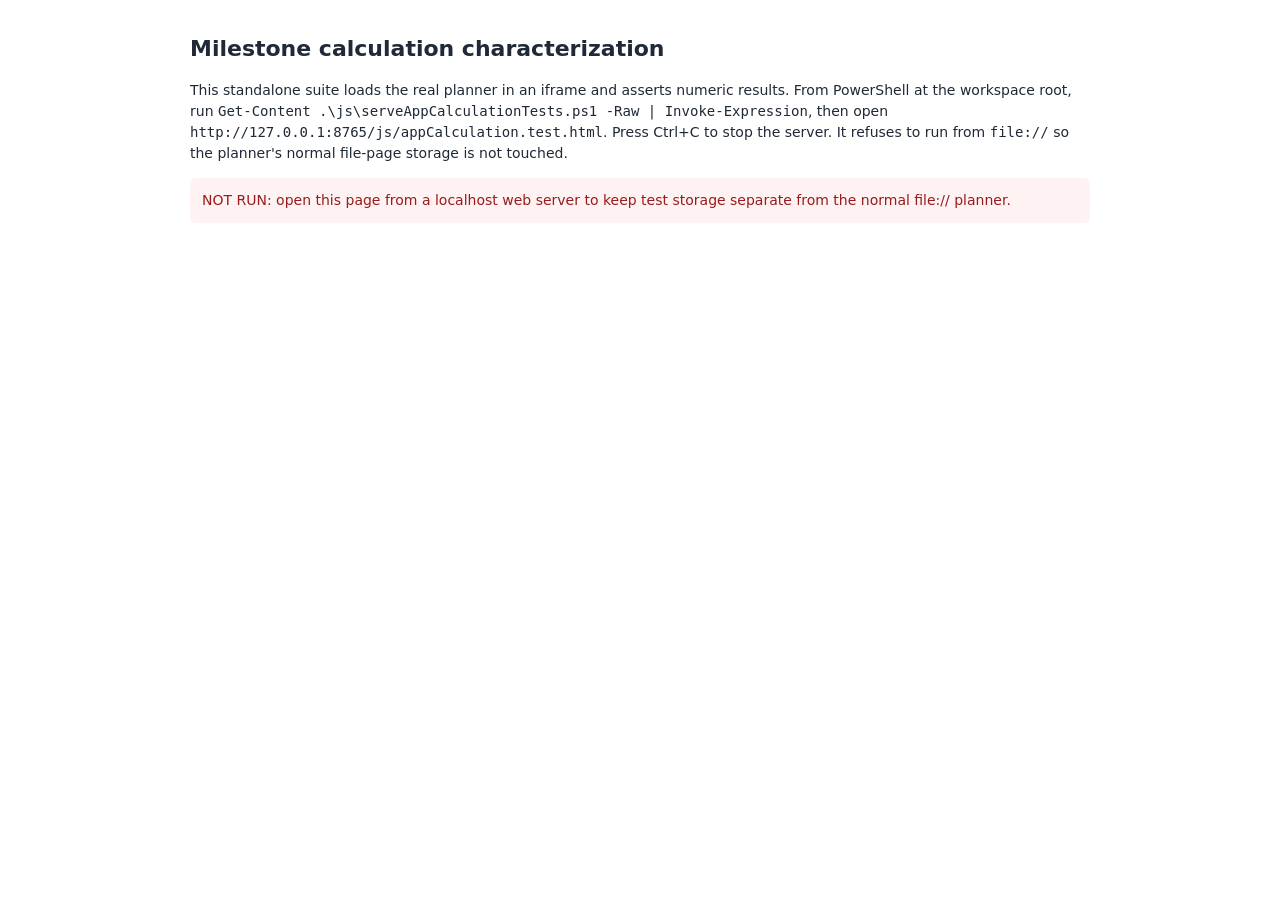
<file: js/appCalculation.test.html>
<!DOCTYPE html>
<html lang="en">
<head>
  <meta charset="UTF-8">
  <meta name="viewport" content="width=device-width, initial-scale=1.0">
  <title>Milestone calculation checks</title>
  <style>
    body { max-width: 900px; margin: 32px auto; padding: 0 20px; font: 14px/1.5 system-ui, sans-serif; color: #1f2937; }
    h1 { font-size: 22px; }
    #status { padding: 12px; background: #f3f4f6; border-radius: 6px; white-space: pre-wrap; }
    #status.pass { background: #ecfdf5; color: #065f46; }
    #status.fail { background: #fef2f2; color: #991b1b; }
    iframe { position: fixed; left: -1400px; top: 0; width: 1280px; height: 900px; border: 0; }
  </style>
</head>
<body>
  <h1>Milestone calculation characterization</h1>
  <p>This standalone suite loads the real planner in an iframe and asserts numeric results. From PowerShell at the workspace root, run <code>Get-Content .\js\serveAppCalculationTests.ps1 -Raw | Invoke-Expression</code>, then open <code>http://127.0.0.1:8765/js/appCalculation.test.html</code>. Press Ctrl+C to stop the server. It refuses to run from <code>file://</code> so the planner's normal file-page storage is not touched.</p>
  <div id="status">Starting checks...</div>
  <iframe id="planner" title="Isolated planner under test"></iframe>
  <script>
    (async function() {
      const status = document.getElementById('status');
      const frame = document.getElementById('planner');
      const tolerance = 1e-6;
      const checks = [];

      if (location.protocol !== 'http:' || !['localhost', '127.0.0.1'].includes(location.hostname)) {
        status.className = 'fail';
        status.textContent = 'NOT RUN: open this page from a localhost web server to keep test storage separate from the normal file:// planner.';
        return;
      }

      const previousPlans = localStorage.getItem('investment_plans');
      const previousActiveId = localStorage.getItem('investment_activePlanId');
      const retirement = {
        currentAge: 30,
        withdrawalGoal: 5000,
        withdrawalRate: 4,
        statePensionEnabled: true,
        statePensionAge: 67,
        statePensionIncome: 0,
        additionalIncomeSources: []
      };

      function person(id, name, initial, monthly, increaseRate = 0) {
        return {
          id, name, initial, monthly, increaseRate, startOffset: 1, stopOffset: 0,
          returnRate: null,
          retirementSettings: { ...retirement }
        };
      }

      function plan(name, people, options = {}) {
        return {
          name,
          people,
          settings: {
            years: 1,
            increaseRate: 2,
            returnRate: 8,
            perPersonReturn: false,
            useInflation: false,
            inflationRate: 2.5,
            scenarioRange: 2,
            currentAge: 30,
            retirementAge: 67,
            noStatePension: false,
            withdrawalGoal: 5000,
            withdrawalRate: 4,
            statePensionIncome: 0,
            householdMembers: [],
            currency: '€',
            startYear: 0,
            ...options
          }
        };
      }

      function assertNear(actual, expected, description) {
        if (!Number.isFinite(actual) || Math.abs(actual - expected) > tolerance) {
          throw new Error(`${description}: expected ${expected}, got ${actual} (tolerance ${tolerance})`);
        }
      }

      function record(name, inputs, expectation, actual) {
        checks.push({ name, inputs, expectation, actual, passed: true });
      }

      async function waitFor(predicate, description, timeout = 12000) {
        const deadline = Date.now() + timeout;
        while (Date.now() < deadline) {
          if (predicate()) return;
          await new Promise(resolve => setTimeout(resolve, 40));
        }
        throw new Error(`Timed out waiting for ${description}`);
      }

      async function loadPlan(testPlan, id) {
        localStorage.setItem('investment_plans', JSON.stringify({ [id]: testPlan }));
        localStorage.setItem('investment_activePlanId', id);
        await new Promise((resolve, reject) => {
          const timer = setTimeout(() => reject(new Error('Planner page load timed out')), 20000);
          frame.onload = () => { clearTimeout(timer); resolve(); };
          frame.onerror = () => { clearTimeout(timer); reject(new Error('Planner page failed to load')); };
          frame.src = `../index.html?calculationTest=${Date.now()}`;
        });
        const win = frame.contentWindow;
        const doc = win.document;
        await waitFor(() => win.Chart && win.Chart.getChart(doc.getElementById('investmentChart')), 'main investment chart');
        return { win, doc, chart: win.Chart.getChart(doc.getElementById('investmentChart')) };
      }

      async function reloadAppFromExistingStorage() {
        await new Promise((resolve, reject) => {
          const timer = setTimeout(() => reject(new Error('Planner reload timed out')), 20000);
          frame.onload = () => { clearTimeout(timer); resolve(); };
          frame.onerror = () => { clearTimeout(timer); reject(new Error('Planner reload failed')); };
          frame.src = `../index.html?calculationTest=${Date.now()}`;
        });
        const win = frame.contentWindow;
        const doc = win.document;
        await waitFor(() => win.Chart && win.Chart.getChart(doc.getElementById('investmentChart')), 'reloaded main investment chart');
        return { win, doc, chart: win.Chart.getChart(doc.getElementById('investmentChart')) };
      }

      function setInput(win, doc, id, value) {
        const input = doc.getElementById(id);
        if (!input) throw new Error(`Missing input #${id}`);
        input.value = String(value);
        input.dispatchEvent(new win.Event('input', { bubbles: true }));
      }

      function personBalance(win, id) {
        return win.eval(`personFinalBalances[${id}]`);
      }

      function dataset(chart, label) {
        const result = chart.data.datasets.find(item => item.label === label);
        if (!result) throw new Error(`Missing chart dataset "${label}"`);
        return result;
      }

      function resultCardValue(doc, label) {
        const card = [...doc.querySelectorAll('#combinedResults .card')]
          .find(item => item.querySelector('h3')?.textContent.trim().startsWith(label));
        if (!card) throw new Error(`Missing summary card "${label}"`);
        return card.querySelector('p')?.textContent.trim() || '';
      }

      async function runCase(name, inputs, expectation, body) {
        try {
          const actual = await body();
          record(name, inputs, expectation, actual);
        } catch (error) {
          checks.push({ name, inputs, expectation, actual: error.message, passed: false });
        }
      }

      // Numeric snapshots captured from the original controller block before extraction.
      // Contributions begin in year 2, increase in year 3, and stop in year 4.
      const projectionFixtures = [
        {"inputs":{"initial":1000,"monthly":50,"years":4,"personIncreaseRate":0.1,"personReturnRate":0,"personStartOffset":2,"personStopOffset":4,"scenarioRange":0.02,"useInflation":false,"inflationRate":0.05,"isHighlighted":true},"expected":{"result":{"finalBalance":2260,"totalInvested":2260,"totalProfit":0,"balances":[0,1600,2260,2260],"balancesInvested":[0,1600,2260,2260]},"bullResult":{"finalBalance":2373.7165017745424,"totalInvested":2260,"totalProfit":113.7165017745424,"balances":[0,1626.724243910617,2326.7525016974573,2373.7165017745424],"balancesInvested":[0,1600,2260,2260]},"bearResult":{"finalBalance":2151.9195800396897,"totalInvested":2260,"totalProfit":-108.08041996031034,"balances":[0,1573.7218758324823,2195.4278700521686,2151.9195800396897],"balancesInvested":[0,1600,2260,2260]}}},
        {"inputs":{"initial":1000,"monthly":50,"years":4,"personIncreaseRate":0.1,"personReturnRate":0,"personStartOffset":2,"personStopOffset":4,"scenarioRange":0.02,"useInflation":true,"inflationRate":0.05,"isHighlighted":true},"expected":{"result":{"finalBalance":1859.307593029653,"totalInvested":2260,"totalProfit":0,"balances":[0,1451.2471655328798,1952.2729726811358,1859.307593029653],"balancesInvested":[0,1600,2260,2260]},"bullResult":{"finalBalance":1952.8624404642444,"totalInvested":2260,"totalProfit":-307.1375595357556,"balances":[0,1626.724243910617,2326.7525016974573,2373.7165017745424],"balancesInvested":[0,1600,2260,2260]},"bearResult":{"finalBalance":1770.3895640517596,"totalInvested":2260,"totalProfit":-489.61043594824037,"balances":[0,1573.7218758324823,2195.4278700521686,2151.9195800396897],"balancesInvested":[0,1600,2260,2260]}}},
        {"inputs":{"initial":1000,"monthly":50,"years":4,"personIncreaseRate":0.1,"personReturnRate":0.08,"personStartOffset":2,"personStopOffset":4,"scenarioRange":0.02,"useInflation":false,"inflationRate":0.05,"isHighlighted":true},"expected":{"result":{"finalBalance":2751.7462757879166,"totalInvested":2260,"totalProfit":491.7462757879166,"balances":[0,1709.6457832042158,2540.8564440620808,2751.7462757879166],"balancesInvested":[0,1600,2260,2260]},"bullResult":{"finalBalance":2891.153056863121,"totalInvested":2260,"totalProfit":631.153056863121,"balances":[0,1738.227125461145,2617.1076834996825,2891.153056863121],"balancesInvested":[0,1600,2260,2260]},"bearResult":{"finalBalance":2619.267164223152,"totalInvested":2260,"totalProfit":359.2671642231521,"balances":[0,1681.5398211027186,2467.101727993397,2619.267164223152],"balancesInvested":[0,1600,2260,2260]}}},
        {"inputs":{"initial":1000,"monthly":50,"years":4,"personIncreaseRate":0.1,"personReturnRate":0.08,"personStartOffset":2,"personStopOffset":4,"scenarioRange":0.02,"useInflation":true,"inflationRate":0.05,"isHighlighted":true},"expected":{"result":{"finalBalance":2263.868471090063,"totalInvested":2260,"totalProfit":404.56087806041,"balances":[0,1550.699123087724,2194.8873288518134,2263.868471090063],"balancesInvested":[0,1600,2260,2260]},"bullResult":{"finalBalance":2378.558774883404,"totalInvested":2260,"totalProfit":118.55877488340411,"balances":[0,1738.227125461145,2617.1076834996825,2891.153056863121],"balancesInvested":[0,1600,2260,2260]},"bearResult":{"finalBalance":2154.8775781475015,"totalInvested":2260,"totalProfit":-105.12242185249852,"balances":[0,1681.5398211027186,2467.101727993397,2619.267164223152],"balancesInvested":[0,1600,2260,2260]}}}
      ];

      function assertProjection(actual, expected, label) {
        for (const field of ['finalBalance', 'totalInvested', 'totalProfit']) {
          assertNear(actual[field], expected[field], `${label}.${field}`);
        }
        for (const field of ['balances', 'balancesInvested']) {
          if (actual[field].length !== expected[field].length) throw new Error(`${label}.${field} length`);
          expected[field].forEach((value, index) => assertNear(actual[field][index], value, `${label}.${field}[${index}]`));
        }
      }

      // Independent closed-form oracle: deposits occur before each month's growth.
      // At zero return FV = P + n*M. Otherwise q = 1+r/12 and
      // FV = P*q^n + M*q*(q^n-1)/(q-1), the sum of a geometric series.
      // These fixtures have no contribution increases or start/stop offsets.
      function householdFutureValue(initial, monthly, annualRate, year) {
        const months = 12 * year;
        if (annualRate === 0) return initial + months * monthly;
        const q = 1 + annualRate / 12;
        return initial * Math.pow(q, months)
          + monthly * q * (Math.pow(q, months) - 1) / (q - 1);
      }

      function assertYearly(actual, expected, label) {
        if (actual.length !== expected.length) throw new Error(`${label}: wrong year count`);
        expected.forEach((value, index) => assertNear(actual[index], value, `${label}, year ${index + 1}`));
      }

      function expectedEuros(value) {
        return '€' + new Intl.NumberFormat('nl-NL').format(Math.round(value));
      }

      function assertCardAmount(scope, label, expected) {
        const card = [...scope.querySelectorAll('.card')]
          .find(item => item.querySelector('h3')?.textContent.trim().startsWith(label));
        const actual = card?.querySelector('p')?.textContent.trim();
        if (actual !== expectedEuros(expected)) {
          throw new Error(`${label}: expected ${expectedEuros(expected)}, got ${actual}`);
        }
      }

      try {
        for (const useInflation of [false, true]) {
          await runCase(
            `All-person combined totals: inflation ${useInflation ? 'on' : 'off'}`,
            '2 years; A=(1000 initial,10/month,0%), B=(2000,20/month,12%), C=(3000,30/month,6%). Household=[1,2]; C excluded only from household. No contribution increases; inflation 10% when enabled; scenarios ±2pp.',
            'F(P,M,r,y)=P+12y*M for r=0; otherwise q=1+r/12, F=P*q^(12y)+M*q*(q^(12y)-1)/(q-1). Base=sum F over ALL THREE, divided by 1.1^y when inflation is on. Invested=6000+24*60=7440 nominal; final profit=base-7440/(1.1^2 when enabled). Individual lines include C; household line excludes C.',
            async () => {
              const inputs = [[1,'All A',1000,10,0], [2,'All B',2000,20,.12], [3,'Excluded C',3000,30,.06]];
              const { win, doc } = await loadPlan(plan('All-person characterization',
                inputs.map(([id,name,initial,monthly,rate]) => ({ ...person(id,name,initial,monthly), returnRate: rate*100 })),
                { years: 2, perPersonReturn: true, returnRate: 8, householdMembers: [1,2],
                  useInflation, inflationRate: 10, scenarioRange: 2 }), 'calc_all_people');
              const divisor = year => useInflation ? Math.pow(1.1,year) : 1;
              const base = [1,2].map(year => inputs.reduce((sum, [, , p,m,r]) =>
                sum + householdFutureValue(p,m,r,year),0) / divisor(year));
              const invested = 6000 + 24*60;
              const expected = { combinedFinal: base[1], combinedInvested: invested,
                combinedProfit: base[1]-invested/divisor(2) };

              function checkPublicResults() {
                const summary = win.eval('portfolioSummaryData');
                assertNear(summary.total, base[1], 'public all-person total');
                if (summary.people.length !== 3) throw new Error('Portfolio summary excluded a person');
                const chart = win.Chart.getChart(doc.getElementById('investmentChart'));
                const sumOfPersonLines = [0,0];
                for (const [id,name,p,m,r] of inputs) {
                  const values = [1,2].map(y => householdFutureValue(p,m,r,y)/divisor(y));
                  assertYearly(dataset(chart,name).data,values,name);
                  assertNear(summary.people.find(p => p.id === id)?.balance,values[1],`${name} summary balance`);
                  assertNear(personBalance(win,id),values[1],`${name} cached balance`);
                  dataset(chart,name).data.forEach((value,i) => { sumOfPersonLines[i] += value; });
                }
                assertYearly(sumOfPersonLines,base,'sum of all individual chart lines');
                const c = [1,2].map(y => householdFutureValue(3000,30,.06,y)/divisor(y));
                assertYearly(dataset(chart,'Household').data,base.map((value,i) => value-c[i]),'household excludes C');
                if (chart.data.datasets.length !== 4) throw new Error('Unexpected aggregate/scenario chart series in overview');
                const cards = doc.getElementById('combinedResults');
                assertCardAmount(cards,'Total Value',expected.combinedFinal);
                assertCardAmount(cards,'Total Invested',invested);
                assertCardAmount(cards,'Total Profit',expected.combinedProfit);
                return JSON.stringify({ summary, datasets: chart.data.datasets.map(d => ({ label:d.label,data:d.data })), text:cards.textContent });
              }
              const before = checkPublicResults();

              // Observe unrounded values at the existing formatting boundary while
              // retaining the real formatter and checking the resulting summary cards.
              // No controller source rewriting or private-local observation is needed.
              const original = win.formatCurrency;
              const formattedValues = [];
              win.formatCurrency = function(value) {
                formattedValues.push(value);
                return original.apply(this, arguments);
              };
              try {
                win.calculateInvestment();
                const actual = {};
                for (const [field,value] of Object.entries(expected)) {
                  actual[field] = formattedValues.find(item => Number.isFinite(item) && Math.abs(item-value) <= tolerance);
                  assertNear(actual[field],value,`${field} passed to display formatter`);
                }
                if (checkPublicResults() !== before) throw new Error('Observation changed public results');
                return { actual, units: useInflation
                  ? 'Base and profit: purchasing power; invested total: nominal.' : 'All nominal.',
                  chartExposure: 'Individual lines and selected household only.' };
              } finally {
                win.formatCurrency = original;
              }
            }
          );
        }

        await runCase(
          'Household accumulator works without DOM, excludes nonmembers and preserves input results',
          'Two supplied base results: A yearly [110,120], invested 120, profit 0; B [220,250], invested 220, profit 30. Bull yearly A [115,132], B [240,290]; bear A [105,108], B [210,225]. Repeat with base-only 10% inflation adjustment.',
          'Base years [330,370], invested 340, profit 30; bull [355,422], bear [315,333]. With inflation divide base year y by 1.1^y and profit by 1.1^2, leaving invested and scenarios nominal. Excluded inputs add nothing; later source changes cannot alter accumulated numbers.',
          async () => {
            const url = new URL('householdCalculations.js', location.href).href;
            const workerSource = `
              importScripts(${JSON.stringify(url)});
              onmessage = () => {
                try {
                  const cases = [false, true].map(inflation => {
                    const totals = { householdFinal: 0, householdInvested: 0, householdProfit: 0,
                      householdBalances: [0,0], householdBullFinal: 0, householdBearFinal: 0,
                      householdBullBalances: [0,0], householdBearBalances: [0,0] };
                    const empty = JSON.stringify(totals);
                    if (accumulateHouseholdProjection(totals, { isMember: false }) !== totals
                        || JSON.stringify(totals) !== empty) throw new Error('Empty selection changed');
                    const divisor = y => inflation ? Math.pow(1.1, y) : 1;
                    const a = { isMember: true,
                      result: { finalBalance: 120/divisor(2), totalInvested: 120, totalProfit: 0, balances: [110/divisor(1),120/divisor(2)] },
                      bullResult: { finalBalance: 132, balances: [115,132] },
                      bearResult: { finalBalance: 108, balances: [105,108] } };
                    const b = { isMember: true,
                      result: { finalBalance: 250/divisor(2), totalInvested: 220, totalProfit: 30/divisor(2), balances: [220/divisor(1),250/divisor(2)] },
                      bullResult: { finalBalance: 290, balances: [240,290] },
                      bearResult: { finalBalance: 225, balances: [210,225] } };
                    const before = JSON.stringify([a,b]);
                    accumulateHouseholdProjection(totals, a);
                    const afterA = JSON.parse(JSON.stringify(totals));
                    accumulateHouseholdProjection(totals, { ...b, isMember: false });
                    if (JSON.stringify(totals) !== JSON.stringify(afterA)) throw new Error('Excluded person contributed');
                    if (accumulateHouseholdProjection(totals, b) !== totals) throw new Error('Accumulator identity changed');
                    if (JSON.stringify([a,b]) !== before) throw new Error('Person results were mutated');
                    const snapshot = JSON.stringify(totals);
                    for (const input of [a,b]) {
                      for (const key of ['result','bullResult','bearResult']) {
                        input[key].finalBalance = -999;
                        input[key].balances.fill(-999);
                      }
                    }
                    if (JSON.stringify(totals) !== snapshot) throw new Error('Totals alias person results');
                    return { inflation, afterA, totals };
                  });
                  postMessage({ cases, domFree: typeof document === 'undefined' && typeof window === 'undefined' });
                } catch(error) { postMessage({ error: error.message }); }
              };`;
            const workerUrl = URL.createObjectURL(new Blob([workerSource], { type: 'text/javascript' }));
            const worker = new Worker(workerUrl);
            try {
              const response = await new Promise((resolve, reject) => {
                const timer = setTimeout(() => reject(new Error('Household worker timed out')), 12000);
                worker.onmessage = event => { clearTimeout(timer); resolve(event.data); };
                worker.onerror = event => { clearTimeout(timer); reject(new Error(event.message)); };
                worker.postMessage(null);
              });
              if (response.error) throw new Error(response.error);
              if (!response.domFree) throw new Error('Worker unexpectedly has a DOM');
              for (const { inflation, afterA, totals } of response.cases) {
                const d1 = inflation ? 1.1 : 1;
                const d2 = inflation ? 1.21 : 1;
                for (const [actual, expected] of [
                  [afterA, { householdFinal: 120/d2, householdInvested: 120, householdProfit: 0,
                    householdBalances: [110/d1,120/d2], householdBullFinal: 132, householdBearFinal: 108,
                    householdBullBalances: [115,132], householdBearBalances: [105,108] }],
                  [totals, { householdFinal: 370/d2, householdInvested: 340, householdProfit: 30/d2,
                    householdBalances: [330/d1,370/d2], householdBullFinal: 422, householdBearFinal: 333,
                    householdBullBalances: [355,422], householdBearBalances: [315,333] }]
                ]) {
                  for (const [key, value] of Object.entries(expected)) {
                    if (Array.isArray(value)) assertYearly(actual[key], value, key);
                    else assertNear(actual[key], value, key);
                  }
                }
              }
              return { ...response, excludesNonmembers: true, inputsUnchanged: true, noInputAliases: true };
            } finally {
              worker.terminate();
              URL.revokeObjectURL(workerUrl);
            }
          }
        );

        for (const useInflation of [false, true]) {
          for (const showScenarios of [false, true]) {
            await runCase(
              `Household mixed rates and excluded person: inflation ${useInflation ? 'on' : 'off'}, scenarios ${showScenarios ? 'on' : 'off'}`,
              '2 years; household A=(1000 initial, 10/month, 0%), B=(2000, 20/month, 12%); excluded C=(3000, 30/month, 6%). No increases; inflation 10% when enabled; scenario range ±2pp; global rate 8%.',
              'For year y, n=12y: FV(P,M,r)=P+nM at r=0, otherwise P*q^n+M*q*(q^n-1)/(q-1), q=1+r/12. Household base=(FV(A,0)+FV(B,.12))/1.1^y when inflation is on; invested=3000+30n (3720 at year 2). Profit=base-3720/1.1^2 when inflation is on. Bull=FV(A,.02)+FV(B,.14), bear=FV(A,-.02)+FV(B,.10); both remain NOMINAL even with inflation. C keeps FV(3000,30,.06), deflated when enabled, and never enters household sums.',
              async () => {
                const { win, doc, chart } = await loadPlan(plan('Household characterization', [
                  { ...person(1, 'Household Zero', 1000, 10), returnRate: 0 },
                  { ...person(2, 'Household Twelve', 2000, 20), returnRate: 12 },
                  { ...person(3, 'Excluded Six', 3000, 30), returnRate: 6 }
                ], { years: 2, perPersonReturn: true, returnRate: 8, householdMembers: [1, 2],
                  useInflation, inflationRate: 10, scenarioRange: 2 }), 'calc_household_mixed');
                const deflator = year => useInflation ? Math.pow(1.1, year) : 1;
                const base = [1, 2].map(year => (householdFutureValue(1000, 10, 0, year)
                  + householdFutureValue(2000, 20, .12, year)) / deflator(year));
                const bull = [1, 2].map(year => householdFutureValue(1000, 10, .02, year)
                  + householdFutureValue(2000, 20, .14, year));
                const bear = [1, 2].map(year => householdFutureValue(1000, 10, -.02, year)
                  + householdFutureValue(2000, 20, .10, year));
                const invested = 1000 + 2000 + 24 * (10 + 20);
                const profit = base[1] - invested / deflator(2);
                const excluded = [1, 2].map(year => householdFutureValue(3000, 30, .06, year) / deflator(year));

                // Normal view: household selection, individual projections and rounded cards.
                assertYearly(dataset(chart, 'Household').data, base, 'normal household base');
                for (const [id, name, initial, monthly, rate] of [
                  [1, 'Household Zero', 1000, 10, 0], [2, 'Household Twelve', 2000, 20, .12],
                  [3, 'Excluded Six', 3000, 30, .06]
                ]) {
                  const expected = [1, 2].map(year => householdFutureValue(initial, monthly, rate, year) / deflator(year));
                  assertYearly(dataset(chart, name).data, expected, name);
                  assertNear(personBalance(win, id), expected[1], `${name} cached final`);
                }
                const householdCard = doc.querySelector('#personResults .household-box');
                if (!householdCard) throw new Error('Missing household card');
                assertCardAmount(householdCard, 'Total Value', base[1]);
                assertCardAmount(householdCard, 'Total Invested', invested);
                assertCardAmount(householdCard, 'Total Profit', profit);
                const excludedCard = [...doc.querySelectorAll('#personResults .results-section')]
                  .find(section => section.querySelector('.person-result-title')?.textContent.includes('Excluded Six'));
                if (!excludedCard) throw new Error('Missing excluded person card');
                assertCardAmount(excludedCard, 'Total Value', excluded[1]);
                assertCardAmount(doc.getElementById('combinedResults'), 'Total Value', base[1] + excluded[1]);

                // Observe unrounded household totals at the existing rendering boundary.
                // Do not expose locals, replace calculations, or alter production code.
                const render = win.renderTopSummary;
                let totals;
                win.renderTopSummary = function(name, dots, values, inflation) {
                  if (name === 'Household Portfolio') totals = { ...values };
                  return render.apply(this, arguments);
                };
                try {
                  win.highlightTarget('combined');
                  win.eval(`showScenarios = ${showScenarios}`);
                  win.calculateInvestment();
                  if (!totals) throw new Error('Missing household summary values');
                  for (const [field, expected] of Object.entries({ base: base[1], bull: bull[1], bear: bear[1], invested, profit })) {
                    assertNear(totals[field], expected, `household summary ${field}`);
                  }
                  const analysisChart = win.Chart.getChart(doc.getElementById('investmentChart'));
                  assertYearly(dataset(analysisChart, showScenarios ? 'Base Case' : 'Household — Portfolio Value').data, base, 'analysis household base');
                  assertYearly(dataset(analysisChart, 'Household — Invested Capital').data,
                    [1, 2].map(year => (3000 + 12 * year * 30) / deflator(year)), 'purchasing-power invested chart');
                  if (showScenarios) {
                    assertYearly(dataset(analysisChart, 'Bull Case').data, bull, 'nominal household bull');
                    assertYearly(dataset(analysisChart, 'Bear Case').data, bear, 'nominal household bear');
                  } else if (analysisChart.data.datasets.some(item => ['Bull Case', 'Bear Case'].includes(item.label))) {
                    throw new Error('Scenario series present while disabled');
                  }
                  for (const [label, expected] of [['Total Value', base[1]], ['Total Invested', invested], ['Total Profit', profit]]) {
                    assertCardAmount(doc.getElementById('combinedResults'), label, expected);
                  }
                  assertNear(personBalance(win, 3), excluded[1], 'excluded person retains final in household analysis');
                  return { totals, baseYearly: base, nominalBullYearly: bull, nominalBearYearly: bear,
                    excludedYearly: excluded, investedCard: expectedEuros(invested),
                    units: useInflation ? 'Base/profit: purchasing power; bull/bear and invested total: nominal; invested chart: purchasing power.' : 'All nominal.' };
                } finally {
                  win.renderTopSummary = render;
                }
              }
            );
          }
        }

        await runCase(
          'Person projection works without a DOM and skips unselected scenarios',
          'Original 0%/8% snapshots, inflation off/on; highlighted and unhighlighted; delayed/increased/stopped contributions.',
          'All five fields match original numeric snapshots; unhighlighted bull/bear are null; inputs are unchanged.',
          async () => {
            const urls = ['simulateInvestment.js', 'investmentCalculations.js'].map(file => new URL(file, location.href).href);
            const workerSource = `
              importScripts(...${JSON.stringify(urls)});
              onmessage = event => {
                try {
                  const actual = event.data.map(inputs => {
                    const before = JSON.stringify(inputs);
                    const highlighted = calculatePersonProjection(inputs);
                    const unhighlighted = calculatePersonProjection({ ...inputs, isHighlighted: false });
                    if (JSON.stringify(inputs) !== before) throw new Error('Projection changed its inputs');
                    return { highlighted, unhighlighted };
                  });
                  postMessage({ actual, domFree: typeof document === 'undefined' && typeof window === 'undefined' });
                } catch (error) { postMessage({ error: error.message }); }
              };`;
            const workerUrl = URL.createObjectURL(new Blob([workerSource], { type: 'text/javascript' }));
            const worker = new Worker(workerUrl);
            try {
              const response = await new Promise((resolve, reject) => {
                const timer = setTimeout(() => reject(new Error('Projection worker timed out')), 12000);
                worker.onmessage = event => { clearTimeout(timer); resolve(event.data); };
                worker.onerror = event => { clearTimeout(timer); reject(new Error(event.message)); };
                worker.postMessage(projectionFixtures.map(fixture => fixture.inputs));
              });
              if (response.error) throw new Error(response.error);
              if (!response.domFree) throw new Error('Worker unexpectedly has a DOM');
              response.actual.forEach((actual, index) => {
                const expected = projectionFixtures[index].expected;
                for (const key of ['result', 'bullResult', 'bearResult']) {
                  assertProjection(actual.highlighted[key], expected[key], `fixture ${index} ${key}`);
                }
                assertProjection(actual.unhighlighted.result, expected.result, `fixture ${index} unhighlighted`);
                if (actual.unhighlighted.bullResult !== null || actual.unhighlighted.bearResult !== null) {
                  throw new Error('Unhighlighted projection calculated scenarios');
                }
              });
              return { fixtures: response.actual.length, domFree: response.domFree, unchangedInputs: true };
            } finally {
              worker.terminate();
              URL.revokeObjectURL(workerUrl);
            }
          }
        );

        for (const fixture of projectionFixtures) {
          const inputs = fixture.inputs;
          await runCase(
            `Extracted controller projection: ${inputs.personReturnRate * 100}% return, inflation ${inputs.useInflation ? 'on' : 'off'}`,
            JSON.stringify(inputs),
            'Base and highlighted bull/bear match all original numeric fields; chart yearly base values match.',
            async () => {
              const { win, doc } = await loadPlan(plan('Projection extraction', [
                { ...person(1, 'Projection', inputs.initial, inputs.monthly, inputs.personIncreaseRate * 100),
                  returnRate: inputs.personReturnRate * 100, startOffset: inputs.personStartOffset, stopOffset: inputs.personStopOffset },
                { ...person(2, 'Other', 0, 0), returnRate: 8 }
              ], { years: inputs.years, perPersonReturn: true, returnRate: 8,
                useInflation: inputs.useInflation, inflationRate: inputs.inflationRate * 100, scenarioRange: inputs.scenarioRange * 100 }), 'calc_projection');
              const calculate = win.calculatePersonProjection;
              let captured;
              win.calculatePersonProjection = function(values) {
                const projection = calculate(values);
                if (values.isHighlighted) captured = projection;
                return projection;
              };
              try {
                win.highlightTarget(1);
                win.eval('showScenarios = true');
                win.calculateInvestment();
                if (!captured) throw new Error('Controller did not request highlighted projection');
                for (const key of ['result', 'bullResult', 'bearResult']) {
                  assertProjection(captured[key], fixture.expected[key], key);
                }
                assertNear(personBalance(win, 1), fixture.expected.result.finalBalance, 'cached final balance');
                const chart = win.Chart.getChart(doc.getElementById('investmentChart'));
                const base = dataset(chart, 'Base Case');
                fixture.expected.result.balances.forEach((value, index) => assertNear(base.data[index], value, `base chart year ${index + 1}`));
                return captured;
              } finally {
                win.calculatePersonProjection = calculate;
              }
            }
          );
        }
        await runCase(
          'Per-person zero and eight percent survive save and reload',
          'Two people: initial 1000, monthly 0, one year; personal rates 0% and 8%; global 8%.',
          'Zero stays 1000; eight becomes 1000 * (1 + .08/12)^12; saved and reloaded rates remain 0 and 8.',
          async () => {
            let app = await loadPlan(plan('Personal rates', [
              { ...person(1, 'Zero', 1000, 0), returnRate: 0 },
              { ...person(2, 'Eight', 1000, 0), returnRate: 8 }
            ], { perPersonReturn: true, scenarioRange: 0 }), 'calc_personal');
            const expectedEight = 1000 * Math.pow(1 + .08 / 12, 12);
            const before = [personBalance(app.win, 1), personBalance(app.win, 2)];
            assertNear(before[0], 1000, 'zero personal rate');
            assertNear(before[1], expectedEight, 'eight personal rate');
            app.win.saveCurrentToPlan(true);
            const saved = JSON.parse(localStorage.getItem('investment_plans')).calc_personal;
            assertNear(saved.people[0].returnRate, 0, 'saved zero');
            assertNear(saved.people[1].returnRate, 8, 'saved eight');
            app = await reloadAppFromExistingStorage();
            for (const id of [1, 2, 1]) {
              app.win.highlightTarget(id);
              assertNear(Number(app.doc.getElementById(`returnRate-${id}`).value), id === 1 ? 0 : 8, 'rate after selection');
              assertNear(personBalance(app.win, id), id === 1 ? 1000 : expectedEight, 'balance after selection');
            }
            return { before, savedRates: saved.people.map(p => p.returnRate) };
          }
        );

        await runCase(
          'Personal rate creation inherits finite global zero',
          'Global rate 0%; add a person, restore a legacy person, and toggle personal rates off/on.',
          'Each newly created rate input is 0%.',
          async () => {
            const { win, doc } = await loadPlan(plan('Creation', [person(1, 'First', 1000, 0), person(2, 'Second', 1000, 0)], { perPersonReturn: true }), 'calc_creation');
            setInput(win, doc, 'returnRate', 0);
            win.addPerson();
            const added = Number(doc.getElementById('returnRate-3').value);
            win.createPersonFromData(person(4, 'Legacy', 1000, 0));
            const restored = Number(doc.getElementById('returnRate-4').value);
            doc.getElementById('perPersonReturn').checked = false;
            win.toggleReturnRateMode();
            doc.getElementById('perPersonReturn').checked = true;
            win.toggleReturnRateMode();
            const toggled = Number(doc.getElementById('returnRate-1').value);
            if (added !== 0 || restored !== 0 || toggled !== 0) throw new Error(JSON.stringify({ added, restored, toggled }));
            return { added, restored, toggled };
          }
        );

        await runCase(
          'Missing or invalid personal rate defaults to eight',
          'Initial 1000, monthly 0, one year; empty, invalid, or absent personal input.',
          'Each calculation uses 8%; empty saved input retains the existing null storage representation.',
          async () => {
            const { win, doc } = await loadPlan(plan('Fallback', [person(1, 'Fallback', 1000, 0), person(2, 'Other', 1000, 0)], { perPersonReturn: true }), 'calc_fallback');
            const expected = 1000 * Math.pow(1 + .08 / 12, 12);
            for (const value of [undefined, null, '', 'invalid', Infinity, -Infinity, NaN]) {
              assertNear(win.parsePersonReturnRate(value), 8, 'non-finite rate fallback');
            }
            assertNear(win.parsePersonReturnRate(0), 0, 'finite zero');
            assertNear(win.parsePersonReturnRate(8), 8, 'finite eight');
            for (const value of ['', 'invalid', 'Infinity']) {
              setInput(win, doc, 'returnRate-1', value);
              assertNear(personBalance(win, 1), expected, `fallback for ${value}`);
            }
            win.saveCurrentToPlan(true);
            const saved = JSON.parse(localStorage.getItem('investment_plans')).calc_fallback;
            if (saved.people[0].returnRate !== null) throw new Error('Empty rate storage changed');
            doc.getElementById('returnRate-1').remove();
            win.calculateInvestment();
            assertNear(personBalance(win, 1), expected, 'missing input fallback');
            const reloaded = await reloadAppFromExistingStorage();
            assertNear(personBalance(reloaded.win, 1), expected, 'reloaded null rate fallback');
            return { expected, actual: personBalance(reloaded.win, 1), savedRate: saved.people[0].returnRate };
          }
        );

        await runCase(
          'One person, zero return',
          '1 year; initial 100; monthly 10; annual increase 0%; return 0%; inflation off.',
          'End balance and invested amount are 100 + 12 × 10 = 220.',
          async () => {
            const { win, doc, chart } = await loadPlan(
              plan('Zero return', [person(1, 'Zero Person', 100, 10, 0)], { years: 1, scenarioRange: 0 }),
              'calc_zero'
            );
            setInput(win, doc, 'returnRate', 0);
            const expected = 100 + 12 * 10;
            assertNear(personBalance(win, 1), expected, 'person final balance');
            assertNear(dataset(chart, 'Zero Person').data[0], expected, 'person chart value');
            if (resultCardValue(doc, 'Total Value') !== '€220') throw new Error('Rendered total value was not €220');
            if (resultCardValue(doc, 'Total Invested') !== '€220') throw new Error('Rendered invested total was not €220');
            return {
              personFinalBalance: personBalance(win, 1),
              chartFinal: dataset(chart, 'Zero Person').data[0],
              renderedTotal: resultCardValue(doc, 'Total Value'),
              renderedInvested: resultCardValue(doc, 'Total Invested')
            };
          }
        );

        await runCase(
          'Selected household and excluded person',
          '1 year; zero return/increase; A=(100 initial, 10 monthly), B=(200, 20), C=(300, 30); household IDs [1,2].',
          'A=220, B=440, C=660; household value and invested amount are A+B=660; C retains their separate 660 result.',
          async () => {
            const { win, doc, chart } = await loadPlan(
              plan('Household selection', [
                person(1, 'Household A', 100, 10),
                person(2, 'Household B', 200, 20),
                person(3, 'Excluded C', 300, 30)
              ], { years: 1, householdMembers: [1, 2] }),
              'calc_household'
            );
            setInput(win, doc, 'returnRate', 0);
            const a = 100 + 12 * 10;
            const b = 200 + 12 * 20;
            const c = 300 + 12 * 30;
            assertNear(personBalance(win, 1), a, 'person A balance');
            assertNear(personBalance(win, 2), b, 'person B balance');
            assertNear(personBalance(win, 3), c, 'excluded person balance');
            const household = dataset(chart, 'Household');
            assertNear(household.data[0], a + b, 'selected household chart value');
            const householdText = doc.querySelector('#personResults .household-box')?.innerText || '';
            if (!/Total Value\s*€660/.test(householdText) || !/Total Invested\s*€660/.test(householdText)) {
              throw new Error('Household card did not show €660 total value and invested amount');
            }
            const excludedCard = [...doc.querySelectorAll('#personResults .results-section')]
              .find(section => section.querySelector('.person-result-title')?.textContent.includes('Excluded C'));
            if (!excludedCard?.innerText.includes('€660')) throw new Error('Excluded person result was not rendered');
            return { personBalances: [a, b, c], householdFinal: household.data[0], householdCard: householdText };
          }
        );

        await runCase(
          'One-year purchasing-power adjustment',
          '1 year; initial 1000; monthly 0; return 0%; inflation 10%.',
          'Adjusted final balance is 1000 / 1.10 = 909.090909...; the invested card remains nominal at 1000; current profit is 909.090909... - (1000 / 1.10) = 0.',
          async () => {
            const { win, doc, chart } = await loadPlan(
              plan('Inflation', [person(1, 'Inflation Person', 1000, 0)], {
                years: 1, useInflation: true, inflationRate: 10, scenarioRange: 0
              }),
              'calc_inflation'
            );
            setInput(win, doc, 'returnRate', 0);
            const expected = 1000 / 1.10;
            assertNear(personBalance(win, 1), expected, 'inflation-adjusted person balance');
            assertNear(dataset(chart, 'Inflation Person').data[0], expected, 'inflation-adjusted chart value');
            if (resultCardValue(doc, 'Total Value') !== '€909') throw new Error('Purchasing-power total was not rendered as €909');
            if (resultCardValue(doc, 'Total Invested') !== '€1.000') {
              throw new Error('Nominal invested total was not preserved as €1.000');
            }
            if (resultCardValue(doc, 'Total Profit') !== '€0') throw new Error('Existing inflation-adjusted profit result was not rendered as €0');
            return {
              expected,
              personFinalBalance: personBalance(win, 1),
              chartFinal: dataset(chart, 'Inflation Person').data[0],
              renderedTotal: resultCardValue(doc, 'Total Value'),
              renderedNominalInvested: resultCardValue(doc, 'Total Invested'),
              renderedProfit: resultCardValue(doc, 'Total Profit')
            };
          }
        );

        await runCase(
          'Bull/base/bear scenario ordering',
          '1 year; initial 1000; monthly 0; global return 8%; scenario range ±2 percentage points; inflation off.',
          'For each annual rate r, final balance is 1000 × (1 + r/12)^12; bull (10%) ≥ base (8%) ≥ bear (6%).',
          async () => {
            const { win, doc } = await loadPlan(
              plan('Scenario ordering', [person(1, 'Scenario Person', 1000, 0)], {
                years: 1, returnRate: 8, scenarioRange: 2
              }),
              'calc_scenarios'
            );
            win.highlightTarget(1);
            win.eval('showScenarios = true');
            win.calculateInvestment();
            const chart = win.Chart.getChart(doc.getElementById('investmentChart'));
            const bull = dataset(chart, 'Bull Case').data[0];
            const base = dataset(chart, 'Base Case').data[0];
            const bear = dataset(chart, 'Bear Case').data[0];
            const expectedBull = 1000 * Math.pow(1 + 0.10 / 12, 12);
            const expectedBase = 1000 * Math.pow(1 + 0.08 / 12, 12);
            const expectedBear = 1000 * Math.pow(1 + 0.06 / 12, 12);
            assertNear(bull, expectedBull, 'bull scenario chart value');
            assertNear(base, expectedBase, 'base scenario chart value');
            assertNear(bear, expectedBear, 'bear scenario chart value');
            if (!(bull >= base && base >= bear)) throw new Error('Scenario ordering was not bull ≥ base ≥ bear');
            return { bull, base, bear };
          }
        );

        await runCase(
          'Zero and ordinary global return save/reload',
          '1 year; initial 1000; monthly 0; save at 0%, then at 8%; inflation off.',
          'Input and saved setting remain 0 after save/reload, with final value 1000. At 8%, the same plan gives 1000 × (1 + 0.08/12)^12 = 1082.999507.',
          async () => {
            let app = await loadPlan(
              plan('Return persistence', [person(1, 'Return Person', 1000, 0)], {
                years: 1, returnRate: 8, scenarioRange: 0
              }),
              'calc_return_persistence'
            );
            setInput(app.win, app.doc, 'returnRate', 0);
            const savedZero = JSON.parse(localStorage.getItem('investment_plans')).calc_return_persistence.settings.returnRate;
            assertNear(savedZero, 0, 'saved zero return rate');
            app = await reloadAppFromExistingStorage();
            assertNear(Number(app.doc.getElementById('returnRate').value), 0, 'reloaded zero return input');
            assertNear(dataset(app.chart, 'Return Person').data[0], 1000, 'zero-return projection');

            setInput(app.win, app.doc, 'returnRate', 8);
            const savedEight = JSON.parse(localStorage.getItem('investment_plans')).calc_return_persistence.settings.returnRate;
            assertNear(savedEight, 8, 'saved ordinary return rate');
            app = await reloadAppFromExistingStorage();
            const expectedEight = 1000 * Math.pow(1 + 0.08 / 12, 12);
            assertNear(Number(app.doc.getElementById('returnRate').value), 8, 'reloaded ordinary return input');
            assertNear(dataset(app.chart, 'Return Person').data[0], expectedEight, 'ordinary-return projection');
            return { savedZero, reloadedZero: 0, savedEight, reloadedEight: 8, expectedEight, finalAtEight: dataset(app.chart, 'Return Person').data[0] };
          }
        );

        await runCase(
          'Missing and invalid return use default',
          '1 year; initial 1000; monthly 0; saved returnRate missing, then malformed string.',
          'Both missing and non-numeric stored rates load as the existing 8% default; projected final is 1000 × (1 + 0.08/12)^12 = 1082.999507.',
          async () => {
            const testPlan = plan('Return fallback', [person(1, 'Fallback Person', 1000, 0)], { years: 1, returnRate: 8 });
            delete testPlan.settings.returnRate;
            let app = await loadPlan(testPlan, 'calc_return_fallback');
            const expected = 1000 * Math.pow(1 + 0.08 / 12, 12);
            assertNear(Number(app.doc.getElementById('returnRate').value), 8, 'missing return-rate default');
            assertNear(dataset(app.chart, 'Fallback Person').data[0], expected, 'missing-rate projection');

            testPlan.settings.returnRate = 'not-a-rate';
            app = await loadPlan(testPlan, 'calc_return_fallback');
            assertNear(Number(app.doc.getElementById('returnRate').value), 8, 'invalid return-rate default');
            assertNear(dataset(app.chart, 'Fallback Person').data[0], expected, 'invalid-rate projection');
            return { missingLoadedRate: 8, invalidLoadedRate: 8, expected, actual: dataset(app.chart, 'Fallback Person').data[0] };
          }
        );

        await runCase(
          'Zero inflation and scenario range persist',
          '1 year; initial 1000; monthly 0; return 8%; inflation enabled at 0%; scenario range 0%, then ordinary 2.5% and 2%.',
          'Zero inflation and range remain zero after save/reload; with a zero range, bull/base/bear are identical. Nonzero values reload as 2.5% and 2%.',
          async () => {
            let app = await loadPlan(
              plan('Other zero settings', [person(1, 'Zero Fields Person', 1000, 0)], {
                years: 1, returnRate: 8, useInflation: true, inflationRate: 2.5, scenarioRange: 2
              }),
              'calc_other_zero_settings'
            );
            assertNear(Number(app.doc.getElementById('inflationRate').value), 2.5, 'ordinary inflation default');
            assertNear(Number(app.doc.getElementById('scenarioRange').value), 2, 'ordinary scenario range');
            setInput(app.win, app.doc, 'inflationRate', 0);
            setInput(app.win, app.doc, 'scenarioRange', 0);
            const saved = JSON.parse(localStorage.getItem('investment_plans')).calc_other_zero_settings.settings;
            assertNear(saved.inflationRate, 0, 'saved zero inflation rate');
            assertNear(saved.scenarioRange, 0, 'saved zero scenario range');
            app = await reloadAppFromExistingStorage();
            assertNear(Number(app.doc.getElementById('inflationRate').value), 0, 'reloaded zero inflation rate');
            assertNear(Number(app.doc.getElementById('scenarioRange').value), 0, 'reloaded zero scenario range');
            app.win.highlightTarget(1);
            app.win.eval('showScenarios = true');
            app.win.calculateInvestment();
            const chart = app.win.Chart.getChart(app.doc.getElementById('investmentChart'));
            const bull = dataset(chart, 'Bull Case').data[0];
            const base = dataset(chart, 'Base Case').data[0];
            const bear = dataset(chart, 'Bear Case').data[0];
            assertNear(bull, base, 'zero-range bull/base equality');
            assertNear(base, bear, 'zero-range base/bear equality');

            const ordinaryPlan = plan('Ordinary other settings', [person(1, 'Ordinary Fields Person', 1000, 0)], {
              years: 1, returnRate: 8, useInflation: true, inflationRate: 2.5, scenarioRange: 2
            });
            app = await loadPlan(ordinaryPlan, 'calc_other_nonzero_settings');
            assertNear(Number(app.doc.getElementById('inflationRate').value), 2.5, 'reloaded ordinary inflation rate');
            assertNear(Number(app.doc.getElementById('scenarioRange').value), 2, 'reloaded ordinary scenario range');
            return { savedZero: { inflationRate: saved.inflationRate, scenarioRange: saved.scenarioRange }, reloadedZero: { inflationRate: 0, scenarioRange: 0 }, equalScenarioValues: [bull, base, bear], ordinaryReload: { inflationRate: 2.5, scenarioRange: 2 } };
          }
        );

        await runCase(
          'Plan reload restores inputs/results',
          '1 year; initial 1000; monthly 0; return 5%; inflation off.',
          'Expected final value is 1000 × (1 + 0.05/12)^12; after an unsaved DOM edit and reload, saved inputs and the same result return.',
          async () => {
            const testPlan = plan('Reload', [person(1, 'Reload Person', 1000, 0)], {
              years: 1, returnRate: 5, scenarioRange: 0
            });
            let app = await loadPlan(testPlan, 'calc_reload');
            const expected = 1000 * Math.pow(1 + 0.05 / 12, 12);
            const first = personBalance(app.win, 1);
            assertNear(first, expected, 'pre-reload calculated balance');
            app.doc.getElementById('initial-1').value = '9999';
            app = await reloadAppFromExistingStorage();
            const restoredInitial = Number(app.doc.getElementById('initial-1').value);
            const restoredYears = Number(app.doc.getElementById('years').value);
            const restoredMonthly = Number(app.doc.getElementById('monthly-1').value);
            const restoredReturnRate = Number(app.doc.getElementById('returnRate').value);
            const afterReload = personBalance(app.win, 1);
            assertNear(restoredInitial, 1000, 'restored initial input');
            assertNear(restoredYears, 1, 'restored years input');
            assertNear(restoredMonthly, 0, 'restored monthly contribution');
            assertNear(restoredReturnRate, 5, 'restored return rate');
            assertNear(afterReload, expected, 'post-reload calculated balance');
            assertNear(afterReload, first, 'pre/post reload result');
            return { expected, first, afterReload, restoredInitial, restoredMonthly, restoredYears, restoredReturnRate };
          }
        );
      } finally {
        frame.remove();
        if (previousPlans === null) localStorage.removeItem('investment_plans');
        else localStorage.setItem('investment_plans', previousPlans);
        if (previousActiveId === null) localStorage.removeItem('investment_activePlanId');
        else localStorage.setItem('investment_activePlanId', previousActiveId);
      }

      const failures = checks.filter(check => !check.passed);
      status.className = failures.length ? 'fail' : 'pass';
      status.textContent = `${failures.length ? 'FAILED' : 'PASS'} (${checks.length - failures.length}/${checks.length})\n\n`
        + checks.map(check => `${check.passed ? 'PASS' : 'FAIL'} ${check.name}\nInputs: ${check.inputs}\nExpected: ${check.expectation}\nActual: ${typeof check.actual === 'string' ? check.actual : JSON.stringify(check.actual)}`).join('\n\n');
    })().catch(error => {
      const status = document.getElementById('status');
      status.className = 'fail';
      status.textContent = `TEST RUNNER ERROR: ${error.stack || error.message}`;
    });
  </script>
</body>
</html>
</file>
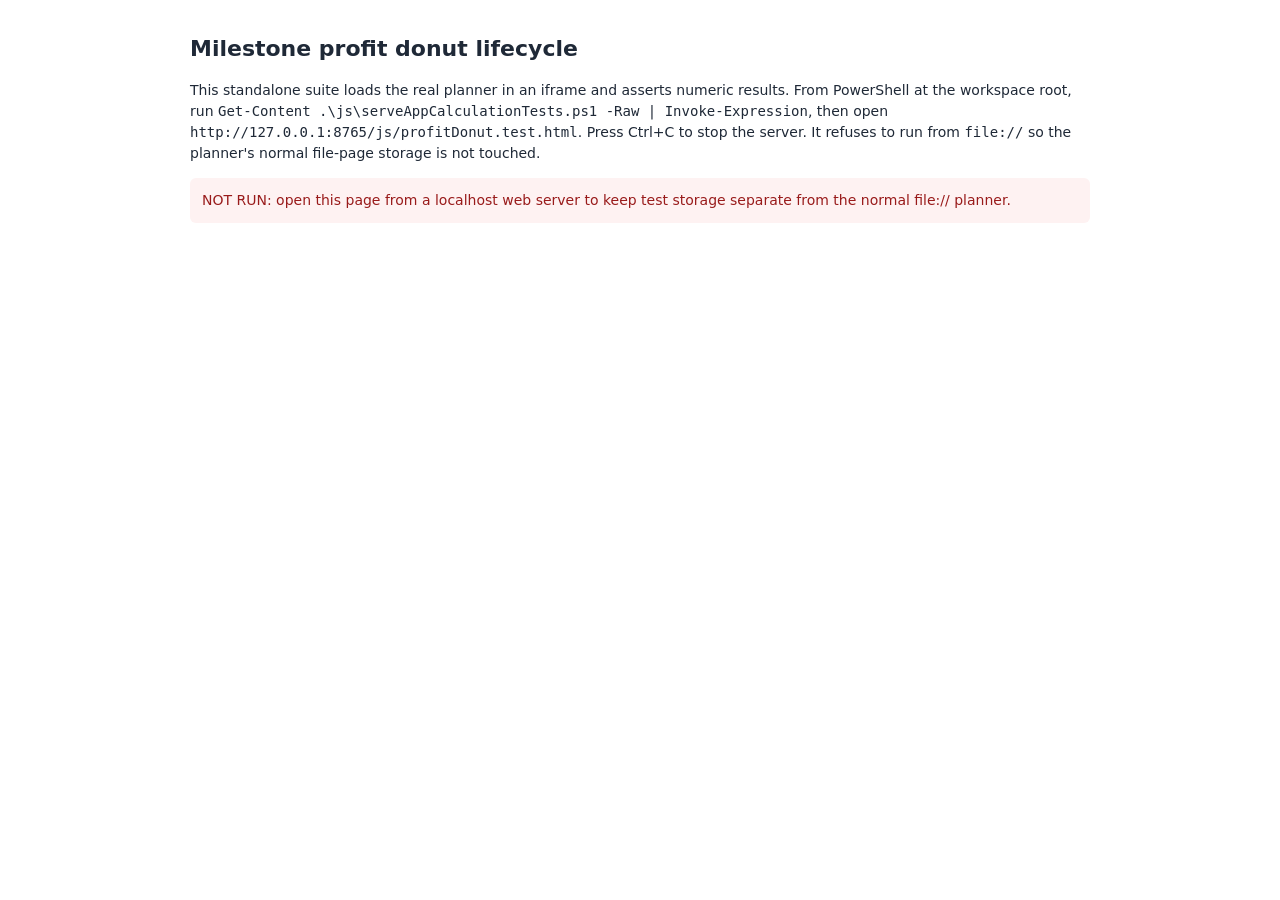
<file: js/profitDonut.test.html>
<!DOCTYPE html>
<html lang="en">
<head>
  <meta charset="UTF-8">
  <meta name="viewport" content="width=device-width, initial-scale=1.0">
  <title>Milestone profit donut checks</title>
  <style>
    body { max-width: 900px; margin: 32px auto; padding: 0 20px; font: 14px/1.5 system-ui, sans-serif; color: #1f2937; }
    h1 { font-size: 22px; }
    #status { padding: 12px; background: #f3f4f6; border-radius: 6px; white-space: pre-wrap; }
    #status.pass { background: #ecfdf5; color: #065f46; }
    #status.fail { background: #fef2f2; color: #991b1b; }
    iframe { position: fixed; left: 0; top: 0; width: 1280px; height: 900px; border: 0; }
  </style>
</head>
<body>
  <h1>Milestone profit donut lifecycle</h1>
  <p>This standalone suite loads the real planner in an iframe and asserts numeric results. From PowerShell at the workspace root, run <code>Get-Content .\js\serveAppCalculationTests.ps1 -Raw | Invoke-Expression</code>, then open <code>http://127.0.0.1:8765/js/profitDonut.test.html</code>. Press Ctrl+C to stop the server. It refuses to run from <code>file://</code> so the planner's normal file-page storage is not touched.</p>
  <div id="status">Starting checks...</div>
  <iframe id="planner" title="Isolated planner under test"></iframe>
  <script>
    (async function() {
      const status = document.getElementById('status');
      const frame = document.getElementById('planner');
      const tolerance = 1e-6;
      const checks = [];

      if (location.protocol !== 'http:' || !['localhost', '127.0.0.1'].includes(location.hostname)) {
        status.className = 'fail';
        status.textContent = 'NOT RUN: open this page from a localhost web server to keep test storage separate from the normal file:// planner.';
        return;
      }

      const previousPlans = localStorage.getItem('investment_plans');
      const previousActiveId = localStorage.getItem('investment_activePlanId');
      const retirement = {
        currentAge: 30,
        withdrawalGoal: 5000,
        withdrawalRate: 4,
        statePensionEnabled: true,
        statePensionAge: 67,
        statePensionIncome: 0,
        additionalIncomeSources: []
      };

      function person(id, name, initial, monthly, increaseRate = 0) {
        return {
          id, name, initial, monthly, increaseRate, startOffset: 1, stopOffset: 0,
          returnRate: null,
          retirementSettings: { ...retirement }
        };
      }

      function plan(name, people, options = {}) {
        return {
          name,
          people,
          settings: {
            years: 1,
            increaseRate: 2,
            returnRate: 8,
            perPersonReturn: false,
            useInflation: false,
            inflationRate: 2.5,
            scenarioRange: 2,
            currentAge: 30,
            retirementAge: 67,
            noStatePension: false,
            withdrawalGoal: 5000,
            withdrawalRate: 4,
            statePensionIncome: 0,
            householdMembers: [],
            currency: '€',
            startYear: 0,
            ...options
          }
        };
      }

      function assertNear(actual, expected, description) {
        if (!Number.isFinite(actual) || Math.abs(actual - expected) > tolerance) {
          throw new Error(`${description}: expected ${expected}, got ${actual} (tolerance ${tolerance})`);
        }
      }

      function record(name, inputs, expectation, actual) {
        checks.push({ name, inputs, expectation, actual, passed: true });
      }

      async function waitFor(predicate, description, timeout = 12000) {
        const deadline = Date.now() + timeout;
        while (Date.now() < deadline) {
          if (predicate()) return;
          await new Promise(resolve => setTimeout(resolve, 40));
        }
        throw new Error(`Timed out waiting for ${description}`);
      }

      async function loadPlan(testPlan, id) {
        localStorage.setItem('investment_plans', JSON.stringify({ [id]: testPlan }));
        localStorage.setItem('investment_activePlanId', id);
        await new Promise((resolve, reject) => {
          const timer = setTimeout(() => reject(new Error('Planner page load timed out')), 20000);
          frame.onload = () => { clearTimeout(timer); resolve(); };
          frame.onerror = () => { clearTimeout(timer); reject(new Error('Planner page failed to load')); };
          frame.src = `../index.html?calculationTest=${Date.now()}`;
        });
        const win = frame.contentWindow;
        const doc = win.document;
        await waitFor(() => win.Chart && win.Chart.getChart(doc.getElementById('investmentChart')), 'main investment chart');
        return { win, doc, chart: win.Chart.getChart(doc.getElementById('investmentChart')) };
      }

      async function reloadAppFromExistingStorage() {
        await new Promise((resolve, reject) => {
          const timer = setTimeout(() => reject(new Error('Planner reload timed out')), 20000);
          frame.onload = () => { clearTimeout(timer); resolve(); };
          frame.onerror = () => { clearTimeout(timer); reject(new Error('Planner reload failed')); };
          frame.src = `../index.html?calculationTest=${Date.now()}`;
        });
        const win = frame.contentWindow;
        const doc = win.document;
        await waitFor(() => win.Chart && win.Chart.getChart(doc.getElementById('investmentChart')), 'reloaded main investment chart');
        return { win, doc, chart: win.Chart.getChart(doc.getElementById('investmentChart')) };
      }

      function setInput(win, doc, id, value) {
        const input = doc.getElementById(id);
        if (!input) throw new Error(`Missing input #${id}`);
        input.value = String(value);
        input.dispatchEvent(new win.Event('input', { bubbles: true }));
      }

      function personBalance(win, id) {
        return win.eval(`personFinalBalances[${id}]`);
      }

      function dataset(chart, label) {
        const result = chart.data.datasets.find(item => item.label === label);
        if (!result) throw new Error(`Missing chart dataset "${label}"`);
        return result;
      }

      function resultCardValue(doc, label) {
        const card = [...doc.querySelectorAll('#combinedResults .card')]
          .find(item => item.querySelector('h3')?.textContent.trim().startsWith(label));
        if (!card) throw new Error(`Missing summary card "${label}"`);
        return card.querySelector('p')?.textContent.trim() || '';
      }

      async function runCase(name, inputs, expectation, body) {
        try {
          const actual = await body();
          record(name, inputs, expectation, actual);
        } catch (error) {
          checks.push({ name, inputs, expectation, actual: error.message, passed: false });
        }
      }

      const sleep = ms => new Promise(resolve => setTimeout(resolve, ms));
      async function openDonutFixture() {
        const app = await loadPlan(plan('Donut lifecycle', [person(1, 'Donut Person', 1000, 0)], {
          years: 1, returnRate: 8, scenarioRange: 0
        }), 'donut_lifecycle');
        app.errors = [];
        app.trace = [];
        const started = app.win.performance.now();
        app.mark = (action, extra = {}) => app.trace.push({ ms: Math.round(app.win.performance.now() - started), action, ...extra });
        app.win.addEventListener('error', event => {
          app.errors.push({ message: event.message, stack: event.error?.stack || '', ms: Math.round(app.win.performance.now() - started) });
        });
        const Chart = app.win.Chart;
        app.win.Chart = new Proxy(Chart, {
          construct(target, args) {
            if (args[0]?.id === 'profitDonutCanvas') app.mark('construct donut', { data: args[1].data.datasets[0].data });
            try { return Reflect.construct(target, args); }
            catch (error) {
              app.errors.push({ message: error.message, stack: error.stack });
              app.mark('constructor exception', { stack: error.stack }); throw error;
            }
          }
        });
        const timeout = app.win.setTimeout;
        app.win.setTimeout = function(callback, delay, ...args) {
          if (delay !== 460) return timeout.call(app.win, callback, delay, ...args);
          const canvas = app.doc.getElementById('profitDonutCanvas');
          app.mark('schedule donut', { delay });
          return timeout.call(app.win, () => {
            app.mark('fire donut', { originalCanvasConnected: canvas?.isConnected,
              sameCanvas: canvas === app.doc.getElementById('profitDonutCanvas') });
            callback(...args);
          }, delay);
        };
        return app;
      }
      function assertLatest(app, initial) {
        const canvas = app.doc.getElementById('profitDonutCanvas');
        const chart = app.win.Chart.getChart(canvas);
        if (!chart) throw new Error('No chart for current canvas');
        if (chart !== app.win.eval('profitDonutChart')) throw new Error('Stored chart differs from canvas owner');
        const donuts = Object.values(app.win.Chart.instances).filter(c => c.config.type === 'doughnut');
        if (donuts.length !== 1) throw new Error(`Expected one live donut, got ${donuts.length}`);
        assertNear(chart.data.datasets[0].data[0], initial, 'latest invested');
        assertNear(chart.data.datasets[0].data[1], initial * (Math.pow(1 + .08/12, 12) - 1), 'latest profit');
        return chart;
      }
      function assertNoErrors(app) {
        if (app.errors.length) throw new Error(JSON.stringify({ errors: app.errors, trace: app.trace }));
      }
      try {
        await runCase('Rapid input changes while creation is pending',
          'Open profit analysis; initial 1000 -> 2000 -> 3000 in the same task, before the 460ms creation timers fire.',
          'No exceptions, exactly one current donut, latest invested=3000 and profit=3000*((1+.08/12)^12-1).', async () => {
            const app = await openDonutFixture();
            app.mark('open profit');
            app.win.highlightTarget(1);
            for (const amount of [2000, 3000]) {
              app.mark('input initial', { amount });
              setInput(app.win, app.doc, 'initial-1', amount);
            }
            await sleep(900);
            assertNoErrors(app);
            try { assertLatest(app, 3000); }
            catch (error) { throw new Error(JSON.stringify({ message: error.message, trace: app.trace })); }
            return { trace: app.trace, errors: app.errors };
          });

        await runCase('Switch views while creation is pending, then leave an existing donut',
          'Profit -> milestones -> profit before 460ms; then leave a live chart and leave another pending render.',
          'Only the latest profit view creates a chart; leaving releases the stored reference and chart registry entry.', async () => {
            const app = await openDonutFixture();
            app.win.highlightTarget(1);
            app.win.setAnalysisTab('milestones');
            setInput(app.win, app.doc, 'initial-1', 4000);
            app.win.setAnalysisTab('profit');
            await sleep(900);
            const chart = assertLatest(app, 4000);
            app.win.setAnalysisTab('milestones');
            if (app.win.eval('profitDonutChart') !== null || app.win.Chart.instances[chart.id]) {
              throw new Error('Leaving profit retained its chart');
            }
            app.win.setAnalysisTab('profit');
            app.win.exitAnalysisMode();
            await sleep(900);
            if (app.win.eval('profitDonutChart') !== null
                || Object.values(app.win.Chart.instances).some(c => c.config.type === 'doughnut')) {
              throw new Error('Pending creation survived analysis exit');
            }
            assertNoErrors(app);
            return { trace: app.trace, errors: app.errors, releasedOnExit: true };
          });

        await runCase('Ordinary open, donut hover, pointer leave, KPI hover and recalculation',
          'Open 1000 at 8%; hover profit arc and leave; hover invested KPI and leave; recalculate at 5000.',
          'Appearance/animation settings and interactions remain; old chart is destroyed and latest donut/KPIs show 5000 and its profit.', async () => {
            const app = await openDonutFixture();
            app.win.highlightTarget(1);
            await sleep(2000);
            const chart = assertLatest(app, 1000);
            const doc = app.doc, win = app.win;
            const label = () => doc.getElementById('profitDonutCenterLbl').textContent;
            const euro = value => '€' + new Intl.NumberFormat('nl-NL').format(Math.round(value));
            await waitFor(() => doc.getElementById('pkv0').textContent === euro(1000), 'ordinary count-up');
            if (chart.options.cutout !== '70%' || chart.options.animation.duration !== 1200
                || chart.options.animation.easing !== 'easeOutCubic'
                || chart.data.datasets[0].hoverOffset !== 20) throw new Error('Donut appearance settings changed');
            const canvas = chart.canvas;
            const point = chart.getDatasetMeta(0).data[1].getCenterPoint();
            const rect = canvas.getBoundingClientRect();
            canvas.dispatchEvent(new win.MouseEvent('mousemove', {
              bubbles: true, clientX: rect.left + point.x, clientY: rect.top + point.y
            }));
            await waitFor(() => label() === 'PROFIT', 'profit arc hover');
            if (doc.querySelector('.profit-kpi-card[data-sidx="0"]').style.opacity !== '0.28') {
              throw new Error('Donut hover did not dim opposite KPI');
            }
            // Leave the arc into its empty center before leaving the canvas.
            // The center is inside Chart.js's hit-test area and has no segment.
            const arc = chart.getDatasetMeta(0).data[1];
            canvas.dispatchEvent(new win.MouseEvent('mousemove', {
              bubbles: true, clientX: rect.left + arc.x, clientY: rect.top + arc.y
            }));
            await waitFor(() => label() === 'CURRENT PORTFOLIO', 'arc leave reset');
            canvas.dispatchEvent(new win.PointerEvent('pointerleave'));
            canvas.dispatchEvent(new win.MouseEvent('mouseout', { bubbles: true }));
            await waitFor(() => label() === 'CURRENT PORTFOLIO', 'pointer leave reset');
            const kpi = doc.querySelector('.profit-kpi-card[data-sidx="0"]');
            kpi.dispatchEvent(new win.MouseEvent('mouseenter'));
            if (label() !== 'INVESTED CAPITAL' || chart.getActiveElements()[0]?.index !== 0) {
              throw new Error('KPI hover did not activate invested segment');
            }
            kpi.dispatchEvent(new win.MouseEvent('mouseleave'));
            if (label() !== 'CURRENT PORTFOLIO' || chart.getActiveElements().length !== 0) {
              throw new Error('KPI leave did not reset donut');
            }
            // Leave a delayed hover reset pending while replacing its render.
            chart.options.onHover({}, [{ index: 1 }]);
            await waitFor(() => label() === 'PROFIT', 'hover before recalculation');
            chart.options.onHover({}, []);
            setInput(win, doc, 'initial-1', 5000);
            if (win.Chart.instances[chart.id]) throw new Error('Recalculation retained old chart');
            await sleep(2000);
            const latest = assertLatest(app, 5000);
            await waitFor(() => doc.getElementById('pkv0').textContent === euro(5000), 'latest invested KPI');
            const profit = 5000 * (Math.pow(1 + .08/12, 12) - 1);
            if (doc.getElementById('pkv1').textContent !== '+' + euro(profit)
                || doc.getElementById('profitDonutCenterVal').textContent !== euro(5000 + profit)) {
              throw new Error('Latest KPI or center values are stale');
            }
            assertNoErrors(app);
            return { chartData: latest.data.datasets[0].data, errors: app.errors,
              hover: true, pointerLeave: true, kpiHover: true, recalculation: true };
          });
      } finally {
        frame.remove();
        if (previousPlans === null) localStorage.removeItem('investment_plans');
        else localStorage.setItem('investment_plans', previousPlans);
        if (previousActiveId === null) localStorage.removeItem('investment_activePlanId');
        else localStorage.setItem('investment_activePlanId', previousActiveId);
      }
      const failures = checks.filter(check => !check.passed);
      status.className = failures.length ? 'fail' : 'pass';
      status.textContent = `${failures.length ? 'FAILED' : 'PASS'} (${checks.length - failures.length}/${checks.length})\n\n`
        + checks.map(check => `${check.passed ? 'PASS' : 'FAIL'} ${check.name}\nInputs: ${check.inputs}\nExpected: ${check.expectation}\nActual: ${JSON.stringify(check.actual)}`).join('\n\n');
    })().catch(error => { document.getElementById('status').textContent = `TEST RUNNER ERROR: ${error.stack}`; });
  </script>
</body>
</html>
</file>
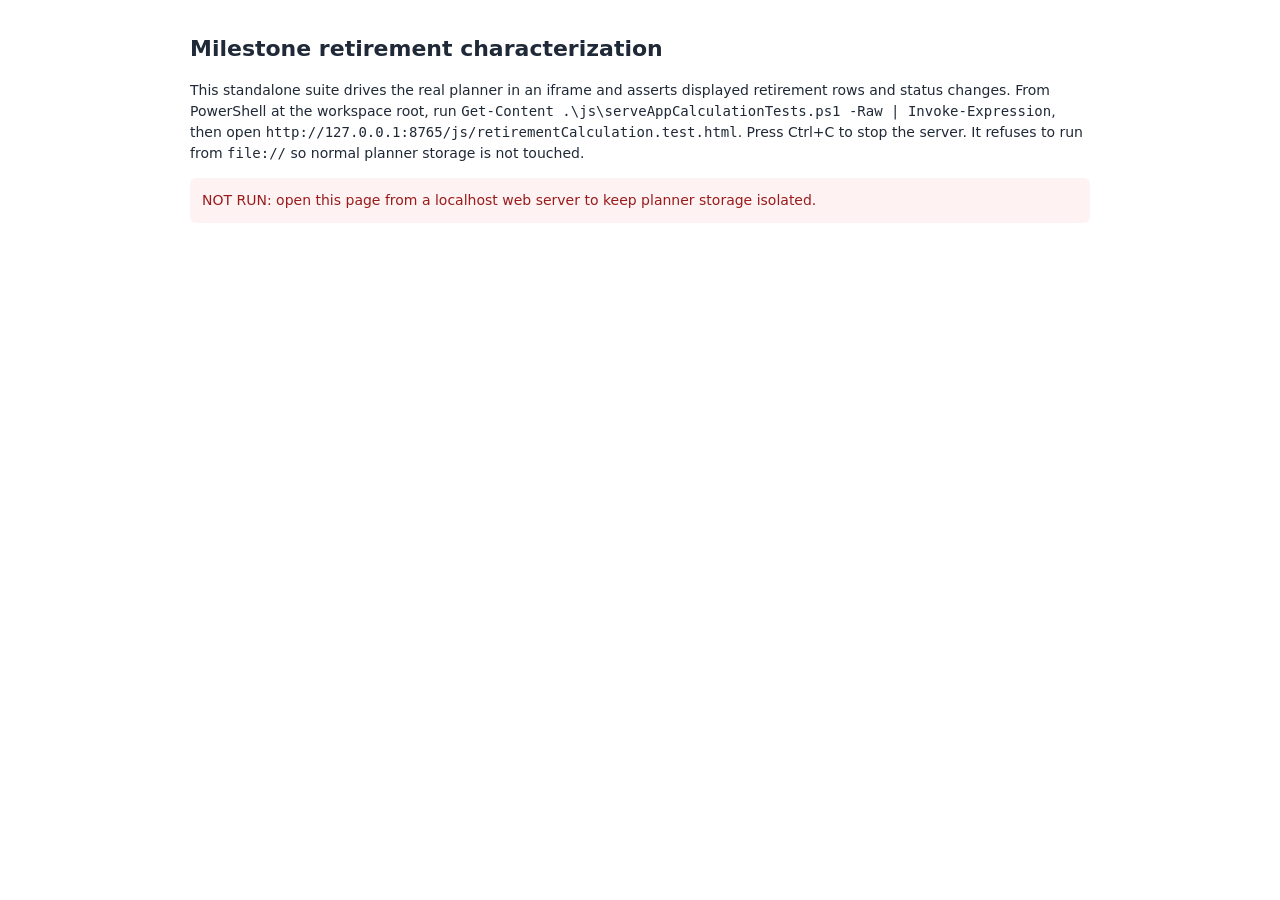
<file: js/retirementCalculation.test.html>
<!DOCTYPE html>
<html lang="en">
<head>
  <meta charset="UTF-8">
  <meta name="viewport" content="width=device-width, initial-scale=1.0">
  <title>Milestone retirement checks</title>
  <style>
    body { max-width: 900px; margin: 32px auto; padding: 0 20px; font: 14px/1.5 system-ui, sans-serif; color: #1f2937; }
    h1 { font-size: 22px; }
    #status { padding: 12px; background: #f3f4f6; border-radius: 6px; white-space: pre-wrap; }
    #status.pass { background: #ecfdf5; color: #065f46; }
    #status.fail { background: #fef2f2; color: #991b1b; }
    iframe { position: fixed; left: -1400px; top: 0; width: 1280px; height: 900px; border: 0; }
  </style>
  <script src="./retirementCalculations.js"></script>
</head>
<body>
  <h1>Milestone retirement characterization</h1>
  <p>This standalone suite drives the real planner in an iframe and asserts displayed retirement rows and status changes. From PowerShell at the workspace root, run <code>Get-Content .\js\serveAppCalculationTests.ps1 -Raw | Invoke-Expression</code>, then open <code>http://127.0.0.1:8765/js/retirementCalculation.test.html</code>. Press Ctrl+C to stop the server. It refuses to run from <code>file://</code> so normal planner storage is not touched.</p>
  <div id="status">Starting retirement checks...</div>
  <iframe id="planner" title="Isolated planner under test"></iframe>
  <script>
    (async function() {
      const status = document.getElementById('status');
      const frame = document.getElementById('planner');
      const tolerance = 1e-6;
      const checks = [];

      if (location.protocol !== 'http:' || !['localhost', '127.0.0.1'].includes(location.hostname)) {
        status.className = 'fail';
        status.textContent = 'NOT RUN: open this page from a localhost web server to keep planner storage isolated.';
        return;
      }

      const previousPlans = localStorage.getItem('investment_plans');
      const previousActiveId = localStorage.getItem('investment_activePlanId');

      function retirement(overrides = {}) {
        return {
          currentAge: 30,
          withdrawalGoal: 5000,
          withdrawalRate: 4,
          statePensionEnabled: true,
          statePensionAge: 67,
          statePensionIncome: 0,
          additionalIncomeSources: [],
          ...overrides
        };
      }

      function person(id, name, initial, monthly, retirementSettings, increaseRate = 0) {
        return {
          id, name, initial, monthly, increaseRate, startOffset: 1, stopOffset: 0,
          returnRate: null, retirementSettings
        };
      }

      function plan(name, people, options = {}) {
        return {
          name,
          people,
          settings: {
            years: 1,
            increaseRate: 2,
            returnRate: 0,
            perPersonReturn: false,
            useInflation: false,
            inflationRate: 0,
            scenarioRange: 0,
            currentAge: 30,
            retirementAge: 67,
            noStatePension: false,
            withdrawalGoal: 5000,
            withdrawalRate: 4,
            statePensionIncome: 0,
            householdMembers: [],
            currency: '€',
            startYear: 0,
            ...options
          }
        };
      }

      function assert(condition, description) {
        if (!condition) throw new Error(description);
      }

      function assertNear(actual, expected, description) {
        if (!Number.isFinite(actual) || Math.abs(actual - expected) > tolerance) {
          throw new Error(`${description}: expected ${expected}, got ${actual} (tolerance ${tolerance})`);
        }
      }

      function record(name, inputs, expectation, actual) {
        checks.push({ name, inputs, expectation, actual, passed: true });
      }

      async function waitFor(predicate, description, timeout = 15000) {
        const deadline = Date.now() + timeout;
        while (Date.now() < deadline) {
          if (predicate()) return;
          await new Promise(resolve => setTimeout(resolve, 40));
        }
        throw new Error(`Timed out waiting for ${description}`);
      }

      async function navigateFrame(query = '') {
        await new Promise((resolve, reject) => {
          const timer = setTimeout(() => reject(new Error('Planner iframe load timed out')), 20000);
          frame.onload = () => { clearTimeout(timer); resolve(); };
          frame.onerror = () => { clearTimeout(timer); reject(new Error('Planner iframe failed to load')); };
          frame.src = `../index.html?retirementTest=${Date.now()}${query}`;
        });
        const win = frame.contentWindow;
        const doc = win.document;
        await waitFor(() => win.Chart && win.Chart.getChart(doc.getElementById('investmentChart')), 'main chart');
        return { win, doc };
      }

      async function loadPlan(testPlan, id) {
        localStorage.setItem('investment_plans', JSON.stringify({ [id]: testPlan }));
        localStorage.setItem('investment_activePlanId', id);
        return navigateFrame();
      }

      function setGlobalReturn(app, percent) {
        const input = app.doc.getElementById('returnRate');
        input.value = String(percent);
        input.dispatchEvent(new app.win.Event('input', { bubbles: true }));
      }

      function rowAtAge(doc, age) {
        const row = [...doc.querySelectorAll('.ret-table-row')]
          .find(item => Number(item.children[0].textContent.match(/\d+/)?.[0]) === age);
        if (!row) throw new Error(`Missing retirement table row for age ${age}`);
        return row;
      }

      function cellText(row, column) {
        return row.children[column].textContent.replace(/\s+/g, ' ').trim();
      }

      function goalMet(row) {
        const dot = row.children[4].querySelector('span');
        return dot && getComputedStyle(dot).backgroundColor === 'rgb(16, 185, 129)';
      }

      async function selectRetirementPerson(app, personName) {
        app.doc.querySelector('.analysis-entry-section button')?.click();
        await waitFor(() => app.doc.getElementById('analysisSelectionModal'), 'analysis selection popup');
        const card = [...app.doc.querySelectorAll('.analysis-select-card')]
          .find(item => item.textContent.includes(personName));
        if (!card) throw new Error(`Missing analysis selection for ${personName}`);
        card.click();
        await waitFor(() => app.win.eval(`highlightedTarget !== null`), `${personName} analysis selection`);
        const retirementButton = [...app.doc.querySelectorAll('#analysisTabs button')]
          .find(button => button.textContent.includes('Retirement Planner'));
        if (!retirementButton) throw new Error('Missing Retirement Planner tab');
        retirementButton.click();
        await waitFor(() => app.win.eval(`analysisTab === 'retirement'`) && app.doc.querySelector('.retirement-analytics-card'), 'retirement table');
      }

      async function exitAnalysis(app) {
        const button = app.doc.querySelector('.exit-analysis-btn');
        if (!button) throw new Error('Missing Exit Analysis control');
        button.click();
        await waitFor(() => app.win.eval('highlightedTarget === null'), 'analysis exit');
      }

      function readRetirementInputs(doc) {
        return {
          currentAge: Number(doc.getElementById('currentAge').value),
          withdrawalGoal: Number(doc.getElementById('withdrawalGoal').value),
          withdrawalRate: Number(doc.getElementById('withdrawalRate').value),
          statePensionEnabled: doc.getElementById('statePensionEnabled').checked,
          statePensionAge: Number(doc.getElementById('retirementAge').value),
          statePensionIncome: Number(doc.getElementById('statePensionIncome').value || 0),
          additionalIncomeSources: [...doc.querySelectorAll('.ret-income-card')].map(card => ({
            label: card.querySelector('.ret-income-label').value,
            amount: Number(card.querySelector('.ret-income-amount').value || 0),
            startAge: Number(card.querySelector('.ret-income-startage').value || 0)
          }))
        };
      }

      async function runCase(name, inputs, expectation, body) {
        try {
          const actual = await body();
          record(name, inputs, expectation, actual);
        } catch (error) {
          checks.push({ name, inputs, expectation, actual: error.message, passed: false });
        }
      }

      try {
        await runCase(
          'Personal zero retirement survives saving, reload and person switching',
          'Age 40; two people each initial 120000, monthly 0; personal returns 0%/8%; withdrawal 4%; no pension.',
          'At 41, zero portfolio 120000 and withdrawal 400; eight portfolio rounds to 129960; zero remains unchanged after switching back and reloading.',
          async () => {
            const settings = retirement({ currentAge: 40, withdrawalGoal: 400, statePensionEnabled: false });
            let app = await loadPlan(plan('Personal retirement', [
              { ...person(1, 'Zero', 120000, 0, { ...settings }), returnRate: 0 },
              { ...person(2, 'Eight', 120000, 0, { ...settings }), returnRate: 8 }
            ], { perPersonReturn: true, returnRate: 8 }), 'ret_personal');
            async function checkPerson(name, portfolio, withdrawal) {
              await selectRetirementPerson(app, name);
              const row = rowAtAge(app.doc, 41);
              assert(cellText(row, 2) === portfolio, `${name} portfolio: ${cellText(row, 2)}`);
              assert(cellText(row, 3) === withdrawal, `${name} withdrawal: ${cellText(row, 3)}`);
              assert(goalMet(row), `${name} goal status`);
              await exitAnalysis(app);
            }
            await checkPerson('Zero', '€120.000', '€400');
            await checkPerson('Eight', '€129.960', '€433');
            await checkPerson('Zero', '€120.000', '€400');
            app.win.saveCurrentToPlan(true);
            const saved = JSON.parse(localStorage.getItem('investment_plans')).ret_personal;
            assertNear(saved.people[0].returnRate, 0, 'saved zero');
            assertNear(saved.people[1].returnRate, 8, 'saved eight');
            app = await navigateFrame();
            await checkPerson('Zero', '€120.000', '€400');
            await checkPerson('Eight', '€129.960', '€433');
            for (const value of ['', 'invalid', 'Infinity']) {
              app.doc.getElementById('returnRate-1').value = value;
              await checkPerson('Zero', '€129.960', '€433');
            }
            app.doc.getElementById('returnRate-1').remove();
            await checkPerson('Zero', '€129.960', '€433');
            return 'Zero/eight retirement rows, persistence, selection and invalid/missing fallback passed.';
          }
        );

        await runCase(
          'No-return withdrawal amount without state pension',
          'Current age 40; initial 120000; monthly 0; return 0%; withdrawal rate 4%; goal 400; state pension disabled.',
          'At age 41, balance stays 120000 and monthly withdrawal is 120000 × 4% / 12 = 400; goal is met.',
          async () => {
            const app = await loadPlan(plan('No pension', [person(1, 'No Pension', 120000, 0, retirement({
              currentAge: 40, withdrawalGoal: 400, withdrawalRate: 4, statePensionEnabled: false
            }))]), 'ret_no_pension');
            setGlobalReturn(app, 0);
            await selectRetirementPerson(app, 'No Pension');
            const row = rowAtAge(app.doc, 41);
            assert(cellText(row, 1) === '€120.000', 'Invested column was not €120,000');
            assert(cellText(row, 2) === '€120.000', 'Portfolio column was not €120,000');
            assert(cellText(row, 3) === '€400', 'Monthly withdrawal column was not €400');
            assert(goalMet(row), 'Goal status was not met at age 41');
            assert(app.doc.querySelector('.retirement-analytics-card').innerText.toLowerCase().includes('fi reached'), 'FI status was not shown');
            return { age: 41, invested: cellText(row, 1), balance: cellText(row, 2), withdrawal: cellText(row, 3), goalMet: goalMet(row) };
          }
        );

          await runCase(
            'Extracted base/bull/bear rows match pre-extraction snapshots',
            'Fixed pension-disabled, pension-enabled, additional-income, one-year inflation, and 8% ±2pp return inputs; start year 2030.',
            'Selected yearly rows, all returned fields, and FI ages match values captured from the original nested simulate(rate) before extraction.',
            async () => {
              const fixtures = [
                {
                  name: 'pension disabled',
                  inputs: { initial: 120000, monthly: 0, increaseRate: 0, useInflation: false, inflationRate: 0, currentAge: 40, statePensionAge: 67, withdrawalGoal: 400, withdrawalRate: 4, noStatePension: true, statePensionIncome: 0, additionalIncomeSources: [], startYear: 2030 },
                  ages: [41, 42], rates: { base: 0, bull: 0, bear: 0 },
                  expected: {
                    base: [[1,41,120000,400,true,120000,2030],[2,42,120000,400,true,120000,2031]],
                    bull: [[1,41,120000,400,true,120000,2030],[2,42,120000,400,true,120000,2031]],
                    bear: [[1,41,120000,400,true,120000,2030],[2,42,120000,400,true,120000,2031]],
                    fiAges: { base: 41, bull: 41, bear: 41 }
                  }
                },
                {
                  name: 'pension enabled',
                  inputs: { initial: 90000, monthly: 0, increaseRate: 0, useInflation: false, inflationRate: 0, currentAge: 64, statePensionAge: 66, withdrawalGoal: 1000, withdrawalRate: 4, noStatePension: false, statePensionIncome: 700, additionalIncomeSources: [], startYear: 2030 },
                  ages: [65, 66, 67], rates: { base: 0, bull: 0, bear: 0 },
                  expected: {
                    base: [[1,65,90000,300,false,90000,2030],[2,66,90000,300,true,90000,2031],[3,67,90000,300,true,90000,2032]],
                    bull: [[1,65,90000,300,false,90000,2030],[2,66,90000,300,true,90000,2031],[3,67,90000,300,true,90000,2032]],
                    bear: [[1,65,90000,300,false,90000,2030],[2,66,90000,300,true,90000,2031],[3,67,90000,300,true,90000,2032]],
                    fiAges: { base: 66, bull: 66, bear: 66 }
                  }
                },
                {
                  name: 'additional income',
                  inputs: { initial: 60000, monthly: 0, increaseRate: 0, useInflation: false, inflationRate: 0, currentAge: 64, statePensionAge: 67, withdrawalGoal: 500, withdrawalRate: 4, noStatePension: true, statePensionIncome: 0, additionalIncomeSources: [{ label: 'Bridge', amount: 300, startAge: 66 }], startYear: 2030 },
                  ages: [65, 66, 67], rates: { base: 0, bull: 0, bear: 0 },
                  expected: {
                    base: [[1,65,60000,200,false,60000,2030],[2,66,60000,200,true,60000,2031],[3,67,60000,200,true,60000,2032]],
                    bull: [[1,65,60000,200,false,60000,2030],[2,66,60000,200,true,60000,2031],[3,67,60000,200,true,60000,2032]],
                    bear: [[1,65,60000,200,false,60000,2030],[2,66,60000,200,true,60000,2031],[3,67,60000,200,true,60000,2032]],
                    fiAges: { base: 66, bull: 66, bear: 66 }
                  }
                },
                {
                  name: 'inflation',
                  inputs: { initial: 120000, monthly: 0, increaseRate: 0, useInflation: true, inflationRate: 0.1, currentAge: 30, statePensionAge: 67, withdrawalGoal: 500, withdrawalRate: 4, noStatePension: true, statePensionIncome: 0, additionalIncomeSources: [], startYear: 2030 },
                  ages: [31, 32, 33], rates: { base: 0, bull: 0, bear: 0 },
                  expected: {
                    base: [[1,31,109090.90909090909,363.6363636363637,false,120000,2030],[2,32,99173.55371900825,330.5785123966942,false,120000,2031],[3,33,90157.7761081893,300.525920360631,false,120000,2032]],
                    bull: [[1,31,109090.90909090909,363.6363636363637,false,120000,2030],[2,32,99173.55371900825,330.5785123966942,false,120000,2031],[3,33,90157.7761081893,300.525920360631,false,120000,2032]],
                    bear: [[1,31,109090.90909090909,363.6363636363637,false,120000,2030],[2,32,99173.55371900825,330.5785123966942,false,120000,2031],[3,33,90157.7761081893,300.525920360631,false,120000,2032]],
                    fiAges: { base: null, bull: null, bear: null }
                  }
                },
                {
                  name: 'different return rates',
                  inputs: { initial: 100000, monthly: 0, increaseRate: 0, useInflation: false, inflationRate: 0, currentAge: 30, statePensionAge: 67, withdrawalGoal: 381, withdrawalRate: 4, noStatePension: true, statePensionIncome: 0, additionalIncomeSources: [], startYear: 2030 },
                  ages: [31, 32, 33], rates: { base: 0.08, bull: 0.10, bear: 0.06 },
                  expected: {
                    base: [[1,31,108299.95068075098,360.99983560250325,false,100000,2030],[2,32,117288.79317453093,390.9626439151031,true,100000,2031],[3,33,127023.70516206503,423.4123505402168,true,100000,2032]],
                    bull: [[1,31,110471.30674412967,368.23768914709893,false,100000,2030],[2,32,122039.09613755593,406.79698712518643,true,100000,2031],[3,33,134818.18424188273,449.39394747294244,true,100000,2032]],
                    bear: [[1,31,106167.7811864498,353.89260395483274,false,100000,2030],[2,32,112715.97762053888,375.7199254017963,false,100000,2031],[3,33,119668.05248234146,398.8935082744715,true,100000,2032]],
                    fiAges: { base: 32, bull: 32, bear: 33 }
                  }
                }
              ];

              function snapshot(rows, ages) {
                return rows.filter(row => ages.includes(row.age)).map(row => [
                  row.year, row.age, row.balance, row.safeMonthly, row.goalMet, row.invested, row.calendarYear
                ]);
              }

              function compareRows(actual, expected, label) {
                assert(actual.length === expected.length, `${label} row count differs`);
                actual.forEach((row, rowIndex) => {
                  assert(row.length === expected[rowIndex].length, `${label} row ${rowIndex} field count differs`);
                  row.forEach((value, fieldIndex) => {
                    const expectedValue = expected[rowIndex][fieldIndex];
                    if (typeof expectedValue === 'number') {
                      assertNear(value, expectedValue, `${label} row ${rowIndex} field ${fieldIndex}`);
                    } else {
                      assert(value === expectedValue, `${label} row ${rowIndex} field ${fieldIndex}: expected ${expectedValue}, got ${value}`);
                    }
                  });
                });
              }

              function firstGoalAge(rows) { return rows.find(row => row.goalMet)?.age ?? null; }

              const summaries = [];
              for (const fixture of fixtures) {
                const rows = {};
                for (const key of ['base', 'bull', 'bear']) {
                  rows[key] = calculateRetirementRows(fixture.inputs, fixture.rates[key]);
                  compareRows(snapshot(rows[key], fixture.ages), fixture.expected[key], `${fixture.name} ${key}`);
                  assert(firstGoalAge(rows[key]) === fixture.expected.fiAges[key], `${fixture.name} ${key} FI age differs`);
                }
                summaries.push({ name: fixture.name, ages: fixture.ages, fiAges: fixture.expected.fiAges });
              }

              const startYearRows = calculateRetirementRows({
                initial: 1000, monthly: 0, increaseRate: 0, useInflation: false, inflationRate: 0,
                currentAge: 30, statePensionAge: 67, withdrawalGoal: 0, withdrawalRate: 4,
                noStatePension: true, statePensionIncome: 0, additionalIncomeSources: [], startYear: 2050
              }, 0);
              assert(startYearRows[0].calendarYear === 2050, 'Explicit startYear input did not control calendarYear');
              const functionSource = calculateRetirementRows.toString();
              assert(!/\b(?:window|document)\b/.test(functionSource), 'Calculation function refers to browser UI globals');
              assert(!/\b(?:window|document)\b/.test(retirementIncomeAtAge.toString()), 'Income helper refers to browser UI globals');
              return { snapshotsMatched: summaries, startYear: startYearRows[0].calendarYear, domFree: true };
            }
          );

        await runCase(
          'State pension changes goal threshold at its start age',
          'Current age 64; initial 90000; monthly 0; return 0%; rate 4%; goal 1000; pension 700/month starts age 66.',
          'Safe portfolio withdrawal is 90000 × 4% / 12 = 300. At age 65 the 1000 goal is unmet; at age 66 pension reduces the required portfolio income to 300, so it is met.',
          async () => {
            const app = await loadPlan(plan('Pension threshold', [person(1, 'Pension Person', 90000, 0, retirement({
              currentAge: 64, withdrawalGoal: 1000, withdrawalRate: 4,
              statePensionEnabled: true, statePensionAge: 66, statePensionIncome: 700
            }))]), 'ret_pension_threshold');
            setGlobalReturn(app, 0);
            await selectRetirementPerson(app, 'Pension Person');
            const before = rowAtAge(app.doc, 65);
            const atStart = rowAtAge(app.doc, 66);
            assert(cellText(before, 3) === '€300', 'Age 65 withdrawal was not €300');
            assert(!goalMet(before), 'Goal was unexpectedly met before pension age');
            assert(cellText(atStart, 3).includes('€300') && cellText(atStart, 3).includes('€700') && cellText(atStart, 3).includes('€1.000'), 'Age 66 row did not show portfolio 300 + pension 700 = 1000');
            assert(goalMet(atStart), 'Goal was not met at pension age');
            return { age65: { income: cellText(before, 3), goalMet: goalMet(before) }, age66: { income: cellText(atStart, 3), goalMet: goalMet(atStart) } };
          }
        );

        await runCase(
          'Additional income starts at its configured age',
          'Current age 64; initial 60000; monthly 0; return 0%; rate 4%; goal 500; state pension off; Bridge income 300/month starts age 66.',
          'Portfolio withdrawal remains 60000 × 4% / 12 = 200. At age 65 the goal is unmet; at age 66 the 300 bridge source reduces required portfolio income to 200 and the goal is met.',
          async () => {
            const app = await loadPlan(plan('Bridge threshold', [person(1, 'Bridge Person', 60000, 0, retirement({
              currentAge: 64, withdrawalGoal: 500, withdrawalRate: 4, statePensionEnabled: false,
              additionalIncomeSources: [{ label: 'Bridge', amount: 300, startAge: 66 }]
            }))]), 'ret_bridge_threshold');
            setGlobalReturn(app, 0);
            await selectRetirementPerson(app, 'Bridge Person');
            const before = rowAtAge(app.doc, 65);
            const atStart = rowAtAge(app.doc, 66);
            assert(cellText(before, 3) === '€200', 'Age 65 row should show only €200 from the portfolio');
            assert(!cellText(before, 3).includes('Bridge'), 'Bridge income appeared before its start age');
            assert(!goalMet(before), 'Goal was unexpectedly met before bridge income begins');
            assert(cellText(atStart, 3).includes('Bridge') && cellText(atStart, 3).includes('€300') && cellText(atStart, 3).includes('€500'), 'Age 66 row did not show Bridge income and €500 total');
            assert(goalMet(atStart), 'Goal was not met once Bridge income began');
            return { age65: { income: cellText(before, 3), goalMet: goalMet(before) }, age66: { income: cellText(atStart, 3), goalMet: goalMet(atStart) } };
          }
        );

        await runCase(
          'One-year inflation-adjusted retirement row',
          'Current age 30; initial 120000; monthly 0; return 0%; withdrawal rate 4%; inflation 10%; state pension off.',
          'At age 31, today-value balance is 120000 / 1.10 = 109090.909..., monthly withdrawal is that amount × 4% / 12 = 363.636...; displayed rounded values are €109,091 and €364.',
          async () => {
            const app = await loadPlan(plan('Retirement inflation', [person(1, 'Inflation Person', 120000, 0, retirement({
              currentAge: 30, withdrawalGoal: 500, withdrawalRate: 4, statePensionEnabled: false
            }))], { useInflation: true, inflationRate: 10 }), 'ret_inflation');
            setGlobalReturn(app, 0);
            await selectRetirementPerson(app, 'Inflation Person');
            const row = rowAtAge(app.doc, 31);
            assert(cellText(row, 1) === '€120.000', 'Invested amount should remain nominal at €120,000');
            assert(cellText(row, 2) === '€109.091', 'Inflation-adjusted balance was not €109,091');
            assert(cellText(row, 3) === '€364', 'Inflation-adjusted monthly withdrawal was not €364');
            return { age: 31, invested: cellText(row, 1), balance: cellText(row, 2), withdrawal: cellText(row, 3) };
          }
        );

        await runCase(
          'Bull/base/bear retirement FI ages',
          'Current age 30; initial 100000; monthly 0; rate 4%; goal 381/month; state pension off; base return 8%; scenario range ±2 percentage points.',
          'Year-one monthly withdrawals: bull 368.24, base 361.00, bear 353.89. Goal 381 is first met at age 32 for bull/base and age 33 for bear; therefore bull age ≤ base age ≤ bear age.',
          async () => {
            const app = await loadPlan(plan('Retirement scenarios', [person(1, 'Scenario Person', 100000, 0, retirement({
              currentAge: 30, withdrawalGoal: 381, withdrawalRate: 4, statePensionEnabled: false
            }))], { returnRate: 8, scenarioRange: 2 }), 'ret_scenarios');
            await selectRetirementPerson(app, 'Scenario Person');
            app.win.toggleShowScenarios();
            await waitFor(() => app.win.eval('showScenarios === true') && app.doc.querySelector('.retirement-analytics-card'), 'retirement scenario recalculation');
            await new Promise(resolve => setTimeout(resolve, 100));
            const text = app.doc.querySelector('.retirement-analytics-card').innerText;
            const ageFor = label => {
              const match = text.match(new RegExp(`${label}\\s+Age (\\d+)`));
              if (!match) throw new Error(`Missing ${label} FI age in retirement scenario summary`);
              return Number(match[1]);
            };
            const bull = ageFor('Bull');
            const base = ageFor('Base');
            const bear = ageFor('Bear');
            assert(bull === 32 && base === 32 && bear === 33, `Expected scenario FI ages 32/32/33, got ${bull}/${base}/${bear}`);
            return { bull, base, bear };
          }
        );

        await runCase(
          'Per-person assumptions survive switching and reload',
          'Two people: One age 41/goal 2000/rate 3.5/no pension/Part-time 200 from 60; Two age 52/goal 4000/rate 5/pension age 70 and 800/Other 350 from 62.',
          'Switching analysis targets shows each person’s own retirement fields and source; after exiting and reloading the plan, selecting each person restores the same values.',
          async () => {
            const first = retirement({
              currentAge: 41, withdrawalGoal: 2000, withdrawalRate: 3.5,
              statePensionEnabled: false, statePensionAge: 67, statePensionIncome: 0,
              additionalIncomeSources: [{ label: 'Part-time', amount: 200, startAge: 60 }]
            });
            const second = retirement({
              currentAge: 52, withdrawalGoal: 4000, withdrawalRate: 5,
              statePensionEnabled: true, statePensionAge: 70, statePensionIncome: 800,
              additionalIncomeSources: [{ label: 'Other', amount: 350, startAge: 62 }]
            });
            let app = await loadPlan(plan('Per-person settings', [
              person(1, 'Person One', 10000, 500, first),
              person(2, 'Person Two', 20000, 700, second)
            ]), 'ret_per_person');

            async function selectAndRead(name) {
              await selectRetirementPerson(app, name);
              return readRetirementInputs(app.doc);
            }

            function assertSettings(actual, expected, label) {
              assertNear(actual.currentAge, expected.currentAge, `${label} current age`);
              assertNear(actual.withdrawalGoal, expected.withdrawalGoal, `${label} withdrawal goal`);
              assertNear(actual.withdrawalRate, expected.withdrawalRate, `${label} withdrawal rate`);
              assert(actual.statePensionEnabled === expected.statePensionEnabled, `${label} state-pension enabled state`);
              assertNear(actual.statePensionAge, expected.statePensionAge, `${label} pension age`);
              assertNear(actual.statePensionIncome, expected.statePensionIncome, `${label} pension income`);
              assert(JSON.stringify(actual.additionalIncomeSources) === JSON.stringify(expected.additionalIncomeSources), `${label} additional income source`);
            }

            let one = await selectAndRead('Person One');
            assertSettings(one, first, 'Person One');
            await exitAnalysis(app);
            let two = await selectAndRead('Person Two');
            assertSettings(two, second, 'Person Two');
            await exitAnalysis(app);

            app = await navigateFrame();
            one = await selectAndRead('Person One');
            assertSettings(one, first, 'Person One after reload');
            await exitAnalysis(app);
            two = await selectAndRead('Person Two');
            assertSettings(two, second, 'Person Two after reload');
            return { personOne: one, personTwo: two, afterReload: true };
          }
        );
      } finally {
        frame.remove();
        if (previousPlans === null) localStorage.removeItem('investment_plans');
        else localStorage.setItem('investment_plans', previousPlans);
        if (previousActiveId === null) localStorage.removeItem('investment_activePlanId');
        else localStorage.setItem('investment_activePlanId', previousActiveId);
      }

      const failures = checks.filter(check => !check.passed);
      status.className = failures.length ? 'fail' : 'pass';
      status.textContent = `${failures.length ? 'FAILED' : 'PASS'} (${checks.length - failures.length}/${checks.length})\n\n`
        + checks.map(check => `${check.passed ? 'PASS' : 'FAIL'} ${check.name}\nInputs: ${check.inputs}\nExpected: ${check.expectation}\nActual: ${typeof check.actual === 'string' ? check.actual : JSON.stringify(check.actual)}`).join('\n\n');
    })().catch(error => {
      const status = document.getElementById('status');
      status.className = 'fail';
      status.textContent = `TEST RUNNER ERROR: ${error.stack || error.message}`;
    });
  </script>
</body>
</html>
</file>
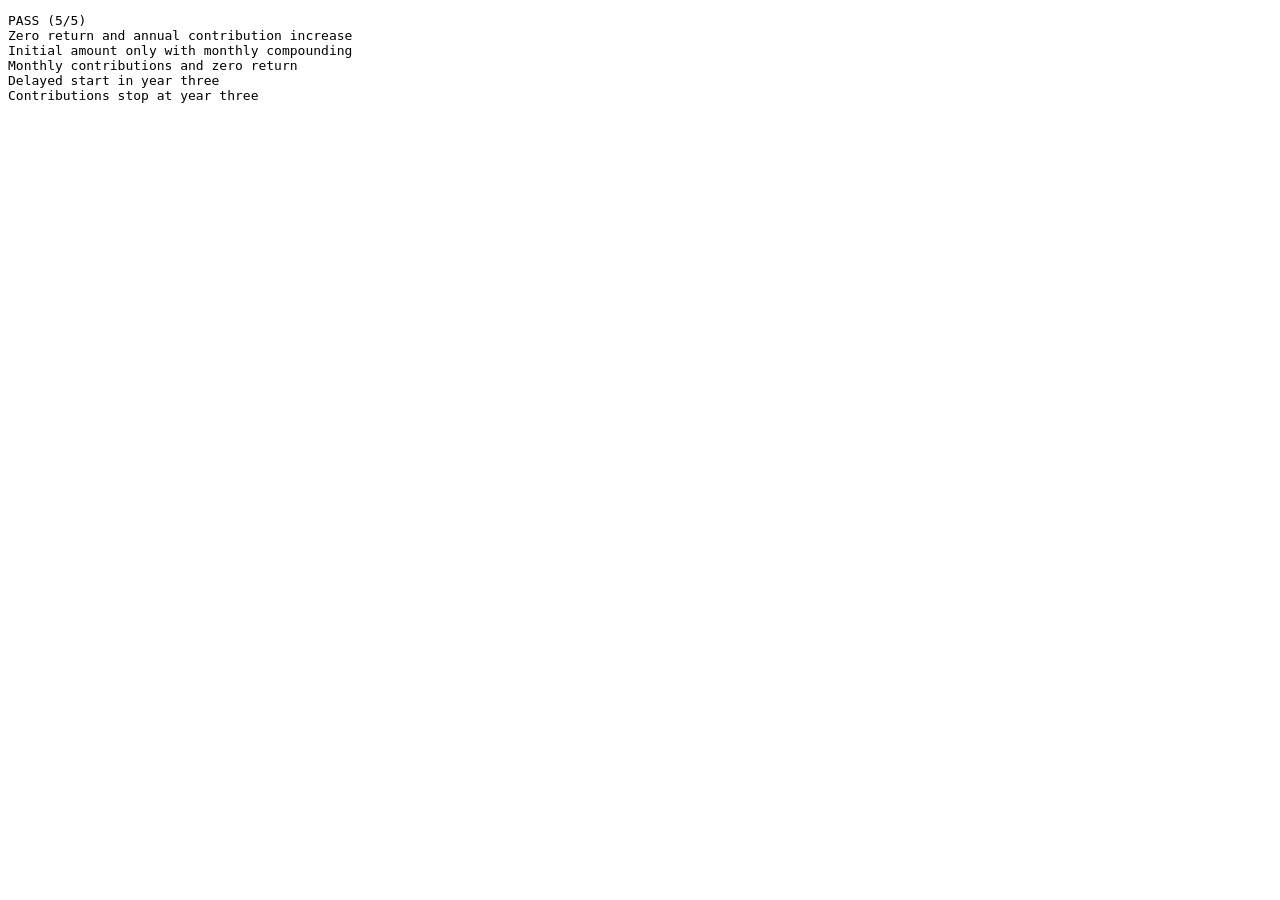
<file: js/simulateInvestment.test.html>
<!DOCTYPE html>
<html lang="en">
<head>
  <meta charset="UTF-8">
  <title>simulateInvestment checks</title>
  <script src="./simulateInvestment.js"></script>
</head>
<body>
  <pre id="results">Running checks...</pre>
  <script>
    const tolerance = 1e-8;
    const checks = [
      {
        name: 'Zero return and annual contribution increase',
        actual: simulateInvestment(1000, 100, 2, 0.1, 0, 1, 0),
        balances: [2200, 3520],
        invested: [2200, 3520]
      },
      {
        name: 'Initial amount only with monthly compounding',
        actual: simulateInvestment(1000, 0, 2, 0, 0.1, 1, 0),
        balances: [1104.713067441297, 1220.3909613755593],
        invested: [1000, 1000]
      },
      {
        name: 'Monthly contributions and zero return',
        actual: simulateInvestment(0, 100, 2, 0, 0, 1, 0),
        balances: [1200, 2400],
        invested: [1200, 2400]
      },
      {
        name: 'Delayed start in year three',
        actual: simulateInvestment(1000, 100, 4, 0, 0, 3, 0),
        balances: [0, 0, 2200, 3400],
        invested: [0, 0, 2200, 3400]
      },
      {
        name: 'Contributions stop at year three',
        actual: simulateInvestment(100, 10, 4, 0, 0, 1, 3),
        balances: [220, 340, 340, 340],
        invested: [220, 340, 340, 340]
      }
    ];

    function matches(actual, expected) {
      return actual.length === expected.length && actual.every((value, index) => Math.abs(value - expected[index]) <= tolerance);
    }

    const failures = checks.filter(check =>
      !matches(check.actual.balances, check.balances) ||
      !matches(check.actual.balancesInvested, check.invested) ||
      Math.abs(check.actual.finalBalance - check.balances[check.balances.length - 1]) > tolerance ||
      Math.abs(check.actual.totalInvested - check.invested[check.invested.length - 1]) > tolerance
    );

    document.getElementById('results').textContent = failures.length
      ? `FAILED (${failures.length}/${checks.length})\n${failures.map(check => check.name).join('\n')}`
      : `PASS (${checks.length}/${checks.length})\n${checks.map(check => check.name).join('\n')}`;

    if (failures.length) throw new Error(`${failures.length} simulateInvestment check(s) failed.`);
  </script>
</body>
</html>
</file>
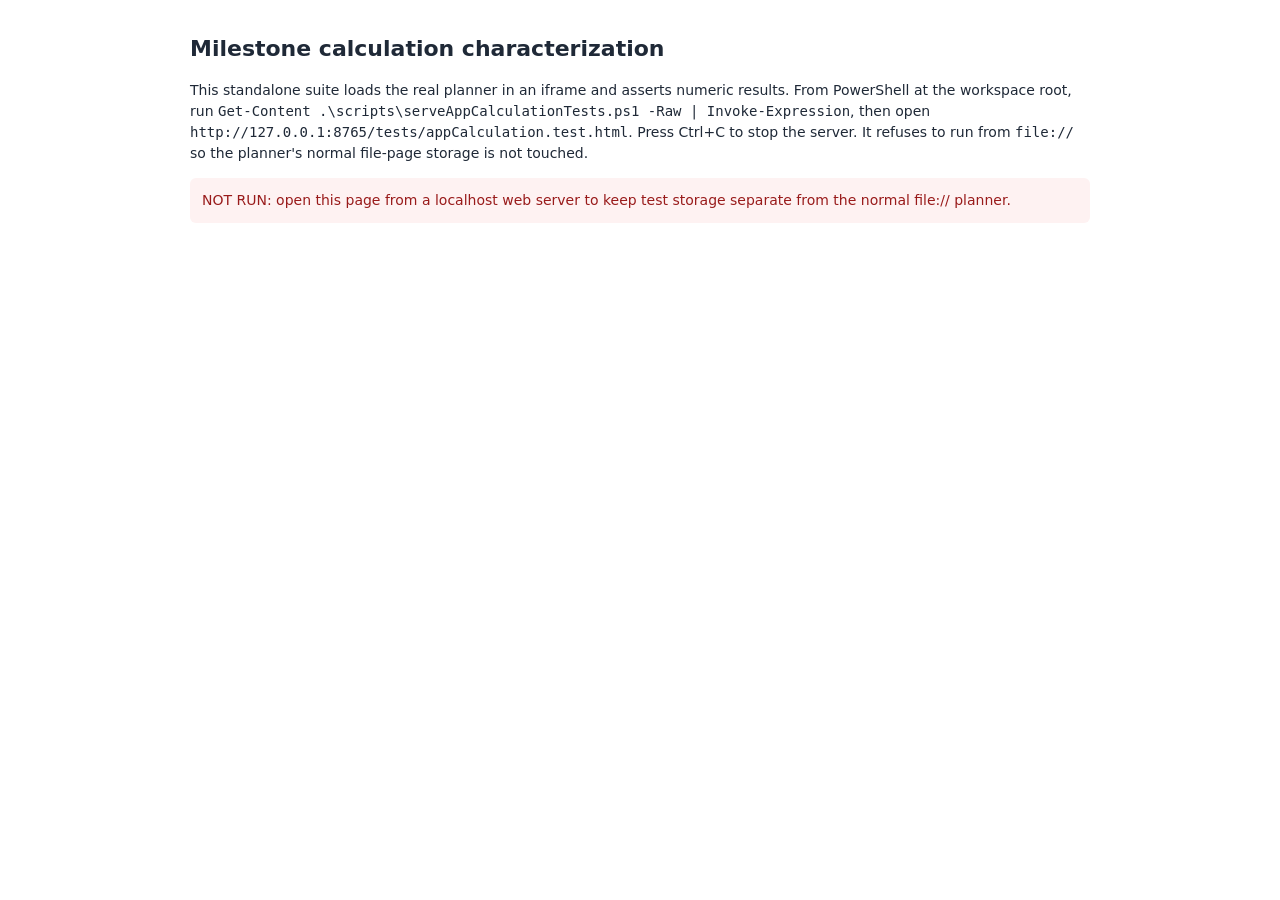
<file: tests/appCalculation.test.html>
<!DOCTYPE html>
<html lang="en">
<head>
  <meta charset="UTF-8">
  <meta name="viewport" content="width=device-width, initial-scale=1.0">
  <title>Milestone calculation checks</title>
  <style>
    body { max-width: 900px; margin: 32px auto; padding: 0 20px; font: 14px/1.5 system-ui, sans-serif; color: #1f2937; }
    h1 { font-size: 22px; }
    #status { padding: 12px; background: #f3f4f6; border-radius: 6px; white-space: pre-wrap; }
    #status.pass { background: #ecfdf5; color: #065f46; }
    #status.fail { background: #fef2f2; color: #991b1b; }
    iframe { position: fixed; left: -1400px; top: 0; width: 1280px; height: 900px; border: 0; }
  </style>
</head>
<body>
  <h1>Milestone calculation characterization</h1>
  <p>This standalone suite loads the real planner in an iframe and asserts numeric results. From PowerShell at the workspace root, run <code>Get-Content .\scripts\serveAppCalculationTests.ps1 -Raw | Invoke-Expression</code>, then open <code>http://127.0.0.1:8765/tests/appCalculation.test.html</code>. Press Ctrl+C to stop the server. It refuses to run from <code>file://</code> so the planner's normal file-page storage is not touched.</p>
  <div id="status">Starting checks...</div>
  <iframe id="planner" title="Isolated planner under test"></iframe>
  <script>
    (async function() {
      const status = document.getElementById('status');
      const frame = document.getElementById('planner');
      const tolerance = 1e-6;
      const checks = [];

      if (location.protocol !== 'http:' || !['localhost', '127.0.0.1'].includes(location.hostname)) {
        status.className = 'fail';
        status.textContent = 'NOT RUN: open this page from a localhost web server to keep test storage separate from the normal file:// planner.';
        return;
      }

      const previousPlans = localStorage.getItem('investment_plans');
      const previousActiveId = localStorage.getItem('investment_activePlanId');
      const retirement = {
        currentAge: 30,
        withdrawalGoal: 5000,
        withdrawalRate: 4,
        statePensionEnabled: true,
        statePensionAge: 67,
        statePensionIncome: 0,
        additionalIncomeSources: []
      };

      function person(id, name, initial, monthly, increaseRate = 0) {
        return {
          id, name, initial, monthly, increaseRate, startOffset: 1, stopOffset: 0,
          returnRate: null,
          retirementSettings: { ...retirement }
        };
      }

      function plan(name, people, options = {}) {
        return {
          name,
          people,
          settings: {
            years: 1,
            increaseRate: 2,
            returnRate: 8,
            perPersonReturn: false,
            useInflation: false,
            inflationRate: 2.5,
            scenarioRange: 2,
            currentAge: 30,
            retirementAge: 67,
            noStatePension: false,
            withdrawalGoal: 5000,
            withdrawalRate: 4,
            statePensionIncome: 0,
            householdMembers: [],
            currency: '€',
            startYear: 0,
            ...options
          }
        };
      }

      function assertNear(actual, expected, description) {
        if (!Number.isFinite(actual) || Math.abs(actual - expected) > tolerance) {
          throw new Error(`${description}: expected ${expected}, got ${actual} (tolerance ${tolerance})`);
        }
      }

      function record(name, inputs, expectation, actual) {
        checks.push({ name, inputs, expectation, actual, passed: true });
      }

      async function waitFor(predicate, description, timeout = 12000) {
        const deadline = Date.now() + timeout;
        while (Date.now() < deadline) {
          if (predicate()) return;
          await new Promise(resolve => setTimeout(resolve, 40));
        }
        throw new Error(`Timed out waiting for ${description}`);
      }

      async function loadPlan(testPlan, id) {
        localStorage.setItem('investment_plans', JSON.stringify({ [id]: testPlan }));
        localStorage.setItem('investment_activePlanId', id);
        await new Promise((resolve, reject) => {
          const timer = setTimeout(() => reject(new Error('Planner page load timed out')), 20000);
          frame.onload = () => { clearTimeout(timer); resolve(); };
          frame.onerror = () => { clearTimeout(timer); reject(new Error('Planner page failed to load')); };
          frame.src = `../index.html?calculationTest=${Date.now()}`;
        });
        const win = frame.contentWindow;
        const doc = win.document;
        await waitFor(() => win.Chart && win.Chart.getChart(doc.getElementById('investmentChart')), 'main investment chart');
        return { win, doc, chart: win.Chart.getChart(doc.getElementById('investmentChart')) };
      }

      async function reloadAppFromExistingStorage() {
        await new Promise((resolve, reject) => {
          const timer = setTimeout(() => reject(new Error('Planner reload timed out')), 20000);
          frame.onload = () => { clearTimeout(timer); resolve(); };
          frame.onerror = () => { clearTimeout(timer); reject(new Error('Planner reload failed')); };
          frame.src = `../index.html?calculationTest=${Date.now()}`;
        });
        const win = frame.contentWindow;
        const doc = win.document;
        await waitFor(() => win.Chart && win.Chart.getChart(doc.getElementById('investmentChart')), 'reloaded main investment chart');
        return { win, doc, chart: win.Chart.getChart(doc.getElementById('investmentChart')) };
      }

      function setInput(win, doc, id, value) {
        const input = doc.getElementById(id);
        if (!input) throw new Error(`Missing input #${id}`);
        input.value = String(value);
        input.dispatchEvent(new win.Event('input', { bubbles: true }));
      }

      function personBalance(win, id) {
        return win.eval(`personFinalBalances[${id}]`);
      }

      function dataset(chart, label) {
        const result = chart.data.datasets.find(item => item.label === label);
        if (!result) throw new Error(`Missing chart dataset "${label}"`);
        return result;
      }

      function resultCardValue(doc, label) {
        const card = [...doc.querySelectorAll('#combinedResults .card')]
          .find(item => item.querySelector('h3')?.textContent.trim().startsWith(label));
        if (!card) throw new Error(`Missing summary card "${label}"`);
        return card.querySelector('p')?.textContent.trim() || '';
      }

      async function runCase(name, inputs, expectation, body) {
        try {
          const actual = await body();
          record(name, inputs, expectation, actual);
        } catch (error) {
          checks.push({ name, inputs, expectation, actual: error.message, passed: false });
        }
      }

      // Numeric snapshots captured from the original controller block before extraction.
      // Contributions begin in year 2, increase in year 3, and stop in year 4.
      const projectionFixtures = [
        {"inputs":{"initial":1000,"monthly":50,"years":4,"personIncreaseRate":0.1,"personReturnRate":0,"personStartOffset":2,"personStopOffset":4,"scenarioRange":0.02,"useInflation":false,"inflationRate":0.05,"isHighlighted":true},"expected":{"result":{"finalBalance":2260,"totalInvested":2260,"totalProfit":0,"balances":[0,1600,2260,2260],"balancesInvested":[0,1600,2260,2260]},"bullResult":{"finalBalance":2373.7165017745424,"totalInvested":2260,"totalProfit":113.7165017745424,"balances":[0,1626.724243910617,2326.7525016974573,2373.7165017745424],"balancesInvested":[0,1600,2260,2260]},"bearResult":{"finalBalance":2151.9195800396897,"totalInvested":2260,"totalProfit":-108.08041996031034,"balances":[0,1573.7218758324823,2195.4278700521686,2151.9195800396897],"balancesInvested":[0,1600,2260,2260]}}},
        {"inputs":{"initial":1000,"monthly":50,"years":4,"personIncreaseRate":0.1,"personReturnRate":0,"personStartOffset":2,"personStopOffset":4,"scenarioRange":0.02,"useInflation":true,"inflationRate":0.05,"isHighlighted":true},"expected":{"result":{"finalBalance":1859.307593029653,"totalInvested":2260,"totalProfit":0,"balances":[0,1451.2471655328798,1952.2729726811358,1859.307593029653],"balancesInvested":[0,1600,2260,2260]},"bullResult":{"finalBalance":1952.8624404642444,"totalInvested":2260,"totalProfit":-307.1375595357556,"balances":[0,1626.724243910617,2326.7525016974573,2373.7165017745424],"balancesInvested":[0,1600,2260,2260]},"bearResult":{"finalBalance":1770.3895640517596,"totalInvested":2260,"totalProfit":-489.61043594824037,"balances":[0,1573.7218758324823,2195.4278700521686,2151.9195800396897],"balancesInvested":[0,1600,2260,2260]}}},
        {"inputs":{"initial":1000,"monthly":50,"years":4,"personIncreaseRate":0.1,"personReturnRate":0.08,"personStartOffset":2,"personStopOffset":4,"scenarioRange":0.02,"useInflation":false,"inflationRate":0.05,"isHighlighted":true},"expected":{"result":{"finalBalance":2751.7462757879166,"totalInvested":2260,"totalProfit":491.7462757879166,"balances":[0,1709.6457832042158,2540.8564440620808,2751.7462757879166],"balancesInvested":[0,1600,2260,2260]},"bullResult":{"finalBalance":2891.153056863121,"totalInvested":2260,"totalProfit":631.153056863121,"balances":[0,1738.227125461145,2617.1076834996825,2891.153056863121],"balancesInvested":[0,1600,2260,2260]},"bearResult":{"finalBalance":2619.267164223152,"totalInvested":2260,"totalProfit":359.2671642231521,"balances":[0,1681.5398211027186,2467.101727993397,2619.267164223152],"balancesInvested":[0,1600,2260,2260]}}},
        {"inputs":{"initial":1000,"monthly":50,"years":4,"personIncreaseRate":0.1,"personReturnRate":0.08,"personStartOffset":2,"personStopOffset":4,"scenarioRange":0.02,"useInflation":true,"inflationRate":0.05,"isHighlighted":true},"expected":{"result":{"finalBalance":2263.868471090063,"totalInvested":2260,"totalProfit":404.56087806041,"balances":[0,1550.699123087724,2194.8873288518134,2263.868471090063],"balancesInvested":[0,1600,2260,2260]},"bullResult":{"finalBalance":2378.558774883404,"totalInvested":2260,"totalProfit":118.55877488340411,"balances":[0,1738.227125461145,2617.1076834996825,2891.153056863121],"balancesInvested":[0,1600,2260,2260]},"bearResult":{"finalBalance":2154.8775781475015,"totalInvested":2260,"totalProfit":-105.12242185249852,"balances":[0,1681.5398211027186,2467.101727993397,2619.267164223152],"balancesInvested":[0,1600,2260,2260]}}}
      ];

      function assertProjection(actual, expected, label) {
        for (const field of ['finalBalance', 'totalInvested', 'totalProfit']) {
          assertNear(actual[field], expected[field], `${label}.${field}`);
        }
        for (const field of ['balances', 'balancesInvested']) {
          if (actual[field].length !== expected[field].length) throw new Error(`${label}.${field} length`);
          expected[field].forEach((value, index) => assertNear(actual[field][index], value, `${label}.${field}[${index}]`));
        }
      }

      // Independent closed-form oracle: deposits occur before each month's growth.
      // At zero return FV = P + n*M. Otherwise q = 1+r/12 and
      // FV = P*q^n + M*q*(q^n-1)/(q-1), the sum of a geometric series.
      // These fixtures have no contribution increases or start/stop offsets.
      function householdFutureValue(initial, monthly, annualRate, year) {
        const months = 12 * year;
        if (annualRate === 0) return initial + months * monthly;
        const q = 1 + annualRate / 12;
        return initial * Math.pow(q, months)
          + monthly * q * (Math.pow(q, months) - 1) / (q - 1);
      }

      function assertYearly(actual, expected, label) {
        if (actual.length !== expected.length) throw new Error(`${label}: wrong year count`);
        expected.forEach((value, index) => assertNear(actual[index], value, `${label}, year ${index + 1}`));
      }

      function expectedEuros(value) {
        return '€' + new Intl.NumberFormat('nl-NL').format(Math.round(value));
      }

      function assertCardAmount(scope, label, expected) {
        const card = [...scope.querySelectorAll('.card')]
          .find(item => item.querySelector('h3')?.textContent.trim().startsWith(label));
        const actual = card?.querySelector('p')?.textContent.trim();
        if (actual !== expectedEuros(expected)) {
          throw new Error(`${label}: expected ${expectedEuros(expected)}, got ${actual}`);
        }
      }

      try {
        for (const useInflation of [false, true]) {
          await runCase(
            `All-person combined totals: inflation ${useInflation ? 'on' : 'off'}`,
            '2 years; A=(1000 initial,10/month,0%), B=(2000,20/month,12%), C=(3000,30/month,6%). Household=[1,2]; C excluded only from household. No contribution increases; inflation 10% when enabled; scenarios ±2pp.',
            'F(P,M,r,y)=P+12y*M for r=0; otherwise q=1+r/12, F=P*q^(12y)+M*q*(q^(12y)-1)/(q-1). Base=sum F over ALL THREE, divided by 1.1^y when inflation is on. Invested=6000+24*60=7440 nominal; final profit=base-7440/(1.1^2 when enabled). Individual lines include C; household line excludes C.',
            async () => {
              const inputs = [[1,'All A',1000,10,0], [2,'All B',2000,20,.12], [3,'Excluded C',3000,30,.06]];
              const { win, doc } = await loadPlan(plan('All-person characterization',
                inputs.map(([id,name,initial,monthly,rate]) => ({ ...person(id,name,initial,monthly), returnRate: rate*100 })),
                { years: 2, perPersonReturn: true, returnRate: 8, householdMembers: [1,2],
                  useInflation, inflationRate: 10, scenarioRange: 2 }), 'calc_all_people');
              const divisor = year => useInflation ? Math.pow(1.1,year) : 1;
              const base = [1,2].map(year => inputs.reduce((sum, [, , p,m,r]) =>
                sum + householdFutureValue(p,m,r,year),0) / divisor(year));
              const invested = 6000 + 24*60;
              const expected = { combinedFinal: base[1], combinedInvested: invested,
                combinedProfit: base[1]-invested/divisor(2) };

              function checkPublicResults() {
                const summary = win.eval('portfolioSummaryData');
                assertNear(summary.total, base[1], 'public all-person total');
                if (summary.people.length !== 3) throw new Error('Portfolio summary excluded a person');
                const chart = win.Chart.getChart(doc.getElementById('investmentChart'));
                const sumOfPersonLines = [0,0];
                for (const [id,name,p,m,r] of inputs) {
                  const values = [1,2].map(y => householdFutureValue(p,m,r,y)/divisor(y));
                  assertYearly(dataset(chart,name).data,values,name);
                  assertNear(summary.people.find(p => p.id === id)?.balance,values[1],`${name} summary balance`);
                  assertNear(personBalance(win,id),values[1],`${name} cached balance`);
                  dataset(chart,name).data.forEach((value,i) => { sumOfPersonLines[i] += value; });
                }
                assertYearly(sumOfPersonLines,base,'sum of all individual chart lines');
                const c = [1,2].map(y => householdFutureValue(3000,30,.06,y)/divisor(y));
                assertYearly(dataset(chart,'Household').data,base.map((value,i) => value-c[i]),'household excludes C');
                if (chart.data.datasets.length !== 4) throw new Error('Unexpected aggregate/scenario chart series in overview');
                const cards = doc.getElementById('combinedResults');
                assertCardAmount(cards,'Total Value',expected.combinedFinal);
                assertCardAmount(cards,'Total Invested',invested);
                assertCardAmount(cards,'Total Profit',expected.combinedProfit);
                return JSON.stringify({ summary, datasets: chart.data.datasets.map(d => ({ label:d.label,data:d.data })), text:cards.textContent });
              }
              const before = checkPublicResults();

              // Observe unrounded values at the existing formatting boundary while
              // retaining the real formatter and checking the resulting summary cards.
              // No controller source rewriting or private-local observation is needed.
              const original = win.formatCurrency;
              const formattedValues = [];
              win.formatCurrency = function(value) {
                formattedValues.push(value);
                return original.apply(this, arguments);
              };
              try {
                win.calculateInvestment();
                const actual = {};
                for (const [field,value] of Object.entries(expected)) {
                  actual[field] = formattedValues.find(item => Number.isFinite(item) && Math.abs(item-value) <= tolerance);
                  assertNear(actual[field],value,`${field} passed to display formatter`);
                }
                if (checkPublicResults() !== before) throw new Error('Observation changed public results');
                return { actual, units: useInflation
                  ? 'Base and profit: purchasing power; invested total: nominal.' : 'All nominal.',
                  chartExposure: 'Individual lines and selected household only.' };
              } finally {
                win.formatCurrency = original;
              }
            }
          );
        }

        await runCase(
          'Household accumulator works without DOM, excludes nonmembers and preserves input results',
          'Two supplied base results: A yearly [110,120], invested 120, profit 0; B [220,250], invested 220, profit 30. Bull yearly A [115,132], B [240,290]; bear A [105,108], B [210,225]. Repeat with base-only 10% inflation adjustment.',
          'Base years [330,370], invested 340, profit 30; bull [355,422], bear [315,333]. With inflation divide base year y by 1.1^y and profit by 1.1^2, leaving invested and scenarios nominal. Excluded inputs add nothing; later source changes cannot alter accumulated numbers.',
          async () => {
            const url = new URL('../js/householdCalculations.js', location.href).href;
            const workerSource = `
              importScripts(${JSON.stringify(url)});
              onmessage = () => {
                try {
                  const cases = [false, true].map(inflation => {
                    const totals = { householdFinal: 0, householdInvested: 0, householdProfit: 0,
                      householdBalances: [0,0], householdBullFinal: 0, householdBearFinal: 0,
                      householdBullBalances: [0,0], householdBearBalances: [0,0] };
                    const empty = JSON.stringify(totals);
                    if (accumulateHouseholdProjection(totals, { isMember: false }) !== totals
                        || JSON.stringify(totals) !== empty) throw new Error('Empty selection changed');
                    const divisor = y => inflation ? Math.pow(1.1, y) : 1;
                    const a = { isMember: true,
                      result: { finalBalance: 120/divisor(2), totalInvested: 120, totalProfit: 0, balances: [110/divisor(1),120/divisor(2)] },
                      bullResult: { finalBalance: 132, balances: [115,132] },
                      bearResult: { finalBalance: 108, balances: [105,108] } };
                    const b = { isMember: true,
                      result: { finalBalance: 250/divisor(2), totalInvested: 220, totalProfit: 30/divisor(2), balances: [220/divisor(1),250/divisor(2)] },
                      bullResult: { finalBalance: 290, balances: [240,290] },
                      bearResult: { finalBalance: 225, balances: [210,225] } };
                    const before = JSON.stringify([a,b]);
                    accumulateHouseholdProjection(totals, a);
                    const afterA = JSON.parse(JSON.stringify(totals));
                    accumulateHouseholdProjection(totals, { ...b, isMember: false });
                    if (JSON.stringify(totals) !== JSON.stringify(afterA)) throw new Error('Excluded person contributed');
                    if (accumulateHouseholdProjection(totals, b) !== totals) throw new Error('Accumulator identity changed');
                    if (JSON.stringify([a,b]) !== before) throw new Error('Person results were mutated');
                    const snapshot = JSON.stringify(totals);
                    for (const input of [a,b]) {
                      for (const key of ['result','bullResult','bearResult']) {
                        input[key].finalBalance = -999;
                        input[key].balances.fill(-999);
                      }
                    }
                    if (JSON.stringify(totals) !== snapshot) throw new Error('Totals alias person results');
                    return { inflation, afterA, totals };
                  });
                  postMessage({ cases, domFree: typeof document === 'undefined' && typeof window === 'undefined' });
                } catch(error) { postMessage({ error: error.message }); }
              };`;
            const workerUrl = URL.createObjectURL(new Blob([workerSource], { type: 'text/javascript' }));
            const worker = new Worker(workerUrl);
            try {
              const response = await new Promise((resolve, reject) => {
                const timer = setTimeout(() => reject(new Error('Household worker timed out')), 12000);
                worker.onmessage = event => { clearTimeout(timer); resolve(event.data); };
                worker.onerror = event => { clearTimeout(timer); reject(new Error(event.message)); };
                worker.postMessage(null);
              });
              if (response.error) throw new Error(response.error);
              if (!response.domFree) throw new Error('Worker unexpectedly has a DOM');
              for (const { inflation, afterA, totals } of response.cases) {
                const d1 = inflation ? 1.1 : 1;
                const d2 = inflation ? 1.21 : 1;
                for (const [actual, expected] of [
                  [afterA, { householdFinal: 120/d2, householdInvested: 120, householdProfit: 0,
                    householdBalances: [110/d1,120/d2], householdBullFinal: 132, householdBearFinal: 108,
                    householdBullBalances: [115,132], householdBearBalances: [105,108] }],
                  [totals, { householdFinal: 370/d2, householdInvested: 340, householdProfit: 30/d2,
                    householdBalances: [330/d1,370/d2], householdBullFinal: 422, householdBearFinal: 333,
                    householdBullBalances: [355,422], householdBearBalances: [315,333] }]
                ]) {
                  for (const [key, value] of Object.entries(expected)) {
                    if (Array.isArray(value)) assertYearly(actual[key], value, key);
                    else assertNear(actual[key], value, key);
                  }
                }
              }
              return { ...response, excludesNonmembers: true, inputsUnchanged: true, noInputAliases: true };
            } finally {
              worker.terminate();
              URL.revokeObjectURL(workerUrl);
            }
          }
        );

        for (const useInflation of [false, true]) {
          for (const showScenarios of [false, true]) {
            await runCase(
              `Household mixed rates and excluded person: inflation ${useInflation ? 'on' : 'off'}, scenarios ${showScenarios ? 'on' : 'off'}`,
              '2 years; household A=(1000 initial, 10/month, 0%), B=(2000, 20/month, 12%); excluded C=(3000, 30/month, 6%). No increases; inflation 10% when enabled; scenario range ±2pp; global rate 8%.',
              'For year y, n=12y: FV(P,M,r)=P+nM at r=0, otherwise P*q^n+M*q*(q^n-1)/(q-1), q=1+r/12. Household base=(FV(A,0)+FV(B,.12))/1.1^y when inflation is on; invested=3000+30n (3720 at year 2). Profit=base-3720/1.1^2 when inflation is on. Bull=FV(A,.02)+FV(B,.14), bear=FV(A,-.02)+FV(B,.10); both remain NOMINAL even with inflation. C keeps FV(3000,30,.06), deflated when enabled, and never enters household sums.',
              async () => {
                const { win, doc, chart } = await loadPlan(plan('Household characterization', [
                  { ...person(1, 'Household Zero', 1000, 10), returnRate: 0 },
                  { ...person(2, 'Household Twelve', 2000, 20), returnRate: 12 },
                  { ...person(3, 'Excluded Six', 3000, 30), returnRate: 6 }
                ], { years: 2, perPersonReturn: true, returnRate: 8, householdMembers: [1, 2],
                  useInflation, inflationRate: 10, scenarioRange: 2 }), 'calc_household_mixed');
                const deflator = year => useInflation ? Math.pow(1.1, year) : 1;
                const base = [1, 2].map(year => (householdFutureValue(1000, 10, 0, year)
                  + householdFutureValue(2000, 20, .12, year)) / deflator(year));
                const bull = [1, 2].map(year => householdFutureValue(1000, 10, .02, year)
                  + householdFutureValue(2000, 20, .14, year));
                const bear = [1, 2].map(year => householdFutureValue(1000, 10, -.02, year)
                  + householdFutureValue(2000, 20, .10, year));
                const invested = 1000 + 2000 + 24 * (10 + 20);
                const profit = base[1] - invested / deflator(2);
                const excluded = [1, 2].map(year => householdFutureValue(3000, 30, .06, year) / deflator(year));

                // Normal view: household selection, individual projections and rounded cards.
                assertYearly(dataset(chart, 'Household').data, base, 'normal household base');
                for (const [id, name, initial, monthly, rate] of [
                  [1, 'Household Zero', 1000, 10, 0], [2, 'Household Twelve', 2000, 20, .12],
                  [3, 'Excluded Six', 3000, 30, .06]
                ]) {
                  const expected = [1, 2].map(year => householdFutureValue(initial, monthly, rate, year) / deflator(year));
                  assertYearly(dataset(chart, name).data, expected, name);
                  assertNear(personBalance(win, id), expected[1], `${name} cached final`);
                }
                const householdCard = doc.querySelector('#personResults .household-box');
                if (!householdCard) throw new Error('Missing household card');
                assertCardAmount(householdCard, 'Total Value', base[1]);
                assertCardAmount(householdCard, 'Total Invested', invested);
                assertCardAmount(householdCard, 'Total Profit', profit);
                const excludedCard = [...doc.querySelectorAll('#personResults .results-section')]
                  .find(section => section.querySelector('.person-result-title')?.textContent.includes('Excluded Six'));
                if (!excludedCard) throw new Error('Missing excluded person card');
                assertCardAmount(excludedCard, 'Total Value', excluded[1]);
                assertCardAmount(doc.getElementById('combinedResults'), 'Total Value', base[1] + excluded[1]);

                // Observe unrounded household totals at the existing rendering boundary.
                // Do not expose locals, replace calculations, or alter production code.
                const render = win.renderTopSummary;
                let totals;
                win.renderTopSummary = function(name, dots, values, inflation) {
                  if (name === 'Household Portfolio') totals = { ...values };
                  return render.apply(this, arguments);
                };
                try {
                  win.highlightTarget('combined');
                  win.eval(`showScenarios = ${showScenarios}`);
                  win.calculateInvestment();
                  if (!totals) throw new Error('Missing household summary values');
                  for (const [field, expected] of Object.entries({ base: base[1], bull: bull[1], bear: bear[1], invested, profit })) {
                    assertNear(totals[field], expected, `household summary ${field}`);
                  }
                  const analysisChart = win.Chart.getChart(doc.getElementById('investmentChart'));
                  assertYearly(dataset(analysisChart, showScenarios ? 'Base Case' : 'Household — Portfolio Value').data, base, 'analysis household base');
                  assertYearly(dataset(analysisChart, 'Household — Invested Capital').data,
                    [1, 2].map(year => (3000 + 12 * year * 30) / deflator(year)), 'purchasing-power invested chart');
                  if (showScenarios) {
                    assertYearly(dataset(analysisChart, 'Bull Case').data, bull, 'nominal household bull');
                    assertYearly(dataset(analysisChart, 'Bear Case').data, bear, 'nominal household bear');
                  } else if (analysisChart.data.datasets.some(item => ['Bull Case', 'Bear Case'].includes(item.label))) {
                    throw new Error('Scenario series present while disabled');
                  }
                  for (const [label, expected] of [['Total Value', base[1]], ['Total Invested', invested], ['Total Profit', profit]]) {
                    assertCardAmount(doc.getElementById('combinedResults'), label, expected);
                  }
                  assertNear(personBalance(win, 3), excluded[1], 'excluded person retains final in household analysis');
                  return { totals, baseYearly: base, nominalBullYearly: bull, nominalBearYearly: bear,
                    excludedYearly: excluded, investedCard: expectedEuros(invested),
                    units: useInflation ? 'Base/profit: purchasing power; bull/bear and invested total: nominal; invested chart: purchasing power.' : 'All nominal.' };
                } finally {
                  win.renderTopSummary = render;
                }
              }
            );
          }
        }

        await runCase(
          'Person projection works without a DOM and skips unselected scenarios',
          'Original 0%/8% snapshots, inflation off/on; highlighted and unhighlighted; delayed/increased/stopped contributions.',
          'All five fields match original numeric snapshots; unhighlighted bull/bear are null; inputs are unchanged.',
          async () => {
            const urls = ['simulateInvestment.js', 'investmentCalculations.js'].map(file => new URL('../js/' + file, location.href).href);
            const workerSource = `
              importScripts(...${JSON.stringify(urls)});
              onmessage = event => {
                try {
                  const actual = event.data.map(inputs => {
                    const before = JSON.stringify(inputs);
                    const highlighted = calculatePersonProjection(inputs);
                    const unhighlighted = calculatePersonProjection({ ...inputs, isHighlighted: false });
                    if (JSON.stringify(inputs) !== before) throw new Error('Projection changed its inputs');
                    return { highlighted, unhighlighted };
                  });
                  postMessage({ actual, domFree: typeof document === 'undefined' && typeof window === 'undefined' });
                } catch (error) { postMessage({ error: error.message }); }
              };`;
            const workerUrl = URL.createObjectURL(new Blob([workerSource], { type: 'text/javascript' }));
            const worker = new Worker(workerUrl);
            try {
              const response = await new Promise((resolve, reject) => {
                const timer = setTimeout(() => reject(new Error('Projection worker timed out')), 12000);
                worker.onmessage = event => { clearTimeout(timer); resolve(event.data); };
                worker.onerror = event => { clearTimeout(timer); reject(new Error(event.message)); };
                worker.postMessage(projectionFixtures.map(fixture => fixture.inputs));
              });
              if (response.error) throw new Error(response.error);
              if (!response.domFree) throw new Error('Worker unexpectedly has a DOM');
              response.actual.forEach((actual, index) => {
                const expected = projectionFixtures[index].expected;
                for (const key of ['result', 'bullResult', 'bearResult']) {
                  assertProjection(actual.highlighted[key], expected[key], `fixture ${index} ${key}`);
                }
                assertProjection(actual.unhighlighted.result, expected.result, `fixture ${index} unhighlighted`);
                if (actual.unhighlighted.bullResult !== null || actual.unhighlighted.bearResult !== null) {
                  throw new Error('Unhighlighted projection calculated scenarios');
                }
              });
              return { fixtures: response.actual.length, domFree: response.domFree, unchangedInputs: true };
            } finally {
              worker.terminate();
              URL.revokeObjectURL(workerUrl);
            }
          }
        );

        for (const fixture of projectionFixtures) {
          const inputs = fixture.inputs;
          await runCase(
            `Extracted controller projection: ${inputs.personReturnRate * 100}% return, inflation ${inputs.useInflation ? 'on' : 'off'}`,
            JSON.stringify(inputs),
            'Base and highlighted bull/bear match all original numeric fields; chart yearly base values match.',
            async () => {
              const { win, doc } = await loadPlan(plan('Projection extraction', [
                { ...person(1, 'Projection', inputs.initial, inputs.monthly, inputs.personIncreaseRate * 100),
                  returnRate: inputs.personReturnRate * 100, startOffset: inputs.personStartOffset, stopOffset: inputs.personStopOffset },
                { ...person(2, 'Other', 0, 0), returnRate: 8 }
              ], { years: inputs.years, perPersonReturn: true, returnRate: 8,
                useInflation: inputs.useInflation, inflationRate: inputs.inflationRate * 100, scenarioRange: inputs.scenarioRange * 100 }), 'calc_projection');
              const calculate = win.calculatePersonProjection;
              let captured;
              win.calculatePersonProjection = function(values) {
                const projection = calculate(values);
                if (values.isHighlighted) captured = projection;
                return projection;
              };
              try {
                win.highlightTarget(1);
                win.eval('showScenarios = true');
                win.calculateInvestment();
                if (!captured) throw new Error('Controller did not request highlighted projection');
                for (const key of ['result', 'bullResult', 'bearResult']) {
                  assertProjection(captured[key], fixture.expected[key], key);
                }
                assertNear(personBalance(win, 1), fixture.expected.result.finalBalance, 'cached final balance');
                const chart = win.Chart.getChart(doc.getElementById('investmentChart'));
                const base = dataset(chart, 'Base Case');
                fixture.expected.result.balances.forEach((value, index) => assertNear(base.data[index], value, `base chart year ${index + 1}`));
                return captured;
              } finally {
                win.calculatePersonProjection = calculate;
              }
            }
          );
        }
        await runCase(
          'Per-person zero and eight percent survive save and reload',
          'Two people: initial 1000, monthly 0, one year; personal rates 0% and 8%; global 8%.',
          'Zero stays 1000; eight becomes 1000 * (1 + .08/12)^12; saved and reloaded rates remain 0 and 8.',
          async () => {
            let app = await loadPlan(plan('Personal rates', [
              { ...person(1, 'Zero', 1000, 0), returnRate: 0 },
              { ...person(2, 'Eight', 1000, 0), returnRate: 8 }
            ], { perPersonReturn: true, scenarioRange: 0 }), 'calc_personal');
            const expectedEight = 1000 * Math.pow(1 + .08 / 12, 12);
            const before = [personBalance(app.win, 1), personBalance(app.win, 2)];
            assertNear(before[0], 1000, 'zero personal rate');
            assertNear(before[1], expectedEight, 'eight personal rate');
            app.win.saveCurrentToPlan(true);
            const saved = JSON.parse(localStorage.getItem('investment_plans')).calc_personal;
            assertNear(saved.people[0].returnRate, 0, 'saved zero');
            assertNear(saved.people[1].returnRate, 8, 'saved eight');
            app = await reloadAppFromExistingStorage();
            for (const id of [1, 2, 1]) {
              app.win.highlightTarget(id);
              assertNear(Number(app.doc.getElementById(`returnRate-${id}`).value), id === 1 ? 0 : 8, 'rate after selection');
              assertNear(personBalance(app.win, id), id === 1 ? 1000 : expectedEight, 'balance after selection');
            }
            return { before, savedRates: saved.people.map(p => p.returnRate) };
          }
        );

        await runCase(
          'Personal rate creation inherits finite global zero',
          'Global rate 0%; add a person, restore a legacy person, and toggle personal rates off/on.',
          'Each newly created rate input is 0%.',
          async () => {
            const { win, doc } = await loadPlan(plan('Creation', [person(1, 'First', 1000, 0), person(2, 'Second', 1000, 0)], { perPersonReturn: true }), 'calc_creation');
            setInput(win, doc, 'returnRate', 0);
            win.addPerson();
            const added = Number(doc.getElementById('returnRate-3').value);
            win.createPersonFromData(person(4, 'Legacy', 1000, 0));
            const restored = Number(doc.getElementById('returnRate-4').value);
            doc.getElementById('perPersonReturn').checked = false;
            win.toggleReturnRateMode();
            doc.getElementById('perPersonReturn').checked = true;
            win.toggleReturnRateMode();
            const toggled = Number(doc.getElementById('returnRate-1').value);
            if (added !== 0 || restored !== 0 || toggled !== 0) throw new Error(JSON.stringify({ added, restored, toggled }));
            return { added, restored, toggled };
          }
        );

        await runCase(
          'Missing or invalid personal rate defaults to eight',
          'Initial 1000, monthly 0, one year; empty, invalid, or absent personal input.',
          'Each calculation uses 8%; empty saved input retains the existing null storage representation.',
          async () => {
            const { win, doc } = await loadPlan(plan('Fallback', [person(1, 'Fallback', 1000, 0), person(2, 'Other', 1000, 0)], { perPersonReturn: true }), 'calc_fallback');
            const expected = 1000 * Math.pow(1 + .08 / 12, 12);
            for (const value of [undefined, null, '', 'invalid', Infinity, -Infinity, NaN]) {
              assertNear(win.parsePersonReturnRate(value), 8, 'non-finite rate fallback');
            }
            assertNear(win.parsePersonReturnRate(0), 0, 'finite zero');
            assertNear(win.parsePersonReturnRate(8), 8, 'finite eight');
            for (const value of ['', 'invalid', 'Infinity']) {
              setInput(win, doc, 'returnRate-1', value);
              assertNear(personBalance(win, 1), expected, `fallback for ${value}`);
            }
            win.saveCurrentToPlan(true);
            const saved = JSON.parse(localStorage.getItem('investment_plans')).calc_fallback;
            if (saved.people[0].returnRate !== null) throw new Error('Empty rate storage changed');
            doc.getElementById('returnRate-1').remove();
            win.calculateInvestment();
            assertNear(personBalance(win, 1), expected, 'missing input fallback');
            const reloaded = await reloadAppFromExistingStorage();
            assertNear(personBalance(reloaded.win, 1), expected, 'reloaded null rate fallback');
            return { expected, actual: personBalance(reloaded.win, 1), savedRate: saved.people[0].returnRate };
          }
        );

        await runCase(
          'One person, zero return',
          '1 year; initial 100; monthly 10; annual increase 0%; return 0%; inflation off.',
          'End balance and invested amount are 100 + 12 × 10 = 220.',
          async () => {
            const { win, doc, chart } = await loadPlan(
              plan('Zero return', [person(1, 'Zero Person', 100, 10, 0)], { years: 1, scenarioRange: 0 }),
              'calc_zero'
            );
            setInput(win, doc, 'returnRate', 0);
            const expected = 100 + 12 * 10;
            assertNear(personBalance(win, 1), expected, 'person final balance');
            assertNear(dataset(chart, 'Zero Person').data[0], expected, 'person chart value');
            if (resultCardValue(doc, 'Total Value') !== '€220') throw new Error('Rendered total value was not €220');
            if (resultCardValue(doc, 'Total Invested') !== '€220') throw new Error('Rendered invested total was not €220');
            return {
              personFinalBalance: personBalance(win, 1),
              chartFinal: dataset(chart, 'Zero Person').data[0],
              renderedTotal: resultCardValue(doc, 'Total Value'),
              renderedInvested: resultCardValue(doc, 'Total Invested')
            };
          }
        );

        await runCase(
          'Selected household and excluded person',
          '1 year; zero return/increase; A=(100 initial, 10 monthly), B=(200, 20), C=(300, 30); household IDs [1,2].',
          'A=220, B=440, C=660; household value and invested amount are A+B=660; C retains their separate 660 result.',
          async () => {
            const { win, doc, chart } = await loadPlan(
              plan('Household selection', [
                person(1, 'Household A', 100, 10),
                person(2, 'Household B', 200, 20),
                person(3, 'Excluded C', 300, 30)
              ], { years: 1, householdMembers: [1, 2] }),
              'calc_household'
            );
            setInput(win, doc, 'returnRate', 0);
            const a = 100 + 12 * 10;
            const b = 200 + 12 * 20;
            const c = 300 + 12 * 30;
            assertNear(personBalance(win, 1), a, 'person A balance');
            assertNear(personBalance(win, 2), b, 'person B balance');
            assertNear(personBalance(win, 3), c, 'excluded person balance');
            const household = dataset(chart, 'Household');
            assertNear(household.data[0], a + b, 'selected household chart value');
            const householdText = doc.querySelector('#personResults .household-box')?.innerText || '';
            if (!/Total Value\s*€660/.test(householdText) || !/Total Invested\s*€660/.test(householdText)) {
              throw new Error('Household card did not show €660 total value and invested amount');
            }
            const excludedCard = [...doc.querySelectorAll('#personResults .results-section')]
              .find(section => section.querySelector('.person-result-title')?.textContent.includes('Excluded C'));
            if (!excludedCard?.innerText.includes('€660')) throw new Error('Excluded person result was not rendered');
            return { personBalances: [a, b, c], householdFinal: household.data[0], householdCard: householdText };
          }
        );

        await runCase(
          'One-year purchasing-power adjustment',
          '1 year; initial 1000; monthly 0; return 0%; inflation 10%.',
          'Adjusted final balance is 1000 / 1.10 = 909.090909...; the invested card remains nominal at 1000; current profit is 909.090909... - (1000 / 1.10) = 0.',
          async () => {
            const { win, doc, chart } = await loadPlan(
              plan('Inflation', [person(1, 'Inflation Person', 1000, 0)], {
                years: 1, useInflation: true, inflationRate: 10, scenarioRange: 0
              }),
              'calc_inflation'
            );
            setInput(win, doc, 'returnRate', 0);
            const expected = 1000 / 1.10;
            assertNear(personBalance(win, 1), expected, 'inflation-adjusted person balance');
            assertNear(dataset(chart, 'Inflation Person').data[0], expected, 'inflation-adjusted chart value');
            if (resultCardValue(doc, 'Total Value') !== '€909') throw new Error('Purchasing-power total was not rendered as €909');
            if (resultCardValue(doc, 'Total Invested') !== '€1.000') {
              throw new Error('Nominal invested total was not preserved as €1.000');
            }
            if (resultCardValue(doc, 'Total Profit') !== '€0') throw new Error('Existing inflation-adjusted profit result was not rendered as €0');
            return {
              expected,
              personFinalBalance: personBalance(win, 1),
              chartFinal: dataset(chart, 'Inflation Person').data[0],
              renderedTotal: resultCardValue(doc, 'Total Value'),
              renderedNominalInvested: resultCardValue(doc, 'Total Invested'),
              renderedProfit: resultCardValue(doc, 'Total Profit')
            };
          }
        );

        await runCase(
          'Bull/base/bear scenario ordering',
          '1 year; initial 1000; monthly 0; global return 8%; scenario range ±2 percentage points; inflation off.',
          'For each annual rate r, final balance is 1000 × (1 + r/12)^12; bull (10%) ≥ base (8%) ≥ bear (6%).',
          async () => {
            const { win, doc } = await loadPlan(
              plan('Scenario ordering', [person(1, 'Scenario Person', 1000, 0)], {
                years: 1, returnRate: 8, scenarioRange: 2
              }),
              'calc_scenarios'
            );
            win.highlightTarget(1);
            win.eval('showScenarios = true');
            win.calculateInvestment();
            const chart = win.Chart.getChart(doc.getElementById('investmentChart'));
            const bull = dataset(chart, 'Bull Case').data[0];
            const base = dataset(chart, 'Base Case').data[0];
            const bear = dataset(chart, 'Bear Case').data[0];
            const expectedBull = 1000 * Math.pow(1 + 0.10 / 12, 12);
            const expectedBase = 1000 * Math.pow(1 + 0.08 / 12, 12);
            const expectedBear = 1000 * Math.pow(1 + 0.06 / 12, 12);
            assertNear(bull, expectedBull, 'bull scenario chart value');
            assertNear(base, expectedBase, 'base scenario chart value');
            assertNear(bear, expectedBear, 'bear scenario chart value');
            if (!(bull >= base && base >= bear)) throw new Error('Scenario ordering was not bull ≥ base ≥ bear');
            return { bull, base, bear };
          }
        );

        await runCase(
          'Zero and ordinary global return save/reload',
          '1 year; initial 1000; monthly 0; save at 0%, then at 8%; inflation off.',
          'Input and saved setting remain 0 after save/reload, with final value 1000. At 8%, the same plan gives 1000 × (1 + 0.08/12)^12 = 1082.999507.',
          async () => {
            let app = await loadPlan(
              plan('Return persistence', [person(1, 'Return Person', 1000, 0)], {
                years: 1, returnRate: 8, scenarioRange: 0
              }),
              'calc_return_persistence'
            );
            setInput(app.win, app.doc, 'returnRate', 0);
            const savedZero = JSON.parse(localStorage.getItem('investment_plans')).calc_return_persistence.settings.returnRate;
            assertNear(savedZero, 0, 'saved zero return rate');
            app = await reloadAppFromExistingStorage();
            assertNear(Number(app.doc.getElementById('returnRate').value), 0, 'reloaded zero return input');
            assertNear(dataset(app.chart, 'Return Person').data[0], 1000, 'zero-return projection');

            setInput(app.win, app.doc, 'returnRate', 8);
            const savedEight = JSON.parse(localStorage.getItem('investment_plans')).calc_return_persistence.settings.returnRate;
            assertNear(savedEight, 8, 'saved ordinary return rate');
            app = await reloadAppFromExistingStorage();
            const expectedEight = 1000 * Math.pow(1 + 0.08 / 12, 12);
            assertNear(Number(app.doc.getElementById('returnRate').value), 8, 'reloaded ordinary return input');
            assertNear(dataset(app.chart, 'Return Person').data[0], expectedEight, 'ordinary-return projection');
            return { savedZero, reloadedZero: 0, savedEight, reloadedEight: 8, expectedEight, finalAtEight: dataset(app.chart, 'Return Person').data[0] };
          }
        );

        await runCase(
          'Missing and invalid return use default',
          '1 year; initial 1000; monthly 0; saved returnRate missing, then malformed string.',
          'Both missing and non-numeric stored rates load as the existing 8% default; projected final is 1000 × (1 + 0.08/12)^12 = 1082.999507.',
          async () => {
            const testPlan = plan('Return fallback', [person(1, 'Fallback Person', 1000, 0)], { years: 1, returnRate: 8 });
            delete testPlan.settings.returnRate;
            let app = await loadPlan(testPlan, 'calc_return_fallback');
            const expected = 1000 * Math.pow(1 + 0.08 / 12, 12);
            assertNear(Number(app.doc.getElementById('returnRate').value), 8, 'missing return-rate default');
            assertNear(dataset(app.chart, 'Fallback Person').data[0], expected, 'missing-rate projection');

            testPlan.settings.returnRate = 'not-a-rate';
            app = await loadPlan(testPlan, 'calc_return_fallback');
            assertNear(Number(app.doc.getElementById('returnRate').value), 8, 'invalid return-rate default');
            assertNear(dataset(app.chart, 'Fallback Person').data[0], expected, 'invalid-rate projection');
            return { missingLoadedRate: 8, invalidLoadedRate: 8, expected, actual: dataset(app.chart, 'Fallback Person').data[0] };
          }
        );

        await runCase(
          'Zero inflation and scenario range persist',
          '1 year; initial 1000; monthly 0; return 8%; inflation enabled at 0%; scenario range 0%, then ordinary 2.5% and 2%.',
          'Zero inflation and range remain zero after save/reload; with a zero range, bull/base/bear are identical. Nonzero values reload as 2.5% and 2%.',
          async () => {
            let app = await loadPlan(
              plan('Other zero settings', [person(1, 'Zero Fields Person', 1000, 0)], {
                years: 1, returnRate: 8, useInflation: true, inflationRate: 2.5, scenarioRange: 2
              }),
              'calc_other_zero_settings'
            );
            assertNear(Number(app.doc.getElementById('inflationRate').value), 2.5, 'ordinary inflation default');
            assertNear(Number(app.doc.getElementById('scenarioRange').value), 2, 'ordinary scenario range');
            setInput(app.win, app.doc, 'inflationRate', 0);
            setInput(app.win, app.doc, 'scenarioRange', 0);
            const saved = JSON.parse(localStorage.getItem('investment_plans')).calc_other_zero_settings.settings;
            assertNear(saved.inflationRate, 0, 'saved zero inflation rate');
            assertNear(saved.scenarioRange, 0, 'saved zero scenario range');
            app = await reloadAppFromExistingStorage();
            assertNear(Number(app.doc.getElementById('inflationRate').value), 0, 'reloaded zero inflation rate');
            assertNear(Number(app.doc.getElementById('scenarioRange').value), 0, 'reloaded zero scenario range');
            app.win.highlightTarget(1);
            app.win.eval('showScenarios = true');
            app.win.calculateInvestment();
            const chart = app.win.Chart.getChart(app.doc.getElementById('investmentChart'));
            const bull = dataset(chart, 'Bull Case').data[0];
            const base = dataset(chart, 'Base Case').data[0];
            const bear = dataset(chart, 'Bear Case').data[0];
            assertNear(bull, base, 'zero-range bull/base equality');
            assertNear(base, bear, 'zero-range base/bear equality');

            const ordinaryPlan = plan('Ordinary other settings', [person(1, 'Ordinary Fields Person', 1000, 0)], {
              years: 1, returnRate: 8, useInflation: true, inflationRate: 2.5, scenarioRange: 2
            });
            app = await loadPlan(ordinaryPlan, 'calc_other_nonzero_settings');
            assertNear(Number(app.doc.getElementById('inflationRate').value), 2.5, 'reloaded ordinary inflation rate');
            assertNear(Number(app.doc.getElementById('scenarioRange').value), 2, 'reloaded ordinary scenario range');
            return { savedZero: { inflationRate: saved.inflationRate, scenarioRange: saved.scenarioRange }, reloadedZero: { inflationRate: 0, scenarioRange: 0 }, equalScenarioValues: [bull, base, bear], ordinaryReload: { inflationRate: 2.5, scenarioRange: 2 } };
          }
        );

        await runCase(
          'Plan reload restores inputs/results',
          '1 year; initial 1000; monthly 0; return 5%; inflation off.',
          'Expected final value is 1000 × (1 + 0.05/12)^12; after an unsaved DOM edit and reload, saved inputs and the same result return.',
          async () => {
            const testPlan = plan('Reload', [person(1, 'Reload Person', 1000, 0)], {
              years: 1, returnRate: 5, scenarioRange: 0
            });
            let app = await loadPlan(testPlan, 'calc_reload');
            const expected = 1000 * Math.pow(1 + 0.05 / 12, 12);
            const first = personBalance(app.win, 1);
            assertNear(first, expected, 'pre-reload calculated balance');
            app.doc.getElementById('initial-1').value = '9999';
            app = await reloadAppFromExistingStorage();
            const restoredInitial = Number(app.doc.getElementById('initial-1').value);
            const restoredYears = Number(app.doc.getElementById('years').value);
            const restoredMonthly = Number(app.doc.getElementById('monthly-1').value);
            const restoredReturnRate = Number(app.doc.getElementById('returnRate').value);
            const afterReload = personBalance(app.win, 1);
            assertNear(restoredInitial, 1000, 'restored initial input');
            assertNear(restoredYears, 1, 'restored years input');
            assertNear(restoredMonthly, 0, 'restored monthly contribution');
            assertNear(restoredReturnRate, 5, 'restored return rate');
            assertNear(afterReload, expected, 'post-reload calculated balance');
            assertNear(afterReload, first, 'pre/post reload result');
            return { expected, first, afterReload, restoredInitial, restoredMonthly, restoredYears, restoredReturnRate };
          }
        );
      } finally {
        frame.remove();
        if (previousPlans === null) localStorage.removeItem('investment_plans');
        else localStorage.setItem('investment_plans', previousPlans);
        if (previousActiveId === null) localStorage.removeItem('investment_activePlanId');
        else localStorage.setItem('investment_activePlanId', previousActiveId);
      }

      const failures = checks.filter(check => !check.passed);
      status.className = failures.length ? 'fail' : 'pass';
      status.textContent = `${failures.length ? 'FAILED' : 'PASS'} (${checks.length - failures.length}/${checks.length})\n\n`
        + checks.map(check => `${check.passed ? 'PASS' : 'FAIL'} ${check.name}\nInputs: ${check.inputs}\nExpected: ${check.expectation}\nActual: ${typeof check.actual === 'string' ? check.actual : JSON.stringify(check.actual)}`).join('\n\n');
    })().catch(error => {
      const status = document.getElementById('status');
      status.className = 'fail';
      status.textContent = `TEST RUNNER ERROR: ${error.stack || error.message}`;
    });
  </script>
</body>
</html>
</file>
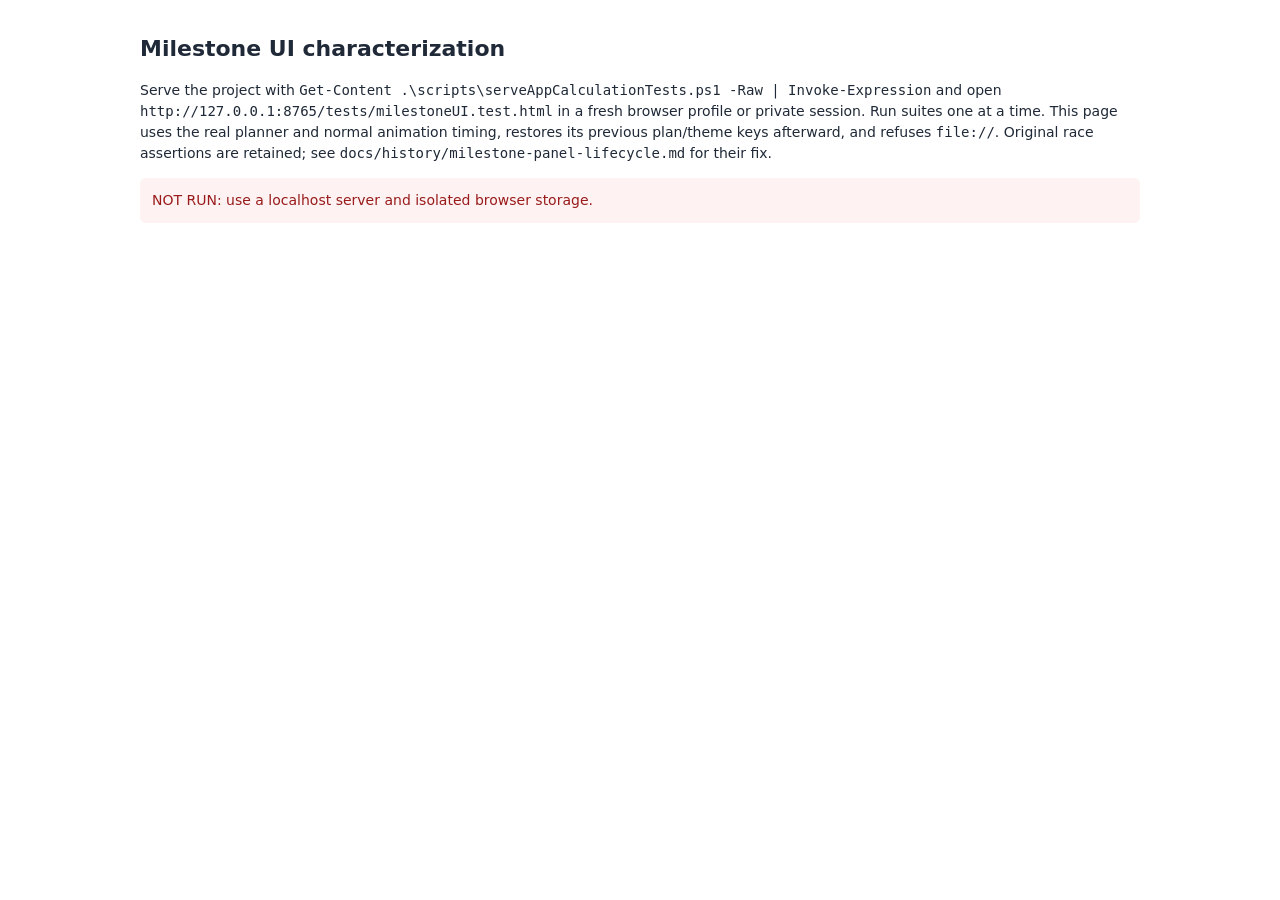
<file: tests/milestoneUI.test.html>
<!DOCTYPE html>
<html lang="en">
<head>
  <meta charset="UTF-8">
  <meta name="viewport" content="width=device-width, initial-scale=1.0">
  <title>Milestone UI characterization</title>
  <style>
    body { max-width: 1000px; margin: 32px auto; padding: 0 20px; font: 14px/1.5 system-ui, sans-serif; color: #1f2937; }
    h1 { font-size: 22px; }
    #status { padding: 12px; background: #f3f4f6; border-radius: 6px; white-space: pre-wrap; }
    #status.pass { background: #ecfdf5; color: #065f46; }
    #status.fail { background: #fef2f2; color: #991b1b; }
    iframe { position: fixed; left: 0; top: 0; width: 1280px; height: 900px; border: 0; }
  </style>
</head>
<body>
  <h1>Milestone UI characterization</h1>
  <p>Serve the project with <code>Get-Content .\scripts\serveAppCalculationTests.ps1 -Raw | Invoke-Expression</code> and open <code>http://127.0.0.1:8765/tests/milestoneUI.test.html</code> in a fresh browser profile or private session. Run suites one at a time. This page uses the real planner and normal animation timing, restores its previous plan/theme keys afterward, and refuses <code>file://</code>. Original race assertions are retained; see <code>docs/history/milestone-panel-lifecycle.md</code> for their fix.</p>
  <div id="status">Starting checks...</div>
  <iframe id="planner" title="Isolated planner under test"></iframe>
  <script>
    (async function() {
      const status = document.getElementById('status');
      const frame = document.getElementById('planner');
      if (location.protocol !== 'http:' || !['localhost', '127.0.0.1'].includes(location.hostname)) {
        status.className = 'fail';
        status.textContent = 'NOT RUN: use a localhost server and isolated browser storage.';
        return;
      }

      const keys = ['investment_plans', 'investment_activePlanId', 'investment_darkMode'];
      const previous = keys.map(key => localStorage.getItem(key));
      const checks = [];
      const browserErrors = [];
      const thresholds = [100, 250, 500, 1000, 2500, 5000, 10000, 25000, 50000, 100000, 250000, 500000, 1000000, 2000000, 5000000];
      const placeholder = 'Hover or click a milestone to see details';
      const sleep = ms => new Promise(resolve => setTimeout(resolve, ms));
      let app;

      function person(id, name, initial, monthly) {
        return { id, name, initial, monthly, increaseRate: 0, startOffset: 1, stopOffset: 0,
          returnRate: null, retirementSettings: { currentAge: 30, withdrawalGoal: 5000,
            withdrawalRate: 4, statePensionEnabled: false, statePensionAge: 67,
            statePensionIncome: 0, additionalIncomeSources: [] } };
      }

      function fixture(people = [person(1, 'First', 100, 25), person(2, 'Second', 200, 50)], options = {}) {
        return { name: 'Milestone characterization', people, settings: {
          years: 2, returnRate: 0, increaseRate: 0, perPersonReturn: false,
          useInflation: false, inflationRate: 10, scenarioRange: 0,
          currentAge: 30, retirementAge: 67, noStatePension: true,
          withdrawalGoal: 5000, withdrawalRate: 4, statePensionIncome: 0,
          householdMembers: people.map(p => p.id), currency: '\u20ac', startYear: 0, ...options
        } };
      }

      function assert(condition, message) {
        if (!condition) {
          const error = new Error(message);
          error.name = 'AssertionError';
          throw error;
        }
      }
      function equal(actual, expected, label) {
        assert(JSON.stringify(actual) === JSON.stringify(expected), `${label}: expected ${JSON.stringify(expected)}, got ${JSON.stringify(actual)}`);
      }
      function near(actual, expected, label, tolerance = 1e-6) {
        assert(Number.isFinite(actual) && Math.abs(actual - expected) <= tolerance, `${label}: expected ${expected}, got ${actual}`);
      }
      function text(el) { return el?.textContent.replace(/\s+/g, ' ').trim() || ''; }
      function required(selector) {
        const el = app.doc.querySelector(selector);
        assert(el, `Missing ${selector}`);
        return el;
      }
      const node = (m, row = 0) => required(`.milestone-node[data-mval="${m}"][data-ridx="${row}"]`);
      const tracker = m => required(`[data-ms-row="${m}"]`);
      const panel = () => required('#msDetailsPanel');
      function event(el, type) { el.dispatchEvent(new app.win.MouseEvent(type, { bubbles: type === 'mouseover' })); }
      function input(id, value) {
        const el = required('#' + id);
        el.value = String(value);
        el.dispatchEvent(new app.win.Event('input', { bubbles: true }));
      }
      function state() {
        // Read shared lexical state; no controller code or definitions are injected.
        return app.win.eval('({active: milestoneActiveYear, overlay: milestoneOverlayData, target: highlightedTarget, tab: analysisTab})');
      }
      function snapshot() {
        const p = app.doc.getElementById('msDetailsPanel');
        return { panel: text(p), hasContent: p?.dataset.hasContent || null,
          opacity: p ? app.win.getComputedStyle(p).opacity : null,
          progress: ['msProgressBar', 'msTrackerBar'].map(id => app.doc.getElementById(id)?.style.width || null),
          selected: [...app.doc.querySelectorAll('.ms-selected')].map(el => ({
            milestone: el.dataset.msRow || el.dataset.mval, row: el.dataset.ridx || null, year: el.dataset.year || null })),
          state: state(), rows: app.win._milestoneRows?.map(row => ({name: row.name, balances: [...row.balances]})) };
      }
      function mark(action, extra = {}) { app.trace.push({ms: Math.round(app.win.performance.now() - app.started), action, ...extra}); }

      // Observe the real canvas calls, rather than accepting a plugin visibility guard
      // or shared active-year value as proof of a drawn highlight.
      function observeChart(chart) {
        const ctx = chart.ctx;
        const strokes = [];
        let path = [];
        const original = {};
        for (const method of ['beginPath', 'moveTo', 'lineTo', 'stroke']) original[method] = ctx[method];
        ctx.beginPath = function(...args) { path = []; return original.beginPath.apply(this, args); };
        ctx.moveTo = function(x, y) { path.push(['M', x, y]); return original.moveTo.call(this, x, y); };
        ctx.lineTo = function(x, y) { path.push(['L', x, y]); return original.lineTo.call(this, x, y); };
        ctx.stroke = function(...args) {
          strokes.push({ path: path.map(p => [...p]), width: this.lineWidth,
            color: String(this.strokeStyle).replace(/\s/g, ''), dash: this.getLineDash() });
          return original.stroke.apply(this, args);
        };
        return { strokes, restore() { for (const method of Object.keys(original)) ctx[method] = original[method]; } };
      }

      function highlight(year) {
        equal(state().active, year, 'Active chart year');
        const chart = app.chart;
        app.drawing.strokes.length = 0;
        chart.update('none');
        const color = app.doc.body.classList.contains('dark-mode') ? 'rgba(255,255,255,0.28)' : 'rgba(37,99,235,0.32)';
        const activeLines = app.drawing.strokes.filter(s => s.width === 2 && s.color === color && s.dash.length === 0
          && s.path.length === 2 && s.path[0][0] === 'M' && s.path[1][0] === 'L'
          && s.path[0][2] === chart.scales.y.top && s.path[1][2] === chart.scales.y.bottom);
        if (year === null) equal(activeLines.length, 0, 'No active highlight drawn');
        else {
          assert(activeLines.length > 0, 'Active highlight was not drawn');
          near(activeLines[0].path[0][1], chart.scales.x.getPixelForValue(year - 1), 'Highlight x position');
        }
      }

      function progress(expected) {
        for (const id of ['msProgressBar', 'msTrackerBar']) {
          const el = required('#' + id);
          near(parseFloat(el.style.width), expected, id + ' inline percentage', .051);
          const visiblePct = el.getBoundingClientRect().width / el.parentElement.getBoundingClientRect().width * 100;
          near(visiblePct, expected, id + ' settled visible percentage', .15);
        }
      }
      function visiblePanel() {
        assert(panel().getBoundingClientRect().height > 0, 'Panel has no visible layout');
        near(+app.win.getComputedStyle(panel()).opacity, 1, 'Settled panel opacity');
      }
      function projectedDetails(name, label, yearLabel, balance) {
        const value = text(panel());
        for (const expected of [name, `${label} Milestone`, `Year Projected ${yearLabel}`, `Portfolio Value ${balance}`]) {
          assert(value.includes(expected), `Missing detail ${expected}: ${value}`);
        }
        equal(panel().dataset.hasContent, '1', 'Details content flag');
        visiblePanel();
      }
      function selected(m, timeline = true) {
        equal([...app.doc.querySelectorAll('[data-ms-row].ms-selected')].map(el => +el.dataset.msRow), [m], 'Selected tracker');
        equal([...app.doc.querySelectorAll('.milestone-node.ms-selected')].map(el => +el.dataset.mval), timeline ? [m] : [], 'Selected timeline');
      }

      async function waitFor(predicate, description, timeout = 20000) {
        const deadline = Date.now() + timeout;
        while (Date.now() < deadline) {
          if (predicate()) return;
          await sleep(40);
        }
        throw new Error('Timed out waiting for ' + description);
      }
      async function load(testPlan = fixture(), target = 1, dark = false, settle = true) {
        if (app) app.drawing.restore();
        localStorage.setItem('investment_plans', JSON.stringify({ milestone_ui: testPlan }));
        localStorage.setItem('investment_activePlanId', 'milestone_ui');
        localStorage.setItem('investment_darkMode', dark ? '1' : '0');
        await new Promise((resolve, reject) => {
          const timer = setTimeout(() => reject(new Error('Planner load timed out')), 20000);
          frame.onload = () => { clearTimeout(timer); resolve(); };
          frame.onerror = () => { clearTimeout(timer); reject(new Error('Planner failed to load')); };
          frame.src = '../index.html?milestoneTest=' + Date.now();
        });
        const win = frame.contentWindow;
        const doc = win.document;
        await waitFor(() => win.Chart && win.Chart.getChart(doc.getElementById('investmentChart')), 'main chart');
        const chart = win.Chart.getChart(doc.getElementById('investmentChart'));
        app = { win, doc, chart, drawing: observeChart(chart), trace: [], started: win.performance.now() };
        win.addEventListener('error', e => browserErrors.push(e.message));
        win.addEventListener('unhandledrejection', e => browserErrors.push(String(e.reason)));
        mark('open target ' + target);
        win.highlightTarget(target);
        win.setAnalysisTab('milestones');
        if (settle) await sleep(1500);
        return app;
      }

      async function runCase(name, inputs, expectation, body) {
        status.textContent = `Running ${checks.length + 1}: ${name}`;
        try {
          await body();
          checks.push({name, inputs, expectation, passed: true, actual: snapshot(), trace: app.trace});
        } catch (error) {
          checks.push({name, inputs, expectation, passed: false, error: error.message,
            failureType: error.name === 'AssertionError' ? 'assertion' : 'runner',
            actual: app ? snapshot() : null, trace: app?.trace || []});
        }
      }

      try {
        await runCase('Individual achieved, projected and unreachable rendering', 'initial 100, monthly 25, 2 years, 0%',
          '100 achieved; 250 at year 1; 500 at year 2; 1000 unreachable; 40% progress', async () => {
            await load();
            equal(app.win._msMilestoneData.map(d => d.milestone), thresholds, 'Full threshold list');
            equal(app.win._msMilestoneData.slice(0, 4).map(d => [d.milestone, d.isCompleted, d.projectedYear]),
              [[100,true,null], [250,false,1], [500,false,2], [1000,false,null]], 'Milestone statuses');
            equal([...app.doc.querySelectorAll('[data-ms-row]')].map(el => +el.dataset.msRow), [100,250,500,1000], 'Tracker thresholds');
            assert(text(tracker(100)).includes('achieved'), 'Achieved tracker label missing');
            equal(node(250).dataset.year, '1', '250 node year'); equal(node(500).dataset.year, '2', '500 node year');
            assert(!app.doc.querySelector('.milestone-node[data-mval="100"]'), 'Achieved milestone appears on future timeline');
            assert(!app.doc.querySelector('.milestone-node[data-mval="1000"]'), 'Unreachable milestone has a projected node');
            equal(state().overlay, [{year:1,label:'€250'}, {year:2,label:'€500'}], 'Chart milestone markers');
            equal(app.win._milestoneRows.map(r => r.name), ['First'], 'Individual rows');
            progress(40); highlight(null); visiblePanel();
            tracker(100).click(); await sleep(550);
            assert(text(panel()).includes('Already Achieved') && text(panel()).includes('Current Portfolio €100'), 'Achieved detail values');
            selected(100, false); highlight(null);
            tracker(1000).click(); await sleep(550);
            assert(text(panel()).includes('€1k Milestone') && text(panel()).includes('Not in range'), 'Unreachable detail values');
            selected(1000, false); highlight(null); visiblePanel();
          });

        await runCase('Threshold boundaries at year zero and first projected year', 'initial 99 / 100 / 100.01, monthly 1, one year',
          '99 projects 100 at year 1; equality and above count as achieved', async () => {
            for (const initial of [99, 100, 100.01]) {
              await load(fixture([person(1, 'Boundary', initial, 1)], {years:1}));
              const d = app.win._msMilestoneData[0];
              equal([d.isCompleted, d.projectedYear], initial < 100 ? [false,1] : [true,null], 'Initial boundary ' + initial);
              near(app.win._milestoneRows[0].balances[0], initial + 12, 'Year-one arithmetic');
              assert(text(tracker(100)).includes(initial < 100 ? '99%' : 'achieved'), 'Boundary visible tracker');
            }
            await load(fixture([person(1, 'Exactly projected', 88, 1)], {years:1}));
            equal(app.win._milestoneRows[0].balances[0], 100, 'Exact projected threshold');
            equal(node(100).dataset.year, '1', 'Equality first-hit year');
          });

        await runCase('Household-first rendering and excluded people', 'First 100+25/mo; Second 200+50/mo; excluded 900+100/mo',
          'Household 300 at year zero, balances 1200/2100; household, First, Second ordering', async () => {
            await load(fixture([person(1,'First',100,25), person(2,'Second',200,50), person(3,'Excluded',900,100)], {householdMembers:[1,2]}), 'combined');
            equal(app.win._milestoneRows.map(r => r.name), ['Household','First','Second'], 'Household-first state ordering');
            equal(app.win._milestoneRows.map(r => [...r.balances]), [[1200,2100],[400,700],[800,1400]], 'Household histories');
            equal(app.win._msCurrentPortfolioValue, 300, 'Household current value excludes third person');
            const labels = [...app.doc.querySelectorAll('.milestone-analytics-card div')]
              .filter(el => el.style.width === '90px').map(text);
            equal(labels, ['Household','First','Second'], 'Visible timeline ordering');
            equal(app.win._msMilestoneData.slice(0,5).map(d => [d.isCompleted,d.projectedYear]),
              [[true,null],[true,null],[false,1],[false,1],[false,null]], 'Household statuses');
            assert(!text(required('.milestone-analytics-card')).includes('Excluded'), 'Excluded person rendered');
            progress(60); highlight(null);
            tracker(250).click(); await sleep(550);
            assert(text(panel()).includes('Already Achieved') && text(panel()).includes('Current Portfolio €300'), 'Household achieved detail');
            highlight(null);
            tracker(2500).click(); await sleep(550);
            assert(text(panel()).includes('Not in range'), 'Household unreachable detail'); highlight(null);
          });

        await runCase('Empty individual and empty household rendering', 'zero initial/contributions; then no household members',
          'zero progress, no projected nodes/markers, empty household rows', async () => {
            await load(fixture([person(1,'Empty',0,0)]));
            assert(app.win._msMilestoneData.every(d => !d.isCompleted && d.projectedYear === null), 'Zero portfolio statuses');
            assert(text(required('.milestone-analytics-card')).includes('No milestones reached yet'), 'Empty message');
            equal(app.doc.querySelectorAll('.milestone-node').length, 0, 'Empty timeline nodes');
            progress(0); equal(state().overlay, [], 'Zero markers');
            await load(fixture(undefined, {householdMembers:[]}), 'combined');
            equal(app.win._milestoneRows, [], 'Empty household rows');
            equal(app.win._msCurrentPortfolioValue, 0, 'Empty household current value');
            equal(app.doc.querySelectorAll('.milestone-node').length, 0, 'Empty household nodes');
            equal(state().overlay, [], 'Empty household markers'); progress(0); highlight(null);
          });

        await runCase('All-achieved individual and household rendering', 'initial 5m individually; household 2m + 3m',
          'all 15 achieved, last three tracker entries, no future bars/nodes/markers', async () => {
            for (const household of [false,true]) {
              await load(fixture(household ? [person(1,'Two million',2000000,0),person(2,'Three million',3000000,0)]
                : [person(1,'Five million',5000000,0)]), household ? 'combined' : 1);
              equal(app.win._msMilestoneData.filter(d => d.isCompleted).length, 15, 'All thresholds achieved');
              equal([...app.doc.querySelectorAll('[data-ms-row]')].map(el => +el.dataset.msRow), [1000000,2000000,5000000], 'Last three achieved');
              assert(text(required('.milestone-analytics-card')).includes('All milestones achieved'), 'All-achieved message');
              equal(app.doc.querySelectorAll('.milestone-node').length, 0, 'No future nodes');
              assert(!app.doc.getElementById('msProgressBar') && !app.doc.getElementById('msTrackerBar'), 'Unexpected future progress bars');
              equal(state().overlay, [], 'All-achieved chart markers'); highlight(null);
            }
          });

        await runCase('Projected hover, leave, click, toggle and selected persistence', 'First balances 400/700; projected 250(y1), 500(y2)',
          'hover previews; click synchronizes tracker/node; leave preserves selection; second click clears', async () => {
            await load();
            event(node(250), 'mouseover');
            projectedDetails('First','€250','yr 1','€400'); highlight(1);
            event(node(250), 'mouseleave'); await sleep(550);
            equal(text(panel()), placeholder, 'Leave placeholder'); highlight(null);
            node(250).click(); await sleep(550);
            projectedDetails('First','€250','yr 1','€400'); selected(250); highlight(1);
            event(node(500), 'mouseover');
            projectedDetails('First','€250','yr 1','€400'); highlight(2);
            event(node(500), 'mouseleave'); await sleep(550);
            projectedDetails('First','€250','yr 1','€400'); selected(250); highlight(1);
            assert(!app.doc.querySelector('.ms-ripple-ring'), 'Ripple not removed after its lifetime');
            node(250).click(); await sleep(550);
            equal(text(panel()), placeholder, 'Toggle placeholder');
            equal(app.doc.querySelectorAll('.ms-selected').length, 0, 'Toggle clears selections'); highlight(null);
          });

        await runCase('Hovered-row preview versus primary-row click details', 'household 1200/2100; First 400/700',
          'First 500 hover: y2/700; clicking that node selects Household y1/1200', async () => {
            await load(fixture(), 'combined');
            event(node(500,1), 'mouseover');
            projectedDetails('First','€500','yr 2','€700'); highlight(2);
            node(500,1).click(); await sleep(550);
            projectedDetails('Household','€500','yr 1','€1.200'); selected(500); highlight(1);
            equal(required('.milestone-node.ms-selected').dataset.ridx, '0', 'Primary timeline node selected');
            event(node(1000,2), 'mouseover');
            projectedDetails('Household','€500','yr 1','€1.200'); highlight(2);
            event(node(1000,2), 'mouseleave'); await sleep(550);
            projectedDetails('Household','€500','yr 1','€1.200'); highlight(1);
          });

        await runCase('Rapid select/select settles at the latest milestone', '250 click, then 500 click in same task',
          '500 selected, yr 2/700 details, active year 2', async () => {
            await load(); mark('click 250'); tracker(250).click(); mark('click 500'); tracker(500).click();
            await sleep(700);
            projectedDetails('First','€500','yr 2','€700'); selected(500); highlight(2); progress(40);
          });

        await runCase('Rapid select/deselect/select keeps latest selected details', '250 click, toggle 250 off, then 500 click in same task',
          '500 remains visibly selected with yr 2/700 details after 210ms reset and panel fade', async () => {
            await load(); mark('click 250'); tracker(250).click(); mark('toggle 250 off'); tracker(250).click();
            mark('click 500'); tracker(500).click();
            await sleep(150); mark('after panel-swap delay', {panel: text(panel())});
            await sleep(550); mark('inspect settled panel');
            selected(500); highlight(2); progress(40);
            projectedDetails('First','€500','yr 2','€700');
          });

        await runCase('Rapid hover/leave/click/leave preserves selected detail', 'hover 250, leave; hover/click 500, leave before reset',
          '500 yr 2/700 details survive pending hover reset; active year 2', async () => {
            await load(); event(node(250),'mouseover'); event(node(250),'mouseleave');
            event(node(500),'mouseover'); node(500).click(); event(node(500),'mouseleave');
            await sleep(700);
            projectedDetails('First','€500','yr 2','€700'); selected(500); highlight(2);
          });

        await runCase('Rapid click/toggle/hover keeps latest unselected preview', 'click 250, toggle off, hover 500 in same task',
          'unselected 500 hover preview stays visible after pending panel/reset timers', async () => {
            await load(); mark('click 250'); tracker(250).click(); mark('toggle 250 off'); tracker(250).click();
            mark('hover 500'); event(node(500),'mouseover');
            mark('immediate preview', {panel: text(panel())});
            await sleep(150); mark('after panel-swap delay', {panel: text(panel())});
            await sleep(550); mark('inspect settled preview');
            equal(app.doc.querySelectorAll('.ms-selected').length, 0, 'Preview has no selection'); highlight(2);
            projectedDetails('First','€500','yr 2','€700');
          });

        await runCase('Person switching while progress update is pending', 'First 40% to 250 -> Second 80% to 250 before 80ms',
          'Second rows/current value, 80% visible bars, placeholder and no selection/highlight', async () => {
            await load(fixture(), 1, false, false); mark('switch to Second'); app.win.highlightTarget(2);
            await sleep(1600);
            equal(app.win._milestoneRows.map(r => r.name), ['Second'], 'Latest person');
            equal(app.win._msCurrentPortfolioValue, 200, 'Latest current value');
            progress(80); equal(text(panel()), placeholder, 'New person placeholder');
            equal(app.doc.querySelectorAll('.ms-selected').length, 0, 'New person selection'); highlight(null);
            equal(state().overlay, [{year:1,label:'€250'},{year:1,label:'€500'},{year:2,label:'€1k'}], 'Latest markers');
          });

        await runCase('Person switching while detail panel swap is pending', 'select First 500, switch to Second before 110ms, select Second 1000',
          'latest Second details yr 2/1400; 80% bars; latest selection and markers', async () => {
            await load(); tracker(500).click(); mark('switch during panel fade'); app.win.highlightTarget(2);
            tracker(1000).click(); await sleep(1600);
            projectedDetails('Second','€1k','yr 2','€1.400'); selected(1000); highlight(2); progress(80);
            equal(app.win._milestoneRows.map(r => r.name), ['Second'], 'Latest detail rows');
            equal(state().overlay, [{year:1,label:'€250'},{year:1,label:'€500'},{year:2,label:'€1k'}], 'Latest detail markers');
          });

        await runCase('Recalculation while progress and panel updates are pending', 'select First 500; initial 100->200->300 before delayed work finishes',
          'latest balances 600/900, progress 60% to 500, placeholder, cleared selection/year', async () => {
            await load(fixture(),1,false,false); tracker(500).click();
            mark('initial 200'); input('initial-1',200); mark('initial 300'); input('initial-1',300);
            await sleep(1600);
            equal(app.win._milestoneRows[0].balances, [600,900], 'Latest recalculation balances');
            equal(app.win._msCurrentPortfolioValue, 300, 'Latest initial'); progress(60);
            equal(text(panel()), placeholder, 'Recalculation placeholder');
            equal(app.doc.querySelectorAll('.ms-selected').length, 0, 'Recalculation selection'); highlight(null);
            equal(state().overlay, [{year:1,label:'€500'}], 'Recalculation markers');
          });

        await runCase('Tab switching while progress and panel work is pending', 'Milestones -> Profit, then Milestones; update initial to 300 and select 500',
          'Profit clears milestone chart state; return shows latest yr 1/600 details and 60% progress', async () => {
            await load(fixture(),1,false,false); tracker(500).click(); mark('leave for Profit'); app.win.setAnalysisTab('profit');
            await sleep(700);
            assert(!app.doc.getElementById('msDetailsPanel'), 'Milestone panel retained in Profit');
            assert(app.doc.getElementById('profitDonutCanvas'), 'Profit not rendered');
            equal(state().overlay, [], 'Profit milestone markers'); highlight(null);
            input('initial-1',300); app.win.setAnalysisTab('milestones'); tracker(500).click();
            await sleep(1600);
            projectedDetails('First','€500','yr 1','€600'); selected(500); highlight(1); progress(60);
          });

        await runCase('Leave and immediately return during delayed milestone work', 'select 500, Profit -> Milestones in same task, initial 200, select 500',
          'latest yr 1/500 detail, 80% to 250, latest selection/chart markers', async () => {
            await load(fixture(),1,false,false); tracker(500).click(); app.win.setAnalysisTab('profit');
            input('initial-1',200); app.win.setAnalysisTab('milestones'); tracker(500).click();
            await sleep(1600);
            projectedDetails('First','€500','yr 1','€500'); selected(500); highlight(1); progress(80);
            equal(state().overlay, [{year:1,label:'€250'},{year:1,label:'€500'}], 'Return markers');
          });

        await runCase('Analysis exit while progress and panel work is pending', 'select 500 then exit before 80/110ms; reopen Second after settling',
          'overview has no milestone UI/selection/chart markers; reopening has latest Second values', async () => {
            await load(fixture(),1,false,false); tracker(500).click(); mark('exit analysis'); app.win.exitAnalysisMode();
            await sleep(1600);
            for (const id of ['msDetailsPanel','msProgressBar','msTrackerBar']) assert(!app.doc.getElementById(id), 'Exited UI retains ' + id);
            equal(app.doc.querySelectorAll('.ms-selected').length, 0, 'Exit selection');
            equal(state().target, null, 'Exit analysis target'); equal(state().overlay, [], 'Exit markers'); highlight(null);
            assert(text(required('#combinedResults')).includes('Total'), 'Overview not visible');
            app.win.highlightTarget(2); app.win.setAnalysisTab('milestones'); await sleep(1600);
            progress(80); equal(text(panel()), placeholder, 'Reopened placeholder'); highlight(null);
            equal(app.win._milestoneRows.map(r => r.name), ['Second'], 'Reopened person');
          });

        await runCase('Inflation preserves current-value classification and adjusted projection', 'initial 100, monthly 50, two years, 0% return, 50% inflation',
          'current 100 achieved; balances 700/1.5 and 1300/2.25; 500 first met at year 2', async () => {
            await load(fixture([person(1,'Inflation',100,50)], {useInflation:true,inflationRate:50}));
            near(app.win._milestoneRows[0].balances[0], 700/1.5, 'Inflated year one');
            near(app.win._milestoneRows[0].balances[1], 1300/2.25, 'Inflated year two');
            equal(app.win._msMilestoneData[0].isCompleted, true, 'Year-zero achievement unaffected');
            equal(node(500).dataset.year, '2', 'Inflation shifts 500 to year two');
            node(500).click(); await sleep(550);
            projectedDetails('Inflation','€500','yr 2','€578'); highlight(2); progress(40);
          });

        await runCase('Currency, calendar year, dark theme and escaped-name display', 'household in dollars from 2030; literal HTML-like First name; dark mode',
          '$1.1k tracker versus $1k timeline; hovered First literal name, 2031, $756; dark household color', async () => {
            const name = '<img src=x onerror="window.milestoneNameExecuted=1"> & "First"';
            await load(fixture([person(1,name,100,25),person(2,'Second',200,50)], {currency:'$',startYear:2030}), 'combined', true);
            assert(app.doc.body.classList.contains('dark-mode'), 'Dark mode missing');
            equal(app.win._milestoneRows[0].color, '#9ca3af', 'Dark household color');
            const timeline = [...app.doc.querySelectorAll('.milestone-analytics-card div')].find(el => text(el) === 'Milestone Timeline').parentElement;
            equal(timeline.style.backgroundColor, 'rgb(42, 42, 42)', 'Dark timeline background');
            assert(text(tracker(1000)).includes('$1.1k'), 'Tracker fractional thousands conversion');
            equal(node(1000,0).dataset.label, '$1k', 'Preserved timeline rounding');
            equal(node(500,1).dataset.year, '2', 'Calendar uses offset state');
            assert(node(500,1).title.includes('2031'), 'Calendar node tooltip');
            event(node(500,1),'mouseover');
            projectedDetails(name,'$540','2031','$756'); highlight(2);
            equal(app.doc.querySelectorAll('.milestone-analytics-card img').length, 0, 'Names rendered as text');
            assert(!app.win.milestoneNameExecuted, 'Escaped name executed HTML');
            equal(app.chart.data.labels, ['2030','2031'], 'Calendar chart labels'); progress(60);
          });

        await runCase('Light theme and calendar retirement annotation', 'First initial100/monthly25; pension age32/current30; start2030',
          'light timeline background, retirement line labeled 2031 retire, offset2 retained', async () => {
            const f = fixture([person(1,'Calendar',100,25)], {startYear:2030});
            f.people[0].retirementSettings.statePensionEnabled = true;
            f.people[0].retirementSettings.statePensionAge = 32;
            await load(f);
            assert(!app.doc.body.classList.contains('dark-mode'), 'Light mode missing');
            const timeline = [...app.doc.querySelectorAll('.milestone-analytics-card div')].find(el => text(el) === 'Milestone Timeline').parentElement;
            equal(timeline.style.backgroundColor, 'rgb(255, 255, 255)', 'Light timeline background');
            const line = required('[title="Retirement — 2031"]');
            equal(line.style.pointerEvents, 'none', 'Retirement line does not intercept input');
            assert(text(required('.milestone-analytics-card')).includes('2031 retire'), 'Retirement axis label');
            node(500).click(); await sleep(550);
            projectedDetails('Calendar','€500','2031','€700'); highlight(2);
          });

        await runCase('New hover preview supersedes a pending hover-leave reset', 'hover 250, leave, hover 500 before 210ms',
          'unselected First 500/year2/700 preview survives the obsolete leave reset', async () => {
            await load(); event(node(250),'mouseover'); event(node(250),'mouseleave');
            event(node(500),'mouseover'); await sleep(550);
            projectedDetails('First','€500','yr 2','€700'); highlight(2); progress(40);
            equal(app.doc.querySelectorAll('.ms-selected').length, 0, 'Hover stays unselected');
          });

        await runCase('Obsolete fade-in frame cannot change a newer preview', 'capture ordinary 250 fade-in, toggle off and hover 500, deliver captured frame again',
          'new preview HTML and style remain unchanged; ordinary frame timing still 110ms then RAF', async () => {
            await load();
            const oldPanel = panel();
            const originalRAF = app.win.requestAnimationFrame;
            let oldFrame;
            app.win.requestAnimationFrame = function(fn) {
              if (oldPanel.style.transform === 'translateY(-5px)' && text(oldPanel).includes('€250 Milestone')) oldFrame = fn;
              return originalRAF.call(this, fn);
            };
            try { tracker(250).click(); await sleep(175); }
            finally { app.win.requestAnimationFrame = originalRAF; }
            assert(oldFrame, 'Ordinary panel fade-in frame was not captured');
            tracker(250).click(); event(node(500),'mouseover');
            const before = [oldPanel.innerHTML, oldPanel.style.cssText, oldPanel.dataset.hasContent];
            oldFrame(app.win.performance.now());
            equal([oldPanel.innerHTML, oldPanel.style.cssText, oldPanel.dataset.hasContent], before, 'Obsolete frame ownership');
            await sleep(550); projectedDetails('First','€500','yr 2','€700'); highlight(2);
          });

        await runCase('Replaced panels receive no delayed writes', 'pending selection swap across person switch, recalculation, tab switch, and exit',
          'detached panel HTML/styles/content flag remain unchanged; replacement state belongs to latest view', async () => {
            for (const transition of ['person','recalculation','tab','exit']) {
              await load(); tracker(250).click();
              const oldPanel = panel();
              if (transition === 'person') app.win.highlightTarget(2);
              else if (transition === 'recalculation') input('initial-1',300);
              else if (transition === 'tab') app.win.setAnalysisTab('profit');
              else app.win.exitAnalysisMode();
              assert(!oldPanel.isConnected, transition + ' did not replace the panel');
              const before = [oldPanel.innerHTML, oldPanel.style.cssText, oldPanel.dataset.hasContent];
              await sleep(1600);
              equal([oldPanel.innerHTML, oldPanel.style.cssText, oldPanel.dataset.hasContent], before, transition + ' detached panel writes');
              equal(app.doc.querySelectorAll('.ms-selected').length, 0, transition + ' clears selection'); highlight(null);
              if (transition === 'person' || transition === 'recalculation') {
                equal(text(panel()), placeholder, transition + ' new placeholder');
                progress(transition === 'person' ? 80 : 60);
              } else {
                assert(!app.doc.getElementById('msDetailsPanel'), transition + ' retains a panel');
                equal(state().overlay, [], transition + ' clears markers');
              }
            }
          });

        await runCase('No browser exceptions across milestone interactions', 'all fixtures and delayed interactions',
          'no error or unhandled rejection events', async () => { equal(browserErrors, [], 'Browser errors'); });
      } finally {
        if (app) app.drawing.restore();
        frame.remove();
        keys.forEach((key, i) => {
          if (previous[i] === null) localStorage.removeItem(key);
          else localStorage.setItem(key, previous[i]);
        });
      }

      const failures = checks.filter(check => !check.passed);
      const assertionFailures = failures.filter(check => check.failureType === 'assertion').length;
      const runnerProblems = failures.filter(check => check.failureType === 'runner').length;
      window.milestoneTestResults = {checks, browserErrors, assertionFailures, runnerProblems};
      status.className = failures.length ? 'fail' : 'pass';
      status.textContent = `${failures.length ? 'FAILED' : 'PASS'} (${checks.length - failures.length}/${checks.length})\n\n`
        + `Assertion failures: ${assertionFailures}; test-runner problems: ${runnerProblems}\n\n`
        + checks.map(check => `${check.passed ? 'PASS' : 'FAIL'} ${check.name}\nInputs: ${check.inputs}\nExpected: ${check.expectation}\n`
          + `${check.error ? 'Failure (' + check.failureType + '): ' + check.error + '\n' : ''}Actual: ${JSON.stringify(check.actual)}\nTrace: ${JSON.stringify(check.trace)}`).join('\n\n');
    })().catch(error => {
      const status = document.getElementById('status');
      status.className = 'fail';
      status.textContent = `TEST RUNNER ERROR: ${error.stack}`;
    });
  </script>
</body>
</html>
</file>
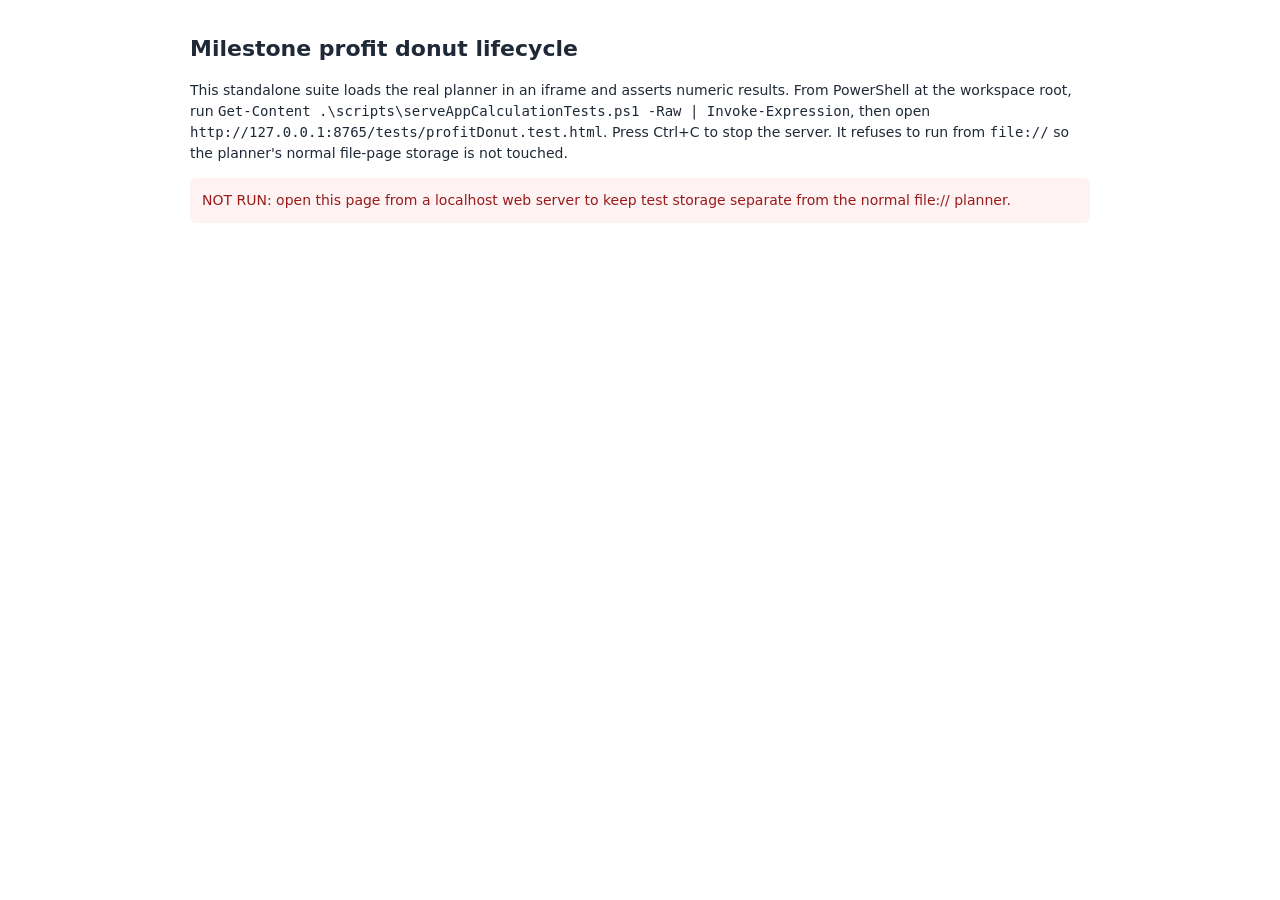
<file: tests/profitDonut.test.html>
<!DOCTYPE html>
<html lang="en">
<head>
  <meta charset="UTF-8">
  <meta name="viewport" content="width=device-width, initial-scale=1.0">
  <title>Milestone profit donut checks</title>
  <style>
    body { max-width: 900px; margin: 32px auto; padding: 0 20px; font: 14px/1.5 system-ui, sans-serif; color: #1f2937; }
    h1 { font-size: 22px; }
    #status { padding: 12px; background: #f3f4f6; border-radius: 6px; white-space: pre-wrap; }
    #status.pass { background: #ecfdf5; color: #065f46; }
    #status.fail { background: #fef2f2; color: #991b1b; }
    iframe { position: fixed; left: 0; top: 0; width: 1280px; height: 900px; border: 0; }
  </style>
</head>
<body>
  <h1>Milestone profit donut lifecycle</h1>
  <p>This standalone suite loads the real planner in an iframe and asserts numeric results. From PowerShell at the workspace root, run <code>Get-Content .\scripts\serveAppCalculationTests.ps1 -Raw | Invoke-Expression</code>, then open <code>http://127.0.0.1:8765/tests/profitDonut.test.html</code>. Press Ctrl+C to stop the server. It refuses to run from <code>file://</code> so the planner's normal file-page storage is not touched.</p>
  <div id="status">Starting checks...</div>
  <iframe id="planner" title="Isolated planner under test"></iframe>
  <script>
    (async function() {
      const status = document.getElementById('status');
      const frame = document.getElementById('planner');
      const tolerance = 1e-6;
      const checks = [];

      if (location.protocol !== 'http:' || !['localhost', '127.0.0.1'].includes(location.hostname)) {
        status.className = 'fail';
        status.textContent = 'NOT RUN: open this page from a localhost web server to keep test storage separate from the normal file:// planner.';
        return;
      }

      const previousPlans = localStorage.getItem('investment_plans');
      const previousActiveId = localStorage.getItem('investment_activePlanId');
      const retirement = {
        currentAge: 30,
        withdrawalGoal: 5000,
        withdrawalRate: 4,
        statePensionEnabled: true,
        statePensionAge: 67,
        statePensionIncome: 0,
        additionalIncomeSources: []
      };

      function person(id, name, initial, monthly, increaseRate = 0) {
        return {
          id, name, initial, monthly, increaseRate, startOffset: 1, stopOffset: 0,
          returnRate: null,
          retirementSettings: { ...retirement }
        };
      }

      function plan(name, people, options = {}) {
        return {
          name,
          people,
          settings: {
            years: 1,
            increaseRate: 2,
            returnRate: 8,
            perPersonReturn: false,
            useInflation: false,
            inflationRate: 2.5,
            scenarioRange: 2,
            currentAge: 30,
            retirementAge: 67,
            noStatePension: false,
            withdrawalGoal: 5000,
            withdrawalRate: 4,
            statePensionIncome: 0,
            householdMembers: [],
            currency: '€',
            startYear: 0,
            ...options
          }
        };
      }

      function assertNear(actual, expected, description) {
        if (!Number.isFinite(actual) || Math.abs(actual - expected) > tolerance) {
          throw new Error(`${description}: expected ${expected}, got ${actual} (tolerance ${tolerance})`);
        }
      }

      function record(name, inputs, expectation, actual) {
        checks.push({ name, inputs, expectation, actual, passed: true });
      }

      async function waitFor(predicate, description, timeout = 12000) {
        const deadline = Date.now() + timeout;
        while (Date.now() < deadline) {
          if (predicate()) return;
          await new Promise(resolve => setTimeout(resolve, 40));
        }
        throw new Error(`Timed out waiting for ${description}`);
      }

      async function loadPlan(testPlan, id) {
        localStorage.setItem('investment_plans', JSON.stringify({ [id]: testPlan }));
        localStorage.setItem('investment_activePlanId', id);
        await new Promise((resolve, reject) => {
          const timer = setTimeout(() => reject(new Error('Planner page load timed out')), 20000);
          frame.onload = () => { clearTimeout(timer); resolve(); };
          frame.onerror = () => { clearTimeout(timer); reject(new Error('Planner page failed to load')); };
          frame.src = `../index.html?calculationTest=${Date.now()}`;
        });
        const win = frame.contentWindow;
        const doc = win.document;
        await waitFor(() => win.Chart && win.Chart.getChart(doc.getElementById('investmentChart')), 'main investment chart');
        return { win, doc, chart: win.Chart.getChart(doc.getElementById('investmentChart')) };
      }

      async function reloadAppFromExistingStorage() {
        await new Promise((resolve, reject) => {
          const timer = setTimeout(() => reject(new Error('Planner reload timed out')), 20000);
          frame.onload = () => { clearTimeout(timer); resolve(); };
          frame.onerror = () => { clearTimeout(timer); reject(new Error('Planner reload failed')); };
          frame.src = `../index.html?calculationTest=${Date.now()}`;
        });
        const win = frame.contentWindow;
        const doc = win.document;
        await waitFor(() => win.Chart && win.Chart.getChart(doc.getElementById('investmentChart')), 'reloaded main investment chart');
        return { win, doc, chart: win.Chart.getChart(doc.getElementById('investmentChart')) };
      }

      function setInput(win, doc, id, value) {
        const input = doc.getElementById(id);
        if (!input) throw new Error(`Missing input #${id}`);
        input.value = String(value);
        input.dispatchEvent(new win.Event('input', { bubbles: true }));
      }

      function personBalance(win, id) {
        return win.eval(`personFinalBalances[${id}]`);
      }

      function dataset(chart, label) {
        const result = chart.data.datasets.find(item => item.label === label);
        if (!result) throw new Error(`Missing chart dataset "${label}"`);
        return result;
      }

      function resultCardValue(doc, label) {
        const card = [...doc.querySelectorAll('#combinedResults .card')]
          .find(item => item.querySelector('h3')?.textContent.trim().startsWith(label));
        if (!card) throw new Error(`Missing summary card "${label}"`);
        return card.querySelector('p')?.textContent.trim() || '';
      }

      async function runCase(name, inputs, expectation, body) {
        try {
          const actual = await body();
          record(name, inputs, expectation, actual);
        } catch (error) {
          checks.push({ name, inputs, expectation, actual: error.message, passed: false });
        }
      }

      const sleep = ms => new Promise(resolve => setTimeout(resolve, ms));
      async function openDonutFixture() {
        const app = await loadPlan(plan('Donut lifecycle', [person(1, 'Donut Person', 1000, 0)], {
          years: 1, returnRate: 8, scenarioRange: 0
        }), 'donut_lifecycle');
        app.errors = [];
        app.trace = [];
        const started = app.win.performance.now();
        app.mark = (action, extra = {}) => app.trace.push({ ms: Math.round(app.win.performance.now() - started), action, ...extra });
        app.win.addEventListener('error', event => {
          app.errors.push({ message: event.message, stack: event.error?.stack || '', ms: Math.round(app.win.performance.now() - started) });
        });
        const Chart = app.win.Chart;
        app.win.Chart = new Proxy(Chart, {
          construct(target, args) {
            if (args[0]?.id === 'profitDonutCanvas') app.mark('construct donut', { data: args[1].data.datasets[0].data });
            try { return Reflect.construct(target, args); }
            catch (error) {
              app.errors.push({ message: error.message, stack: error.stack });
              app.mark('constructor exception', { stack: error.stack }); throw error;
            }
          }
        });
        const timeout = app.win.setTimeout;
        app.win.setTimeout = function(callback, delay, ...args) {
          if (delay !== 460) return timeout.call(app.win, callback, delay, ...args);
          const canvas = app.doc.getElementById('profitDonutCanvas');
          app.mark('schedule donut', { delay });
          return timeout.call(app.win, () => {
            app.mark('fire donut', { originalCanvasConnected: canvas?.isConnected,
              sameCanvas: canvas === app.doc.getElementById('profitDonutCanvas') });
            callback(...args);
          }, delay);
        };
        return app;
      }
      function assertLatest(app, initial) {
        const canvas = app.doc.getElementById('profitDonutCanvas');
        const chart = app.win.Chart.getChart(canvas);
        if (!chart) throw new Error('No chart for current canvas');
        if (chart !== app.win.eval('profitDonutChart')) throw new Error('Stored chart differs from canvas owner');
        const donuts = Object.values(app.win.Chart.instances).filter(c => c.config.type === 'doughnut');
        if (donuts.length !== 1) throw new Error(`Expected one live donut, got ${donuts.length}`);
        assertNear(chart.data.datasets[0].data[0], initial, 'latest invested');
        assertNear(chart.data.datasets[0].data[1], initial * (Math.pow(1 + .08/12, 12) - 1), 'latest profit');
        return chart;
      }
      function assertNoErrors(app) {
        if (app.errors.length) throw new Error(JSON.stringify({ errors: app.errors, trace: app.trace }));
      }
      try {
        await runCase('Rapid input changes while creation is pending',
          'Open profit analysis; initial 1000 -> 2000 -> 3000 in the same task, before the 460ms creation timers fire.',
          'No exceptions, exactly one current donut, latest invested=3000 and profit=3000*((1+.08/12)^12-1).', async () => {
            const app = await openDonutFixture();
            app.mark('open profit');
            app.win.highlightTarget(1);
            for (const amount of [2000, 3000]) {
              app.mark('input initial', { amount });
              setInput(app.win, app.doc, 'initial-1', amount);
            }
            await sleep(900);
            assertNoErrors(app);
            try { assertLatest(app, 3000); }
            catch (error) { throw new Error(JSON.stringify({ message: error.message, trace: app.trace })); }
            return { trace: app.trace, errors: app.errors };
          });

        await runCase('Switch views while creation is pending, then leave an existing donut',
          'Profit -> milestones -> profit before 460ms; then leave a live chart and leave another pending render.',
          'Only the latest profit view creates a chart; leaving releases the stored reference and chart registry entry.', async () => {
            const app = await openDonutFixture();
            app.win.highlightTarget(1);
            app.win.setAnalysisTab('milestones');
            setInput(app.win, app.doc, 'initial-1', 4000);
            app.win.setAnalysisTab('profit');
            await sleep(900);
            const chart = assertLatest(app, 4000);
            app.win.setAnalysisTab('milestones');
            if (app.win.eval('profitDonutChart') !== null || app.win.Chart.instances[chart.id]) {
              throw new Error('Leaving profit retained its chart');
            }
            app.win.setAnalysisTab('profit');
            app.win.exitAnalysisMode();
            await sleep(900);
            if (app.win.eval('profitDonutChart') !== null
                || Object.values(app.win.Chart.instances).some(c => c.config.type === 'doughnut')) {
              throw new Error('Pending creation survived analysis exit');
            }
            assertNoErrors(app);
            return { trace: app.trace, errors: app.errors, releasedOnExit: true };
          });

        await runCase('Ordinary open, donut hover, pointer leave, KPI hover and recalculation',
          'Open 1000 at 8%; hover profit arc and leave; hover invested KPI and leave; recalculate at 5000.',
          'Appearance/animation settings and interactions remain; old chart is destroyed and latest donut/KPIs show 5000 and its profit.', async () => {
            const app = await openDonutFixture();
            app.win.highlightTarget(1);
            await sleep(2000);
            const chart = assertLatest(app, 1000);
            const doc = app.doc, win = app.win;
            const label = () => doc.getElementById('profitDonutCenterLbl').textContent;
            const euro = value => '€' + new Intl.NumberFormat('nl-NL').format(Math.round(value));
            await waitFor(() => doc.getElementById('pkv0').textContent === euro(1000), 'ordinary count-up');
            if (chart.options.cutout !== '70%' || chart.options.animation.duration !== 1200
                || chart.options.animation.easing !== 'easeOutCubic'
                || chart.data.datasets[0].hoverOffset !== 20) throw new Error('Donut appearance settings changed');
            const canvas = chart.canvas;
            const point = chart.getDatasetMeta(0).data[1].getCenterPoint();
            const rect = canvas.getBoundingClientRect();
            canvas.dispatchEvent(new win.MouseEvent('mousemove', {
              bubbles: true, clientX: rect.left + point.x, clientY: rect.top + point.y
            }));
            await waitFor(() => label() === 'PROFIT', 'profit arc hover');
            if (doc.querySelector('.profit-kpi-card[data-sidx="0"]').style.opacity !== '0.28') {
              throw new Error('Donut hover did not dim opposite KPI');
            }
            // Leave the arc into its empty center before leaving the canvas.
            // The center is inside Chart.js's hit-test area and has no segment.
            const arc = chart.getDatasetMeta(0).data[1];
            canvas.dispatchEvent(new win.MouseEvent('mousemove', {
              bubbles: true, clientX: rect.left + arc.x, clientY: rect.top + arc.y
            }));
            await waitFor(() => label() === 'CURRENT PORTFOLIO', 'arc leave reset');
            canvas.dispatchEvent(new win.PointerEvent('pointerleave'));
            canvas.dispatchEvent(new win.MouseEvent('mouseout', { bubbles: true }));
            await waitFor(() => label() === 'CURRENT PORTFOLIO', 'pointer leave reset');
            const kpi = doc.querySelector('.profit-kpi-card[data-sidx="0"]');
            kpi.dispatchEvent(new win.MouseEvent('mouseenter'));
            if (label() !== 'INVESTED CAPITAL' || chart.getActiveElements()[0]?.index !== 0) {
              throw new Error('KPI hover did not activate invested segment');
            }
            kpi.dispatchEvent(new win.MouseEvent('mouseleave'));
            if (label() !== 'CURRENT PORTFOLIO' || chart.getActiveElements().length !== 0) {
              throw new Error('KPI leave did not reset donut');
            }
            // Leave a delayed hover reset pending while replacing its render.
            chart.options.onHover({}, [{ index: 1 }]);
            await waitFor(() => label() === 'PROFIT', 'hover before recalculation');
            chart.options.onHover({}, []);
            setInput(win, doc, 'initial-1', 5000);
            if (win.Chart.instances[chart.id]) throw new Error('Recalculation retained old chart');
            await sleep(2000);
            const latest = assertLatest(app, 5000);
            await waitFor(() => doc.getElementById('pkv0').textContent === euro(5000), 'latest invested KPI');
            const profit = 5000 * (Math.pow(1 + .08/12, 12) - 1);
            if (doc.getElementById('pkv1').textContent !== '+' + euro(profit)
                || doc.getElementById('profitDonutCenterVal').textContent !== euro(5000 + profit)) {
              throw new Error('Latest KPI or center values are stale');
            }
            assertNoErrors(app);
            return { chartData: latest.data.datasets[0].data, errors: app.errors,
              hover: true, pointerLeave: true, kpiHover: true, recalculation: true };
          });
      } finally {
        frame.remove();
        if (previousPlans === null) localStorage.removeItem('investment_plans');
        else localStorage.setItem('investment_plans', previousPlans);
        if (previousActiveId === null) localStorage.removeItem('investment_activePlanId');
        else localStorage.setItem('investment_activePlanId', previousActiveId);
      }
      const failures = checks.filter(check => !check.passed);
      status.className = failures.length ? 'fail' : 'pass';
      status.textContent = `${failures.length ? 'FAILED' : 'PASS'} (${checks.length - failures.length}/${checks.length})\n\n`
        + checks.map(check => `${check.passed ? 'PASS' : 'FAIL'} ${check.name}\nInputs: ${check.inputs}\nExpected: ${check.expectation}\nActual: ${JSON.stringify(check.actual)}`).join('\n\n');
    })().catch(error => { document.getElementById('status').textContent = `TEST RUNNER ERROR: ${error.stack}`; });
  </script>
</body>
</html>
</file>
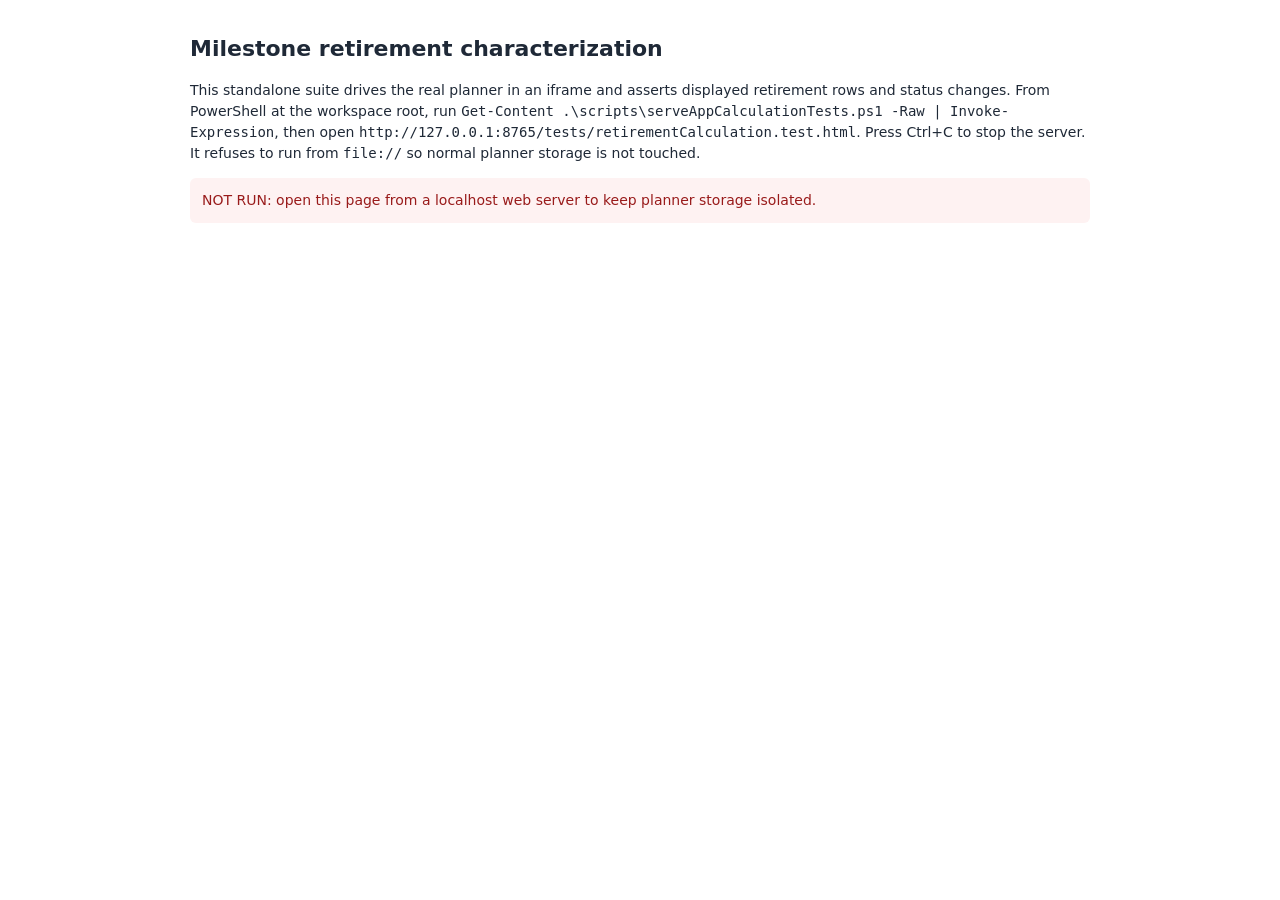
<file: tests/retirementCalculation.test.html>
<!DOCTYPE html>
<html lang="en">
<head>
  <meta charset="UTF-8">
  <meta name="viewport" content="width=device-width, initial-scale=1.0">
  <title>Milestone retirement checks</title>
  <style>
    body { max-width: 900px; margin: 32px auto; padding: 0 20px; font: 14px/1.5 system-ui, sans-serif; color: #1f2937; }
    h1 { font-size: 22px; }
    #status { padding: 12px; background: #f3f4f6; border-radius: 6px; white-space: pre-wrap; }
    #status.pass { background: #ecfdf5; color: #065f46; }
    #status.fail { background: #fef2f2; color: #991b1b; }
    iframe { position: fixed; left: -1400px; top: 0; width: 1280px; height: 900px; border: 0; }
  </style>
  <script src="../js/retirementCalculations.js"></script>
</head>
<body>
  <h1>Milestone retirement characterization</h1>
  <p>This standalone suite drives the real planner in an iframe and asserts displayed retirement rows and status changes. From PowerShell at the workspace root, run <code>Get-Content .\scripts\serveAppCalculationTests.ps1 -Raw | Invoke-Expression</code>, then open <code>http://127.0.0.1:8765/tests/retirementCalculation.test.html</code>. Press Ctrl+C to stop the server. It refuses to run from <code>file://</code> so normal planner storage is not touched.</p>
  <div id="status">Starting retirement checks...</div>
  <iframe id="planner" title="Isolated planner under test"></iframe>
  <script>
    (async function() {
      const status = document.getElementById('status');
      const frame = document.getElementById('planner');
      const tolerance = 1e-6;
      const checks = [];

      if (location.protocol !== 'http:' || !['localhost', '127.0.0.1'].includes(location.hostname)) {
        status.className = 'fail';
        status.textContent = 'NOT RUN: open this page from a localhost web server to keep planner storage isolated.';
        return;
      }

      const previousPlans = localStorage.getItem('investment_plans');
      const previousActiveId = localStorage.getItem('investment_activePlanId');

      function retirement(overrides = {}) {
        return {
          currentAge: 30,
          withdrawalGoal: 5000,
          withdrawalRate: 4,
          statePensionEnabled: true,
          statePensionAge: 67,
          statePensionIncome: 0,
          additionalIncomeSources: [],
          ...overrides
        };
      }

      function person(id, name, initial, monthly, retirementSettings, increaseRate = 0) {
        return {
          id, name, initial, monthly, increaseRate, startOffset: 1, stopOffset: 0,
          returnRate: null, retirementSettings
        };
      }

      function plan(name, people, options = {}) {
        return {
          name,
          people,
          settings: {
            years: 1,
            increaseRate: 2,
            returnRate: 0,
            perPersonReturn: false,
            useInflation: false,
            inflationRate: 0,
            scenarioRange: 0,
            currentAge: 30,
            retirementAge: 67,
            noStatePension: false,
            withdrawalGoal: 5000,
            withdrawalRate: 4,
            statePensionIncome: 0,
            householdMembers: [],
            currency: '€',
            startYear: 0,
            ...options
          }
        };
      }

      function assert(condition, description) {
        if (!condition) throw new Error(description);
      }

      function assertNear(actual, expected, description) {
        if (!Number.isFinite(actual) || Math.abs(actual - expected) > tolerance) {
          throw new Error(`${description}: expected ${expected}, got ${actual} (tolerance ${tolerance})`);
        }
      }

      function record(name, inputs, expectation, actual) {
        checks.push({ name, inputs, expectation, actual, passed: true });
      }

      async function waitFor(predicate, description, timeout = 15000) {
        const deadline = Date.now() + timeout;
        while (Date.now() < deadline) {
          if (predicate()) return;
          await new Promise(resolve => setTimeout(resolve, 40));
        }
        throw new Error(`Timed out waiting for ${description}`);
      }

      async function navigateFrame(query = '') {
        await new Promise((resolve, reject) => {
          const timer = setTimeout(() => reject(new Error('Planner iframe load timed out')), 20000);
          frame.onload = () => { clearTimeout(timer); resolve(); };
          frame.onerror = () => { clearTimeout(timer); reject(new Error('Planner iframe failed to load')); };
          frame.src = `../index.html?retirementTest=${Date.now()}${query}`;
        });
        const win = frame.contentWindow;
        const doc = win.document;
        await waitFor(() => win.Chart && win.Chart.getChart(doc.getElementById('investmentChart')), 'main chart');
        return { win, doc };
      }

      async function loadPlan(testPlan, id) {
        localStorage.setItem('investment_plans', JSON.stringify({ [id]: testPlan }));
        localStorage.setItem('investment_activePlanId', id);
        return navigateFrame();
      }

      function setGlobalReturn(app, percent) {
        const input = app.doc.getElementById('returnRate');
        input.value = String(percent);
        input.dispatchEvent(new app.win.Event('input', { bubbles: true }));
      }

      function rowAtAge(doc, age) {
        const row = [...doc.querySelectorAll('.ret-table-row')]
          .find(item => Number(item.children[0].textContent.match(/\d+/)?.[0]) === age);
        if (!row) throw new Error(`Missing retirement table row for age ${age}`);
        return row;
      }

      function cellText(row, column) {
        return row.children[column].textContent.replace(/\s+/g, ' ').trim();
      }

      function goalMet(row) {
        const dot = row.children[4].querySelector('span');
        return dot && getComputedStyle(dot).backgroundColor === 'rgb(16, 185, 129)';
      }

      async function selectRetirementPerson(app, personName) {
        app.doc.querySelector('.analysis-entry-section button')?.click();
        await waitFor(() => app.doc.getElementById('analysisSelectionModal'), 'analysis selection popup');
        const card = [...app.doc.querySelectorAll('.analysis-select-card')]
          .find(item => item.textContent.includes(personName));
        if (!card) throw new Error(`Missing analysis selection for ${personName}`);
        card.click();
        await waitFor(() => app.win.eval(`highlightedTarget !== null`), `${personName} analysis selection`);
        const retirementButton = [...app.doc.querySelectorAll('#analysisTabs button')]
          .find(button => button.textContent.includes('Retirement Planner'));
        if (!retirementButton) throw new Error('Missing Retirement Planner tab');
        retirementButton.click();
        await waitFor(() => app.win.eval(`analysisTab === 'retirement'`) && app.doc.querySelector('.retirement-analytics-card'), 'retirement table');
      }

      async function exitAnalysis(app) {
        const button = app.doc.querySelector('.exit-analysis-btn');
        if (!button) throw new Error('Missing Exit Analysis control');
        button.click();
        await waitFor(() => app.win.eval('highlightedTarget === null'), 'analysis exit');
      }

      function readRetirementInputs(doc) {
        return {
          currentAge: Number(doc.getElementById('currentAge').value),
          withdrawalGoal: Number(doc.getElementById('withdrawalGoal').value),
          withdrawalRate: Number(doc.getElementById('withdrawalRate').value),
          statePensionEnabled: doc.getElementById('statePensionEnabled').checked,
          statePensionAge: Number(doc.getElementById('retirementAge').value),
          statePensionIncome: Number(doc.getElementById('statePensionIncome').value || 0),
          additionalIncomeSources: [...doc.querySelectorAll('.ret-income-card')].map(card => ({
            label: card.querySelector('.ret-income-label').value,
            amount: Number(card.querySelector('.ret-income-amount').value || 0),
            startAge: Number(card.querySelector('.ret-income-startage').value || 0)
          }))
        };
      }

      async function runCase(name, inputs, expectation, body) {
        try {
          const actual = await body();
          record(name, inputs, expectation, actual);
        } catch (error) {
          checks.push({ name, inputs, expectation, actual: error.message, passed: false });
        }
      }

      try {
        await runCase(
          'Personal zero retirement survives saving, reload and person switching',
          'Age 40; two people each initial 120000, monthly 0; personal returns 0%/8%; withdrawal 4%; no pension.',
          'At 41, zero portfolio 120000 and withdrawal 400; eight portfolio rounds to 129960; zero remains unchanged after switching back and reloading.',
          async () => {
            const settings = retirement({ currentAge: 40, withdrawalGoal: 400, statePensionEnabled: false });
            let app = await loadPlan(plan('Personal retirement', [
              { ...person(1, 'Zero', 120000, 0, { ...settings }), returnRate: 0 },
              { ...person(2, 'Eight', 120000, 0, { ...settings }), returnRate: 8 }
            ], { perPersonReturn: true, returnRate: 8 }), 'ret_personal');
            async function checkPerson(name, portfolio, withdrawal) {
              await selectRetirementPerson(app, name);
              const row = rowAtAge(app.doc, 41);
              assert(cellText(row, 2) === portfolio, `${name} portfolio: ${cellText(row, 2)}`);
              assert(cellText(row, 3) === withdrawal, `${name} withdrawal: ${cellText(row, 3)}`);
              assert(goalMet(row), `${name} goal status`);
              await exitAnalysis(app);
            }
            await checkPerson('Zero', '€120.000', '€400');
            await checkPerson('Eight', '€129.960', '€433');
            await checkPerson('Zero', '€120.000', '€400');
            app.win.saveCurrentToPlan(true);
            const saved = JSON.parse(localStorage.getItem('investment_plans')).ret_personal;
            assertNear(saved.people[0].returnRate, 0, 'saved zero');
            assertNear(saved.people[1].returnRate, 8, 'saved eight');
            app = await navigateFrame();
            await checkPerson('Zero', '€120.000', '€400');
            await checkPerson('Eight', '€129.960', '€433');
            for (const value of ['', 'invalid', 'Infinity']) {
              app.doc.getElementById('returnRate-1').value = value;
              await checkPerson('Zero', '€129.960', '€433');
            }
            app.doc.getElementById('returnRate-1').remove();
            await checkPerson('Zero', '€129.960', '€433');
            return 'Zero/eight retirement rows, persistence, selection and invalid/missing fallback passed.';
          }
        );

        await runCase(
          'No-return withdrawal amount without state pension',
          'Current age 40; initial 120000; monthly 0; return 0%; withdrawal rate 4%; goal 400; state pension disabled.',
          'At age 41, balance stays 120000 and monthly withdrawal is 120000 × 4% / 12 = 400; goal is met.',
          async () => {
            const app = await loadPlan(plan('No pension', [person(1, 'No Pension', 120000, 0, retirement({
              currentAge: 40, withdrawalGoal: 400, withdrawalRate: 4, statePensionEnabled: false
            }))]), 'ret_no_pension');
            setGlobalReturn(app, 0);
            await selectRetirementPerson(app, 'No Pension');
            const row = rowAtAge(app.doc, 41);
            assert(cellText(row, 1) === '€120.000', 'Invested column was not €120,000');
            assert(cellText(row, 2) === '€120.000', 'Portfolio column was not €120,000');
            assert(cellText(row, 3) === '€400', 'Monthly withdrawal column was not €400');
            assert(goalMet(row), 'Goal status was not met at age 41');
            assert(app.doc.querySelector('.retirement-analytics-card').innerText.toLowerCase().includes('fi reached'), 'FI status was not shown');
            return { age: 41, invested: cellText(row, 1), balance: cellText(row, 2), withdrawal: cellText(row, 3), goalMet: goalMet(row) };
          }
        );

          await runCase(
            'Extracted base/bull/bear rows match pre-extraction snapshots',
            'Fixed pension-disabled, pension-enabled, additional-income, one-year inflation, and 8% ±2pp return inputs; start year 2030.',
            'Selected yearly rows, all returned fields, and FI ages match values captured from the original nested simulate(rate) before extraction.',
            async () => {
              const fixtures = [
                {
                  name: 'pension disabled',
                  inputs: { initial: 120000, monthly: 0, increaseRate: 0, useInflation: false, inflationRate: 0, currentAge: 40, statePensionAge: 67, withdrawalGoal: 400, withdrawalRate: 4, noStatePension: true, statePensionIncome: 0, additionalIncomeSources: [], startYear: 2030 },
                  ages: [41, 42], rates: { base: 0, bull: 0, bear: 0 },
                  expected: {
                    base: [[1,41,120000,400,true,120000,2030],[2,42,120000,400,true,120000,2031]],
                    bull: [[1,41,120000,400,true,120000,2030],[2,42,120000,400,true,120000,2031]],
                    bear: [[1,41,120000,400,true,120000,2030],[2,42,120000,400,true,120000,2031]],
                    fiAges: { base: 41, bull: 41, bear: 41 }
                  }
                },
                {
                  name: 'pension enabled',
                  inputs: { initial: 90000, monthly: 0, increaseRate: 0, useInflation: false, inflationRate: 0, currentAge: 64, statePensionAge: 66, withdrawalGoal: 1000, withdrawalRate: 4, noStatePension: false, statePensionIncome: 700, additionalIncomeSources: [], startYear: 2030 },
                  ages: [65, 66, 67], rates: { base: 0, bull: 0, bear: 0 },
                  expected: {
                    base: [[1,65,90000,300,false,90000,2030],[2,66,90000,300,true,90000,2031],[3,67,90000,300,true,90000,2032]],
                    bull: [[1,65,90000,300,false,90000,2030],[2,66,90000,300,true,90000,2031],[3,67,90000,300,true,90000,2032]],
                    bear: [[1,65,90000,300,false,90000,2030],[2,66,90000,300,true,90000,2031],[3,67,90000,300,true,90000,2032]],
                    fiAges: { base: 66, bull: 66, bear: 66 }
                  }
                },
                {
                  name: 'additional income',
                  inputs: { initial: 60000, monthly: 0, increaseRate: 0, useInflation: false, inflationRate: 0, currentAge: 64, statePensionAge: 67, withdrawalGoal: 500, withdrawalRate: 4, noStatePension: true, statePensionIncome: 0, additionalIncomeSources: [{ label: 'Bridge', amount: 300, startAge: 66 }], startYear: 2030 },
                  ages: [65, 66, 67], rates: { base: 0, bull: 0, bear: 0 },
                  expected: {
                    base: [[1,65,60000,200,false,60000,2030],[2,66,60000,200,true,60000,2031],[3,67,60000,200,true,60000,2032]],
                    bull: [[1,65,60000,200,false,60000,2030],[2,66,60000,200,true,60000,2031],[3,67,60000,200,true,60000,2032]],
                    bear: [[1,65,60000,200,false,60000,2030],[2,66,60000,200,true,60000,2031],[3,67,60000,200,true,60000,2032]],
                    fiAges: { base: 66, bull: 66, bear: 66 }
                  }
                },
                {
                  name: 'inflation',
                  inputs: { initial: 120000, monthly: 0, increaseRate: 0, useInflation: true, inflationRate: 0.1, currentAge: 30, statePensionAge: 67, withdrawalGoal: 500, withdrawalRate: 4, noStatePension: true, statePensionIncome: 0, additionalIncomeSources: [], startYear: 2030 },
                  ages: [31, 32, 33], rates: { base: 0, bull: 0, bear: 0 },
                  expected: {
                    base: [[1,31,109090.90909090909,363.6363636363637,false,120000,2030],[2,32,99173.55371900825,330.5785123966942,false,120000,2031],[3,33,90157.7761081893,300.525920360631,false,120000,2032]],
                    bull: [[1,31,109090.90909090909,363.6363636363637,false,120000,2030],[2,32,99173.55371900825,330.5785123966942,false,120000,2031],[3,33,90157.7761081893,300.525920360631,false,120000,2032]],
                    bear: [[1,31,109090.90909090909,363.6363636363637,false,120000,2030],[2,32,99173.55371900825,330.5785123966942,false,120000,2031],[3,33,90157.7761081893,300.525920360631,false,120000,2032]],
                    fiAges: { base: null, bull: null, bear: null }
                  }
                },
                {
                  name: 'different return rates',
                  inputs: { initial: 100000, monthly: 0, increaseRate: 0, useInflation: false, inflationRate: 0, currentAge: 30, statePensionAge: 67, withdrawalGoal: 381, withdrawalRate: 4, noStatePension: true, statePensionIncome: 0, additionalIncomeSources: [], startYear: 2030 },
                  ages: [31, 32, 33], rates: { base: 0.08, bull: 0.10, bear: 0.06 },
                  expected: {
                    base: [[1,31,108299.95068075098,360.99983560250325,false,100000,2030],[2,32,117288.79317453093,390.9626439151031,true,100000,2031],[3,33,127023.70516206503,423.4123505402168,true,100000,2032]],
                    bull: [[1,31,110471.30674412967,368.23768914709893,false,100000,2030],[2,32,122039.09613755593,406.79698712518643,true,100000,2031],[3,33,134818.18424188273,449.39394747294244,true,100000,2032]],
                    bear: [[1,31,106167.7811864498,353.89260395483274,false,100000,2030],[2,32,112715.97762053888,375.7199254017963,false,100000,2031],[3,33,119668.05248234146,398.8935082744715,true,100000,2032]],
                    fiAges: { base: 32, bull: 32, bear: 33 }
                  }
                }
              ];

              function snapshot(rows, ages) {
                return rows.filter(row => ages.includes(row.age)).map(row => [
                  row.year, row.age, row.balance, row.safeMonthly, row.goalMet, row.invested, row.calendarYear
                ]);
              }

              function compareRows(actual, expected, label) {
                assert(actual.length === expected.length, `${label} row count differs`);
                actual.forEach((row, rowIndex) => {
                  assert(row.length === expected[rowIndex].length, `${label} row ${rowIndex} field count differs`);
                  row.forEach((value, fieldIndex) => {
                    const expectedValue = expected[rowIndex][fieldIndex];
                    if (typeof expectedValue === 'number') {
                      assertNear(value, expectedValue, `${label} row ${rowIndex} field ${fieldIndex}`);
                    } else {
                      assert(value === expectedValue, `${label} row ${rowIndex} field ${fieldIndex}: expected ${expectedValue}, got ${value}`);
                    }
                  });
                });
              }

              function firstGoalAge(rows) { return rows.find(row => row.goalMet)?.age ?? null; }

              const summaries = [];
              for (const fixture of fixtures) {
                const rows = {};
                for (const key of ['base', 'bull', 'bear']) {
                  rows[key] = calculateRetirementRows(fixture.inputs, fixture.rates[key]);
                  compareRows(snapshot(rows[key], fixture.ages), fixture.expected[key], `${fixture.name} ${key}`);
                  assert(firstGoalAge(rows[key]) === fixture.expected.fiAges[key], `${fixture.name} ${key} FI age differs`);
                }
                summaries.push({ name: fixture.name, ages: fixture.ages, fiAges: fixture.expected.fiAges });
              }

              const startYearRows = calculateRetirementRows({
                initial: 1000, monthly: 0, increaseRate: 0, useInflation: false, inflationRate: 0,
                currentAge: 30, statePensionAge: 67, withdrawalGoal: 0, withdrawalRate: 4,
                noStatePension: true, statePensionIncome: 0, additionalIncomeSources: [], startYear: 2050
              }, 0);
              assert(startYearRows[0].calendarYear === 2050, 'Explicit startYear input did not control calendarYear');
              const functionSource = calculateRetirementRows.toString();
              assert(!/\b(?:window|document)\b/.test(functionSource), 'Calculation function refers to browser UI globals');
              assert(!/\b(?:window|document)\b/.test(retirementIncomeAtAge.toString()), 'Income helper refers to browser UI globals');
              return { snapshotsMatched: summaries, startYear: startYearRows[0].calendarYear, domFree: true };
            }
          );

        await runCase(
          'State pension changes goal threshold at its start age',
          'Current age 64; initial 90000; monthly 0; return 0%; rate 4%; goal 1000; pension 700/month starts age 66.',
          'Safe portfolio withdrawal is 90000 × 4% / 12 = 300. At age 65 the 1000 goal is unmet; at age 66 pension reduces the required portfolio income to 300, so it is met.',
          async () => {
            const app = await loadPlan(plan('Pension threshold', [person(1, 'Pension Person', 90000, 0, retirement({
              currentAge: 64, withdrawalGoal: 1000, withdrawalRate: 4,
              statePensionEnabled: true, statePensionAge: 66, statePensionIncome: 700
            }))]), 'ret_pension_threshold');
            setGlobalReturn(app, 0);
            await selectRetirementPerson(app, 'Pension Person');
            const before = rowAtAge(app.doc, 65);
            const atStart = rowAtAge(app.doc, 66);
            assert(cellText(before, 3) === '€300', 'Age 65 withdrawal was not €300');
            assert(!goalMet(before), 'Goal was unexpectedly met before pension age');
            assert(cellText(atStart, 3).includes('€300') && cellText(atStart, 3).includes('€700') && cellText(atStart, 3).includes('€1.000'), 'Age 66 row did not show portfolio 300 + pension 700 = 1000');
            assert(goalMet(atStart), 'Goal was not met at pension age');
            return { age65: { income: cellText(before, 3), goalMet: goalMet(before) }, age66: { income: cellText(atStart, 3), goalMet: goalMet(atStart) } };
          }
        );

        await runCase(
          'Additional income starts at its configured age',
          'Current age 64; initial 60000; monthly 0; return 0%; rate 4%; goal 500; state pension off; Bridge income 300/month starts age 66.',
          'Portfolio withdrawal remains 60000 × 4% / 12 = 200. At age 65 the goal is unmet; at age 66 the 300 bridge source reduces required portfolio income to 200 and the goal is met.',
          async () => {
            const app = await loadPlan(plan('Bridge threshold', [person(1, 'Bridge Person', 60000, 0, retirement({
              currentAge: 64, withdrawalGoal: 500, withdrawalRate: 4, statePensionEnabled: false,
              additionalIncomeSources: [{ label: 'Bridge', amount: 300, startAge: 66 }]
            }))]), 'ret_bridge_threshold');
            setGlobalReturn(app, 0);
            await selectRetirementPerson(app, 'Bridge Person');
            const before = rowAtAge(app.doc, 65);
            const atStart = rowAtAge(app.doc, 66);
            assert(cellText(before, 3) === '€200', 'Age 65 row should show only €200 from the portfolio');
            assert(!cellText(before, 3).includes('Bridge'), 'Bridge income appeared before its start age');
            assert(!goalMet(before), 'Goal was unexpectedly met before bridge income begins');
            assert(cellText(atStart, 3).includes('Bridge') && cellText(atStart, 3).includes('€300') && cellText(atStart, 3).includes('€500'), 'Age 66 row did not show Bridge income and €500 total');
            assert(goalMet(atStart), 'Goal was not met once Bridge income began');
            return { age65: { income: cellText(before, 3), goalMet: goalMet(before) }, age66: { income: cellText(atStart, 3), goalMet: goalMet(atStart) } };
          }
        );

        await runCase(
          'One-year inflation-adjusted retirement row',
          'Current age 30; initial 120000; monthly 0; return 0%; withdrawal rate 4%; inflation 10%; state pension off.',
          'At age 31, today-value balance is 120000 / 1.10 = 109090.909..., monthly withdrawal is that amount × 4% / 12 = 363.636...; displayed rounded values are €109,091 and €364.',
          async () => {
            const app = await loadPlan(plan('Retirement inflation', [person(1, 'Inflation Person', 120000, 0, retirement({
              currentAge: 30, withdrawalGoal: 500, withdrawalRate: 4, statePensionEnabled: false
            }))], { useInflation: true, inflationRate: 10 }), 'ret_inflation');
            setGlobalReturn(app, 0);
            await selectRetirementPerson(app, 'Inflation Person');
            const row = rowAtAge(app.doc, 31);
            assert(cellText(row, 1) === '€120.000', 'Invested amount should remain nominal at €120,000');
            assert(cellText(row, 2) === '€109.091', 'Inflation-adjusted balance was not €109,091');
            assert(cellText(row, 3) === '€364', 'Inflation-adjusted monthly withdrawal was not €364');
            return { age: 31, invested: cellText(row, 1), balance: cellText(row, 2), withdrawal: cellText(row, 3) };
          }
        );

        await runCase(
          'Bull/base/bear retirement FI ages',
          'Current age 30; initial 100000; monthly 0; rate 4%; goal 381/month; state pension off; base return 8%; scenario range ±2 percentage points.',
          'Year-one monthly withdrawals: bull 368.24, base 361.00, bear 353.89. Goal 381 is first met at age 32 for bull/base and age 33 for bear; therefore bull age ≤ base age ≤ bear age.',
          async () => {
            const app = await loadPlan(plan('Retirement scenarios', [person(1, 'Scenario Person', 100000, 0, retirement({
              currentAge: 30, withdrawalGoal: 381, withdrawalRate: 4, statePensionEnabled: false
            }))], { returnRate: 8, scenarioRange: 2 }), 'ret_scenarios');
            await selectRetirementPerson(app, 'Scenario Person');
            app.win.toggleShowScenarios();
            await waitFor(() => app.win.eval('showScenarios === true') && app.doc.querySelector('.retirement-analytics-card'), 'retirement scenario recalculation');
            await new Promise(resolve => setTimeout(resolve, 100));
            const text = app.doc.querySelector('.retirement-analytics-card').innerText;
            const ageFor = label => {
              const match = text.match(new RegExp(`${label}\\s+Age (\\d+)`));
              if (!match) throw new Error(`Missing ${label} FI age in retirement scenario summary`);
              return Number(match[1]);
            };
            const bull = ageFor('Bull');
            const base = ageFor('Base');
            const bear = ageFor('Bear');
            assert(bull === 32 && base === 32 && bear === 33, `Expected scenario FI ages 32/32/33, got ${bull}/${base}/${bear}`);
            return { bull, base, bear };
          }
        );

        await runCase(
          'Per-person assumptions survive switching and reload',
          'Two people: One age 41/goal 2000/rate 3.5/no pension/Part-time 200 from 60; Two age 52/goal 4000/rate 5/pension age 70 and 800/Other 350 from 62.',
          'Switching analysis targets shows each person’s own retirement fields and source; after exiting and reloading the plan, selecting each person restores the same values.',
          async () => {
            const first = retirement({
              currentAge: 41, withdrawalGoal: 2000, withdrawalRate: 3.5,
              statePensionEnabled: false, statePensionAge: 67, statePensionIncome: 0,
              additionalIncomeSources: [{ label: 'Part-time', amount: 200, startAge: 60 }]
            });
            const second = retirement({
              currentAge: 52, withdrawalGoal: 4000, withdrawalRate: 5,
              statePensionEnabled: true, statePensionAge: 70, statePensionIncome: 800,
              additionalIncomeSources: [{ label: 'Other', amount: 350, startAge: 62 }]
            });
            let app = await loadPlan(plan('Per-person settings', [
              person(1, 'Person One', 10000, 500, first),
              person(2, 'Person Two', 20000, 700, second)
            ]), 'ret_per_person');

            async function selectAndRead(name) {
              await selectRetirementPerson(app, name);
              return readRetirementInputs(app.doc);
            }

            function assertSettings(actual, expected, label) {
              assertNear(actual.currentAge, expected.currentAge, `${label} current age`);
              assertNear(actual.withdrawalGoal, expected.withdrawalGoal, `${label} withdrawal goal`);
              assertNear(actual.withdrawalRate, expected.withdrawalRate, `${label} withdrawal rate`);
              assert(actual.statePensionEnabled === expected.statePensionEnabled, `${label} state-pension enabled state`);
              assertNear(actual.statePensionAge, expected.statePensionAge, `${label} pension age`);
              assertNear(actual.statePensionIncome, expected.statePensionIncome, `${label} pension income`);
              assert(JSON.stringify(actual.additionalIncomeSources) === JSON.stringify(expected.additionalIncomeSources), `${label} additional income source`);
            }

            let one = await selectAndRead('Person One');
            assertSettings(one, first, 'Person One');
            await exitAnalysis(app);
            let two = await selectAndRead('Person Two');
            assertSettings(two, second, 'Person Two');
            await exitAnalysis(app);

            app = await navigateFrame();
            one = await selectAndRead('Person One');
            assertSettings(one, first, 'Person One after reload');
            await exitAnalysis(app);
            two = await selectAndRead('Person Two');
            assertSettings(two, second, 'Person Two after reload');
            return { personOne: one, personTwo: two, afterReload: true };
          }
        );
      } finally {
        frame.remove();
        if (previousPlans === null) localStorage.removeItem('investment_plans');
        else localStorage.setItem('investment_plans', previousPlans);
        if (previousActiveId === null) localStorage.removeItem('investment_activePlanId');
        else localStorage.setItem('investment_activePlanId', previousActiveId);
      }

      const failures = checks.filter(check => !check.passed);
      status.className = failures.length ? 'fail' : 'pass';
      status.textContent = `${failures.length ? 'FAILED' : 'PASS'} (${checks.length - failures.length}/${checks.length})\n\n`
        + checks.map(check => `${check.passed ? 'PASS' : 'FAIL'} ${check.name}\nInputs: ${check.inputs}\nExpected: ${check.expectation}\nActual: ${typeof check.actual === 'string' ? check.actual : JSON.stringify(check.actual)}`).join('\n\n');
    })().catch(error => {
      const status = document.getElementById('status');
      status.className = 'fail';
      status.textContent = `TEST RUNNER ERROR: ${error.stack || error.message}`;
    });
  </script>
</body>
</html>
</file>
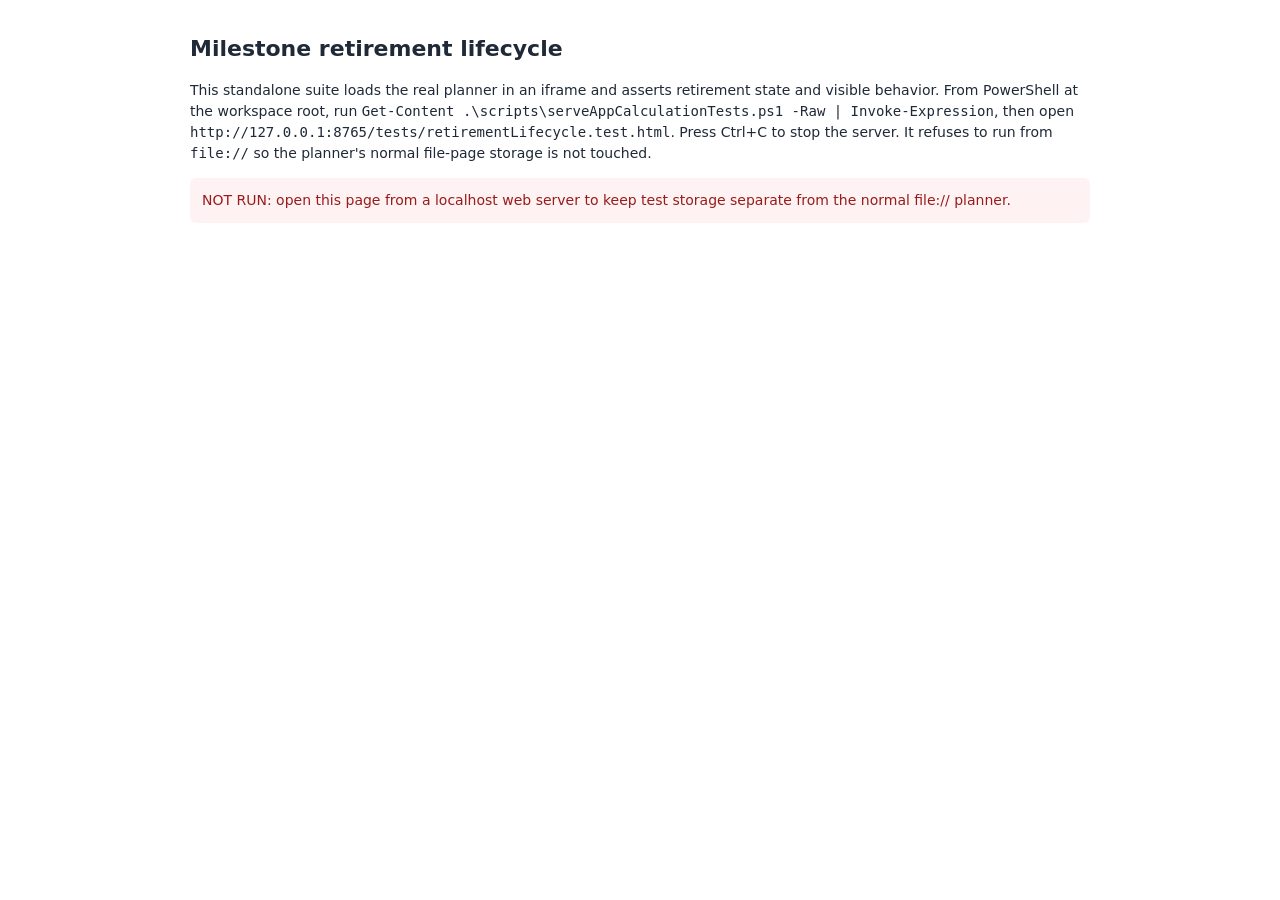
<file: tests/retirementLifecycle.test.html>
<!DOCTYPE html>
<html lang="en">
<head>
  <meta charset="UTF-8">
  <meta name="viewport" content="width=device-width, initial-scale=1.0">
  <title>Milestone retirement lifecycle checks</title>
  <style>
    body { max-width: 900px; margin: 32px auto; padding: 0 20px; font: 14px/1.5 system-ui, sans-serif; color: #1f2937; }
    h1 { font-size: 22px; }
    #status { padding: 12px; background: #f3f4f6; border-radius: 6px; white-space: pre-wrap; }
    #status.pass { background: #ecfdf5; color: #065f46; }
    #status.fail { background: #fef2f2; color: #991b1b; }
    iframe { position: fixed; left: 0; top: 0; width: 1280px; height: 900px; border: 0; }
  </style>
</head>
<body>
  <h1>Milestone retirement lifecycle</h1>
  <p>This standalone suite loads the real planner in an iframe and asserts retirement state and visible behavior. From PowerShell at the workspace root, run <code>Get-Content .\scripts\serveAppCalculationTests.ps1 -Raw | Invoke-Expression</code>, then open <code>http://127.0.0.1:8765/tests/retirementLifecycle.test.html</code>. Press Ctrl+C to stop the server. It refuses to run from <code>file://</code> so the planner's normal file-page storage is not touched.</p>
  <div id="status">Starting checks...</div>
  <iframe id="planner" title="Isolated planner under test"></iframe>
  <script>
    (async function() {
      const status = document.getElementById('status');
      const frame = document.getElementById('planner');
      const checks = [];

      if (location.protocol !== 'http:' || !['localhost', '127.0.0.1'].includes(location.hostname)) {
        status.className = 'fail';
        status.textContent = 'NOT RUN: open this page from a localhost web server to keep test storage separate from the normal file:// planner.';
        return;
      }

      const previousPlans = localStorage.getItem('investment_plans');
      const previousActiveId = localStorage.getItem('investment_activePlanId');
      const retirement = {
        currentAge: 30,
        withdrawalGoal: 5000,
        withdrawalRate: 4,
        statePensionEnabled: true,
        statePensionAge: 67,
        statePensionIncome: 0,
        additionalIncomeSources: []
      };

      function person(id, name, initial, monthly, increaseRate = 0) {
        return {
          id, name, initial, monthly, increaseRate, startOffset: 1, stopOffset: 0,
          returnRate: null,
          retirementSettings: { ...retirement }
        };
      }

      function plan(name, people, options = {}) {
        return {
          name,
          people,
          settings: {
            years: 1,
            increaseRate: 2,
            returnRate: 8,
            perPersonReturn: false,
            useInflation: false,
            inflationRate: 2.5,
            scenarioRange: 2,
            currentAge: 30,
            retirementAge: 67,
            noStatePension: false,
            withdrawalGoal: 5000,
            withdrawalRate: 4,
            statePensionIncome: 0,
            householdMembers: [],
            currency: '\u20ac',
            startYear: 0,
            ...options
          }
        };
      }

      function record(name, inputs, expectation, actual) {
        checks.push({ name, inputs, expectation, actual, passed: true });
      }

      async function waitFor(predicate, description, timeout = 12000) {
        const deadline = Date.now() + timeout;
        while (Date.now() < deadline) {
          if (predicate()) return;
          await new Promise(resolve => setTimeout(resolve, 40));
        }
        throw new Error(`Timed out waiting for ${description}`);
      }

      async function loadPlan(testPlan, id) {
        localStorage.setItem('investment_plans', JSON.stringify({ [id]: testPlan }));
        localStorage.setItem('investment_activePlanId', id);
        await new Promise((resolve, reject) => {
          const timer = setTimeout(() => reject(new Error('Planner page load timed out')), 20000);
          frame.onload = () => { clearTimeout(timer); resolve(); };
          frame.onerror = () => { clearTimeout(timer); reject(new Error('Planner page failed to load')); };
          frame.src = `../index.html?calculationTest=${Date.now()}`;
        });
        const win = frame.contentWindow;
        const doc = win.document;
        await waitFor(() => win.Chart && win.Chart.getChart(doc.getElementById('investmentChart')), 'main investment chart');
        return { win, doc, chart: win.Chart.getChart(doc.getElementById('investmentChart')) };
      }

      async function runCase(name, inputs, expectation, body) {
        try {
          const actual = await body();
          record(name, inputs, expectation, actual);
        } catch (error) {
          checks.push({ name, inputs, expectation, actual: error.message, passed: false });
        }
      }

      const sleep = ms => new Promise(resolve => setTimeout(resolve, ms));
      const errors = [];
      function snapshot(win) {
        return win.eval('({hero: document.getElementById("retHeroValue")?.textContent || null, fi: retirementFiYear, aow: retirementAowYear})');
      }
      function equal(actual, expected, label) {
        if (JSON.stringify(actual) !== JSON.stringify(expected)) throw new Error(label + ': ' + JSON.stringify(actual) + ' expected ' + JSON.stringify(expected));
      }
      try {
        const fixture = plan('Retirement lifecycle', [person(1, 'First', 1000000, 0), person(2, 'Latest', 0, 1000)], { years: 10, withdrawalGoal: 2000 });
        fixture.people[0].retirementSettings = { ...retirement, withdrawalGoal: 2000 };
        fixture.people[1].retirementSettings = { ...retirement, currentAge: 40, statePensionAge: 68, withdrawalGoal: 2000 };
        const { win, doc } = await loadPlan(fixture, 'retirement_lifecycle');
        win.addEventListener('error', e => errors.push(e.message));
        win.addEventListener('unhandledrejection', e => errors.push(String(e.reason)));
        // Suppress onboarding for both fixture people without changing production behavior.
        win.eval('retirementStatus[activePlanId + "__1"] = "verified"; retirementStatus[activePlanId + "__2"] = "verified"');
        // Retain callbacks as well as scheduling them normally. Replaying a cancelled
        // callback proves ownership guards independently of clearTimeout/cancelAnimationFrame.
        const timers = [];
        const frames = [];
        const originalTimeout = win.setTimeout.bind(win);
        const originalRAF = win.requestAnimationFrame.bind(win);
        win.setTimeout = (fn, ms, ...args) => { if (ms === 80) timers.push(fn); return originalTimeout(fn, ms, ...args); };
        win.requestAnimationFrame = fn => { if (fn.name === 'tick') frames.push(fn); return originalRAF(fn); };
        const open = id => { win.highlightTarget(id); win.setAnalysisTab('retirement'); };
        const settle = async () => { await sleep(1550); return snapshot(win); };
        await runCase('Leave for Profit before delayed callback', 'person 1, immediate Profit', 'no hero; null markers', async () => {
          open(1); const stale = timers.slice(); win.setAnalysisTab('profit');
          stale.forEach(fn => fn()); await sleep(150);
          const actual = snapshot(win);
          equal(actual, {hero:null, fi:null, aow:null}, 'Profit');
          if (!doc.getElementById('profitDonutCanvas')) throw new Error('Profit not visible');
          return actual;
        });
        await runCase('Exit analysis before delayed callback', 'person 1, immediate exit', 'no hero; null markers', async () => {
          open(1); const stale = timers.slice(); win.exitAnalysisMode();
          stale.forEach(fn => fn()); await sleep(150);
          const actual = snapshot(win);
          equal(actual, {hero:null, fi:null, aow:null}, 'Exit'); return actual;
        });
        // Independently derive expected FI ages from the unchanged calculation helper.
        function expected(id) {
          const p = fixture.people[id - 1], r = p.retirementSettings;
          const rows = win.calculateRetirementRows({initial:p.initial, monthly:p.monthly, increaseRate:0,
            useInflation:false, inflationRate:.025, currentAge:r.currentAge, statePensionAge:r.statePensionAge,
            withdrawalGoal:r.withdrawalGoal, withdrawalRate:4, noStatePension:false,
            statePensionIncome:0, additionalIncomeSources:[], startYear:0}, .08);
          const age = rows.find(row => row.goalMet)?.age;
          return {hero: age ? String(age) : '—', fi:age ? age-r.currentAge:null, aow:r.statePensionAge-r.currentAge};
        }
        await runCase('Switch people during delay', 'first to latest before 80ms', 'latest hero and markers only, including replayed obsolete callback', async () => {
          open(1); const stale = timers.slice(); win.highlightTarget(2);
          await sleep(100); const hero = doc.getElementById('retHeroValue');
          const before = hero.textContent; stale.forEach(fn => fn());
          equal(hero.textContent, before, 'Old callback changed latest hero');
          equal(snapshot(win).fi, expected(2).fi, 'Latest FI marker');
          const actual = await settle(); equal(actual, expected(2), 'Latest person'); return actual;
        });
        await runCase('Switch people during hero animation', 'first to latest after 200ms', 'obsolete frames leave detached and latest heroes untouched', async () => {
          win.highlightTarget(1); await sleep(200);
          const oldHero = doc.getElementById('retHeroValue'); const stale = frames.slice();
          win.highlightTarget(2); const oldValue = oldHero.textContent;
          stale.forEach(fn => fn(win.performance.now()+1500));
          equal(oldHero.textContent, oldValue, 'Obsolete frame changed detached hero');
          const actual = await settle(); equal(actual, expected(2), 'Latest animated person'); return actual;
        });
        await runCase('Ordinary retirement rendering and exit', 'latest person recalculation, hover, duration lock', '80ms marker timing, animated hero, rows and lock preserved; clear on exit', async () => {
          win.calculateInvestment();
          const before = snapshot(win); equal(before, {hero:'0', fi:null, aow:null}, 'Hero and markers before delay');
          await sleep(150); const mid = snapshot(win);
          equal(mid.fi, expected(2).fi, 'Ordinary marker'); equal(mid.aow, 28, 'Pension marker');
          if (+mid.hero >= +expected(2).hero) throw new Error('Hero did not animate');
          const actual = await settle(); equal(actual, expected(2), 'Ordinary values');
          const row = doc.querySelector('.ret-table-row');
          if (!row || row.getBoundingClientRect().height <= 0) throw new Error('Rows not visible');
          row.dispatchEvent(new win.MouseEvent('mouseenter'));
          equal(win.eval('milestoneActiveYear'), 1, 'Row hover');
          row.dispatchEvent(new win.MouseEvent('mouseleave'));
          equal(win.eval('milestoneActiveYear'), null, 'Row leave');
          if (!doc.getElementById('years').disabled) throw new Error('Duration not locked');
          win.exitAnalysisMode(); equal(snapshot(win), {hero:null, fi:null, aow:null}, 'Settled exit');
          if (doc.getElementById('years').disabled) throw new Error('Duration not released');
          equal(errors, [], 'Console errors'); return {before, mid, actual, errors};
        });
      } finally {
        frame.remove();
        if (previousPlans === null) localStorage.removeItem('investment_plans'); else localStorage.setItem('investment_plans', previousPlans);
        if (previousActiveId === null) localStorage.removeItem('investment_activePlanId'); else localStorage.setItem('investment_activePlanId', previousActiveId);
      }
      const failures = checks.filter(check => !check.passed);
      status.className = failures.length ? 'fail' : 'pass';
      status.textContent = `${failures.length ? 'FAILED' : 'PASS'} (${checks.length - failures.length}/${checks.length})\n\n`
        + checks.map(check => `${check.passed ? 'PASS' : 'FAIL'} ${check.name}\nInputs: ${check.inputs}\nExpected: ${check.expectation}\nActual: ${JSON.stringify(check.actual)}`).join('\n\n');
    })().catch(error => { document.getElementById('status').textContent = `TEST RUNNER ERROR: ${error.stack}`; });
  </script>
</body>
</html>
</file>
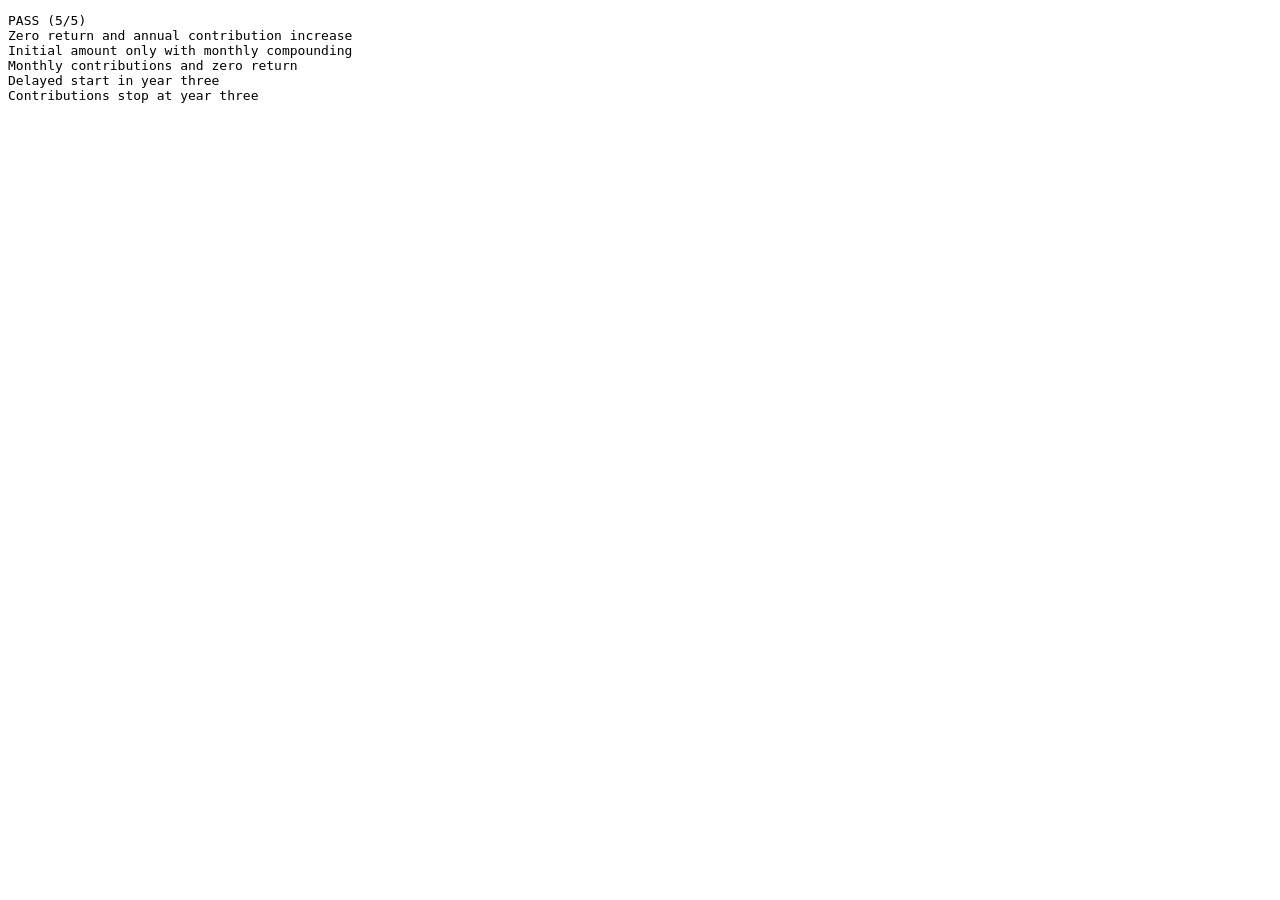
<file: tests/simulateInvestment.test.html>
<!DOCTYPE html>
<html lang="en">
<head>
  <meta charset="UTF-8">
  <title>simulateInvestment checks</title>
  <script src="../js/simulateInvestment.js"></script>
</head>
<body>
  <pre id="results">Running checks...</pre>
  <script>
    const tolerance = 1e-8;
    const checks = [
      {
        name: 'Zero return and annual contribution increase',
        actual: simulateInvestment(1000, 100, 2, 0.1, 0, 1, 0),
        balances: [2200, 3520],
        invested: [2200, 3520]
      },
      {
        name: 'Initial amount only with monthly compounding',
        actual: simulateInvestment(1000, 0, 2, 0, 0.1, 1, 0),
        balances: [1104.713067441297, 1220.3909613755593],
        invested: [1000, 1000]
      },
      {
        name: 'Monthly contributions and zero return',
        actual: simulateInvestment(0, 100, 2, 0, 0, 1, 0),
        balances: [1200, 2400],
        invested: [1200, 2400]
      },
      {
        name: 'Delayed start in year three',
        actual: simulateInvestment(1000, 100, 4, 0, 0, 3, 0),
        balances: [0, 0, 2200, 3400],
        invested: [0, 0, 2200, 3400]
      },
      {
        name: 'Contributions stop at year three',
        actual: simulateInvestment(100, 10, 4, 0, 0, 1, 3),
        balances: [220, 340, 340, 340],
        invested: [220, 340, 340, 340]
      }
    ];

    function matches(actual, expected) {
      return actual.length === expected.length && actual.every((value, index) => Math.abs(value - expected[index]) <= tolerance);
    }

    const failures = checks.filter(check =>
      !matches(check.actual.balances, check.balances) ||
      !matches(check.actual.balancesInvested, check.invested) ||
      Math.abs(check.actual.finalBalance - check.balances[check.balances.length - 1]) > tolerance ||
      Math.abs(check.actual.totalInvested - check.invested[check.invested.length - 1]) > tolerance
    );

    document.getElementById('results').textContent = failures.length
      ? `FAILED (${failures.length}/${checks.length})\n${failures.map(check => check.name).join('\n')}`
      : `PASS (${checks.length}/${checks.length})\n${checks.map(check => check.name).join('\n')}`;

    if (failures.length) throw new Error(`${failures.length} simulateInvestment check(s) failed.`);
  </script>
</body>
</html>
</file>
